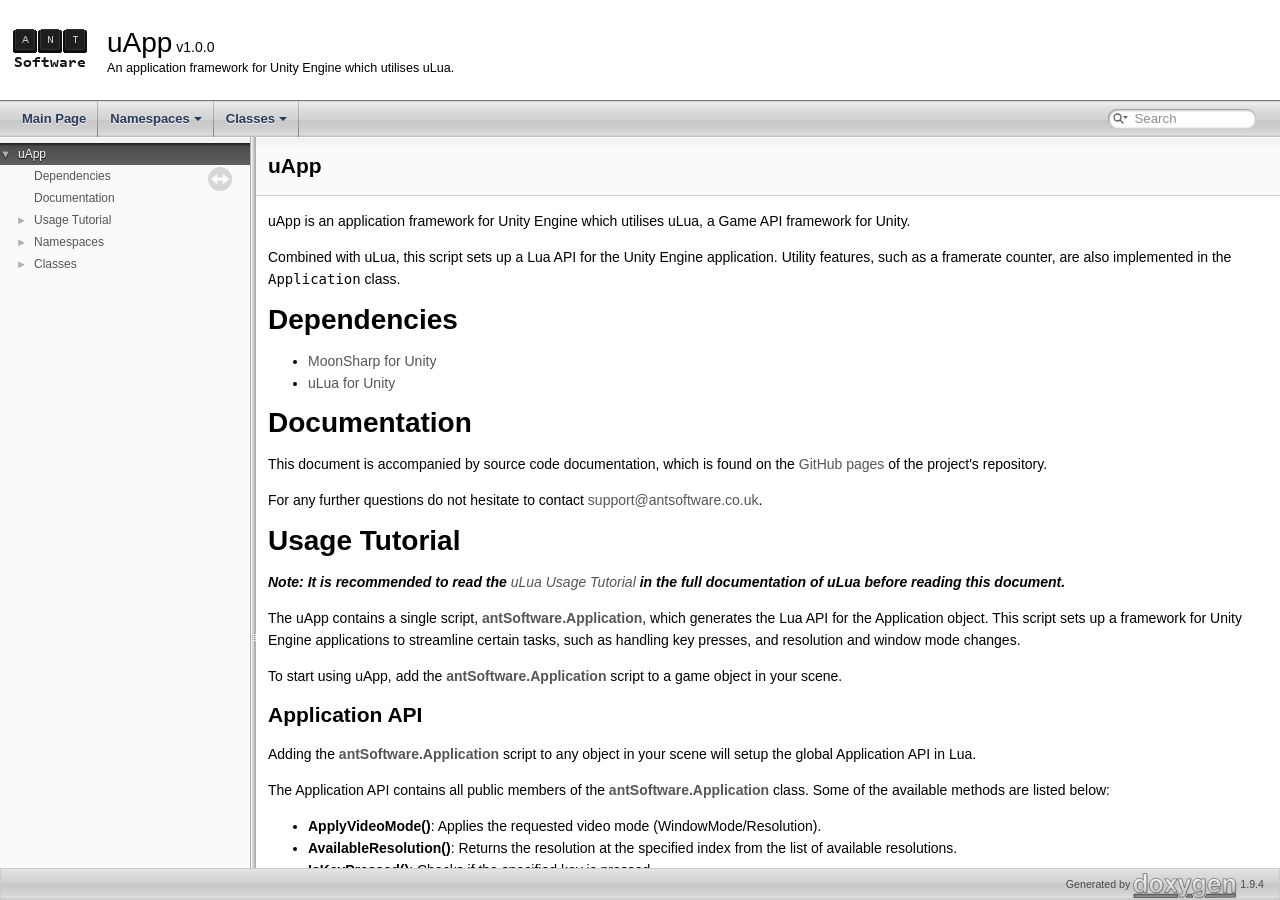
<file: docs/index.html>
<!DOCTYPE html PUBLIC "-//W3C//DTD XHTML 1.0 Transitional//EN" "https://www.w3.org/TR/xhtml1/DTD/xhtml1-transitional.dtd">
<html xmlns="http://www.w3.org/1999/xhtml">
<head>
<meta http-equiv="Content-Type" content="text/xhtml;charset=UTF-8"/>
<meta http-equiv="X-UA-Compatible" content="IE=11"/>
<meta name="generator" content="Doxygen 1.9.4"/>
<meta name="viewport" content="width=device-width, initial-scale=1"/>
<title>uApp: uApp</title>
<link href="tabs.css" rel="stylesheet" type="text/css"/>
<script type="text/javascript" src="jquery.js"></script>
<script type="text/javascript" src="dynsections.js"></script>
<link href="navtree.css" rel="stylesheet" type="text/css"/>
<script type="text/javascript" src="resize.js"></script>
<script type="text/javascript" src="navtreedata.js"></script>
<script type="text/javascript" src="navtree.js"></script>
<link href="search/search.css" rel="stylesheet" type="text/css"/>
<script type="text/javascript" src="search/searchdata.js"></script>
<script type="text/javascript" src="search/search.js"></script>
<link href="doxygen.css" rel="stylesheet" type="text/css" />
</head>
<body>
<div id="top"><!-- do not remove this div, it is closed by doxygen! -->
<div id="titlearea">
<table cellspacing="0" cellpadding="0">
 <tbody>
 <tr id="projectrow">
  <td id="projectlogo"><img alt="Logo" src="ANT-100x100-Light.png"/></td>
  <td id="projectalign">
   <div id="projectname">uApp<span id="projectnumber">&#160;v1.0.0</span>
   </div>
   <div id="projectbrief">An application framework for Unity Engine which utilises uLua.</div>
  </td>
 </tr>
 </tbody>
</table>
</div>
<!-- end header part -->
<!-- Generated by Doxygen 1.9.4 -->
<script type="text/javascript">
/* @license magnet:?xt=urn:btih:d3d9a9a6595521f9666a5e94cc830dab83b65699&amp;dn=expat.txt MIT */
var searchBox = new SearchBox("searchBox", "search",'Search','.html');
/* @license-end */
</script>
<script type="text/javascript" src="menudata.js"></script>
<script type="text/javascript" src="menu.js"></script>
<script type="text/javascript">
/* @license magnet:?xt=urn:btih:d3d9a9a6595521f9666a5e94cc830dab83b65699&amp;dn=expat.txt MIT */
$(function() {
  initMenu('',true,false,'search.php','Search');
  $(document).ready(function() { init_search(); });
});
/* @license-end */
</script>
<div id="main-nav"></div>
</div><!-- top -->
<div id="side-nav" class="ui-resizable side-nav-resizable">
  <div id="nav-tree">
    <div id="nav-tree-contents">
      <div id="nav-sync" class="sync"></div>
    </div>
  </div>
  <div id="splitbar" style="-moz-user-select:none;" 
       class="ui-resizable-handle">
  </div>
</div>
<script type="text/javascript">
/* @license magnet:?xt=urn:btih:d3d9a9a6595521f9666a5e94cc830dab83b65699&amp;dn=expat.txt MIT */
$(document).ready(function(){initNavTree('index.html',''); initResizable(); });
/* @license-end */
</script>
<div id="doc-content">
<!-- window showing the filter options -->
<div id="MSearchSelectWindow"
     onmouseover="return searchBox.OnSearchSelectShow()"
     onmouseout="return searchBox.OnSearchSelectHide()"
     onkeydown="return searchBox.OnSearchSelectKey(event)">
</div>

<!-- iframe showing the search results (closed by default) -->
<div id="MSearchResultsWindow">
<iframe src="javascript:void(0)" frameborder="0" 
        name="MSearchResults" id="MSearchResults">
</iframe>
</div>

<div><div class="header">
  <div class="headertitle"><div class="title">uApp </div></div>
</div><!--header-->
<div class="contents">
<div class="textblock"><p ><a class="anchor" id="md_C__Users_Aris_Documents_Projects_Titania_uTitania_Assets_Scripts_Application_README"></a> uApp is an application framework for Unity Engine which utilises uLua, a Game API framework for Unity.</p>
<p >Combined with uLua, this script sets up a Lua API for the Unity Engine application. Utility features, such as a framerate counter, are also implemented in the <code>Application</code> class.</p>
<h1><a class="anchor" id="autotoc_md1"></a>
Dependencies</h1>
<ul>
<li><a href="https://assetstore.unity.com/packages/tools/moonsharp-33776">MoonSharp for Unity</a></li>
<li><a href="https://bit.ly/uLuaAsset">uLua for Unity</a></li>
</ul>
<h1><a class="anchor" id="autotoc_md2"></a>
Documentation</h1>
<p >This document is accompanied by source code documentation, which is found on the <a href="https://antUnity.github.io/uApp/">GitHub pages</a> of the project's repository.</p>
<p >For any further questions do not hesitate to contact <a href="#" onclick="location.href='mai'+'lto:'+'sup'+'po'+'rt@'+'an'+'tso'+'ft'+'war'+'e.'+'co.'+'uk'; return false;">suppo<span class="obfuscator">.nosp@m.</span>rt@a<span class="obfuscator">.nosp@m.</span>ntsof<span class="obfuscator">.nosp@m.</span>twar<span class="obfuscator">.nosp@m.</span>e.co.<span class="obfuscator">.nosp@m.</span>uk</a>.</p>
<h1><a class="anchor" id="autotoc_md3"></a>
Usage Tutorial</h1>
<p ><em><b>Note: It is recommended to read the <a href="https://bit.ly/uLuaDocs">uLua Usage Tutorial</a> in the full documentation of uLua before reading this document.</b></em></p>
<p >The uApp contains a single script, <a class="el" href="classant_software_1_1_application.html" title="Wrapper class which indirectly exposes the Unity Application to the Game API.">antSoftware.Application</a>, which generates the Lua API for the Application object. This script sets up a framework for Unity Engine applications to streamline certain tasks, such as handling key presses, and resolution and window mode changes.</p>
<p >To start using uApp, add the <a class="el" href="classant_software_1_1_application.html" title="Wrapper class which indirectly exposes the Unity Application to the Game API.">antSoftware.Application</a> script to a game object in your scene.</p>
<h2><a class="anchor" id="autotoc_md4"></a>
Application API</h2>
<p >Adding the <a class="el" href="classant_software_1_1_application.html" title="Wrapper class which indirectly exposes the Unity Application to the Game API.">antSoftware.Application</a> script to any object in your scene will setup the global Application API in Lua.</p>
<p >The Application API contains all public members of the <a class="el" href="classant_software_1_1_application.html" title="Wrapper class which indirectly exposes the Unity Application to the Game API.">antSoftware.Application</a> class. Some of the available methods are listed below:</p><ul>
<li><b>ApplyVideoMode()</b>: Applies the requested video mode (WindowMode/Resolution).</li>
<li><b>AvailableResolution()</b>: Returns the resolution at the specified index from the list of available resolutions.</li>
<li><b>IsKeyPressed()</b>: Checks if the specified key is pressed.</li>
<li><b>SaveScreenshot()</b>: Saves a screenshot to the external directory.</li>
<li><b>Stop()</b>: Stops the Application.</li>
</ul>
<p >To use the Application API, simply call one of its properties or methods in a Lua script within the uLua framework:</p>
<div class="fragment"><div class="line">local Resolution = Application.Resolution;</div>
<div class="line">local Framerate = Application.Framerate;</div>
<div class="line"> </div>
<div class="line">print (&quot;Application resolution is &quot; .. Resolution .. &quot;.&quot;);</div>
<div class="line">print (&quot;The last known framerate is &quot; .. Framerate .. &quot;.&quot;);</div>
<div class="line"> </div>
<div class="line">Application:Stop();</div>
</div><!-- fragment --><h2><a class="anchor" id="autotoc_md5"></a>
Enums</h2>
<p >The Unity <code>FullScreenMode</code> and <code>KeyCode</code> enums are defined in their entirety in Lua. Some examples of the naming convention are listed below:</p><ul>
<li><b>uWM_Windowed</b>: Corresponds to the <code>FullScreenMode.Windowed</code> value.</li>
<li><b>uKeyF12</b>: Corresponds to the <code>KeyCode.F12</code> value.</li>
</ul>
<h2><a class="anchor" id="autotoc_md6"></a>
Events</h2>
<p >The following events are invoked by <a class="el" href="classant_software_1_1_application.html" title="Wrapper class which indirectly exposes the Unity Application to the Game API.">antSoftware.Application</a> and may be handled in Lua:</p><ul>
<li><b>ResolutionChanged</b>: Invoked when a resolution change is detected.</li>
<li><b>KeyDown</b>: Invoked when a key is pressed. The key code is passed as an argument to the event callback.</li>
<li><b>KeyUp</b>: Invoked when a key is released. The key code is passed as an argument to the event callback. </li>
</ul>
</div></div><!-- PageDoc -->
</div><!-- contents -->
</div><!-- doc-content -->
<!-- start footer part -->
<div id="nav-path" class="navpath"><!-- id is needed for treeview function! -->
  <ul>
    <li class="footer">Generated by <a href="https://www.doxygen.org/index.html"><img class="footer" src="doxygen.svg" width="104" height="31" alt="doxygen"/></a> 1.9.4 </li>
  </ul>
</div>
</body>
</html>
</file>
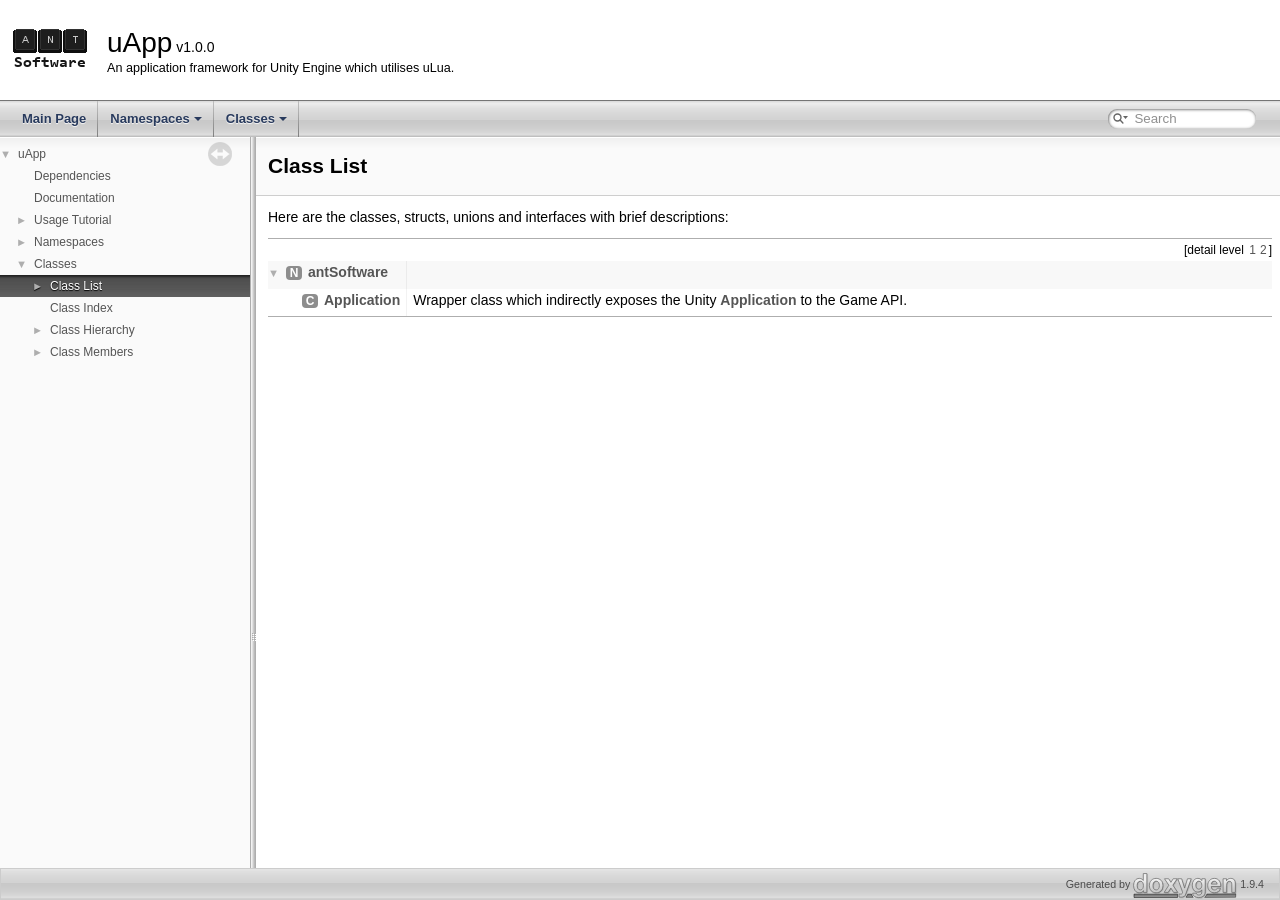
<file: docs/annotated.html>
<!DOCTYPE html PUBLIC "-//W3C//DTD XHTML 1.0 Transitional//EN" "https://www.w3.org/TR/xhtml1/DTD/xhtml1-transitional.dtd">
<html xmlns="http://www.w3.org/1999/xhtml">
<head>
<meta http-equiv="Content-Type" content="text/xhtml;charset=UTF-8"/>
<meta http-equiv="X-UA-Compatible" content="IE=11"/>
<meta name="generator" content="Doxygen 1.9.4"/>
<meta name="viewport" content="width=device-width, initial-scale=1"/>
<title>uApp: Class List</title>
<link href="tabs.css" rel="stylesheet" type="text/css"/>
<script type="text/javascript" src="jquery.js"></script>
<script type="text/javascript" src="dynsections.js"></script>
<link href="navtree.css" rel="stylesheet" type="text/css"/>
<script type="text/javascript" src="resize.js"></script>
<script type="text/javascript" src="navtreedata.js"></script>
<script type="text/javascript" src="navtree.js"></script>
<link href="search/search.css" rel="stylesheet" type="text/css"/>
<script type="text/javascript" src="search/searchdata.js"></script>
<script type="text/javascript" src="search/search.js"></script>
<link href="doxygen.css" rel="stylesheet" type="text/css" />
</head>
<body>
<div id="top"><!-- do not remove this div, it is closed by doxygen! -->
<div id="titlearea">
<table cellspacing="0" cellpadding="0">
 <tbody>
 <tr id="projectrow">
  <td id="projectlogo"><img alt="Logo" src="ANT-100x100-Light.png"/></td>
  <td id="projectalign">
   <div id="projectname">uApp<span id="projectnumber">&#160;v1.0.0</span>
   </div>
   <div id="projectbrief">An application framework for Unity Engine which utilises uLua.</div>
  </td>
 </tr>
 </tbody>
</table>
</div>
<!-- end header part -->
<!-- Generated by Doxygen 1.9.4 -->
<script type="text/javascript">
/* @license magnet:?xt=urn:btih:d3d9a9a6595521f9666a5e94cc830dab83b65699&amp;dn=expat.txt MIT */
var searchBox = new SearchBox("searchBox", "search",'Search','.html');
/* @license-end */
</script>
<script type="text/javascript" src="menudata.js"></script>
<script type="text/javascript" src="menu.js"></script>
<script type="text/javascript">
/* @license magnet:?xt=urn:btih:d3d9a9a6595521f9666a5e94cc830dab83b65699&amp;dn=expat.txt MIT */
$(function() {
  initMenu('',true,false,'search.php','Search');
  $(document).ready(function() { init_search(); });
});
/* @license-end */
</script>
<div id="main-nav"></div>
</div><!-- top -->
<div id="side-nav" class="ui-resizable side-nav-resizable">
  <div id="nav-tree">
    <div id="nav-tree-contents">
      <div id="nav-sync" class="sync"></div>
    </div>
  </div>
  <div id="splitbar" style="-moz-user-select:none;" 
       class="ui-resizable-handle">
  </div>
</div>
<script type="text/javascript">
/* @license magnet:?xt=urn:btih:d3d9a9a6595521f9666a5e94cc830dab83b65699&amp;dn=expat.txt MIT */
$(document).ready(function(){initNavTree('annotated.html',''); initResizable(); });
/* @license-end */
</script>
<div id="doc-content">
<!-- window showing the filter options -->
<div id="MSearchSelectWindow"
     onmouseover="return searchBox.OnSearchSelectShow()"
     onmouseout="return searchBox.OnSearchSelectHide()"
     onkeydown="return searchBox.OnSearchSelectKey(event)">
</div>

<!-- iframe showing the search results (closed by default) -->
<div id="MSearchResultsWindow">
<iframe src="javascript:void(0)" frameborder="0" 
        name="MSearchResults" id="MSearchResults">
</iframe>
</div>

<div class="header">
  <div class="headertitle"><div class="title">Class List</div></div>
</div><!--header-->
<div class="contents">
<div class="textblock">Here are the classes, structs, unions and interfaces with brief descriptions:</div><div class="directory">
<div class="levels">[detail level <span onclick="javascript:toggleLevel(1);">1</span><span onclick="javascript:toggleLevel(2);">2</span>]</div><table class="directory">
<tr id="row_0_" class="even"><td class="entry"><span style="width:0px;display:inline-block;">&#160;</span><span id="arr_0_" class="arrow" onclick="toggleFolder('0_')">&#9660;</span><span class="icona"><span class="icon">N</span></span><a class="el" href="namespaceant_software.html" target="_self">antSoftware</a></td><td class="desc"></td></tr>
<tr id="row_0_0_"><td class="entry"><span style="width:32px;display:inline-block;">&#160;</span><span class="icona"><span class="icon">C</span></span><a class="el" href="classant_software_1_1_application.html" target="_self">Application</a></td><td class="desc">Wrapper class which indirectly exposes the Unity <a class="el" href="classant_software_1_1_application.html" title="Wrapper class which indirectly exposes the Unity Application to the Game API.">Application</a> to the Game API.</td></tr>
</table>
</div><!-- directory -->
</div><!-- contents -->
</div><!-- doc-content -->
<!-- start footer part -->
<div id="nav-path" class="navpath"><!-- id is needed for treeview function! -->
  <ul>
    <li class="footer">Generated by <a href="https://www.doxygen.org/index.html"><img class="footer" src="doxygen.svg" width="104" height="31" alt="doxygen"/></a> 1.9.4 </li>
  </ul>
</div>
</body>
</html>
</file>
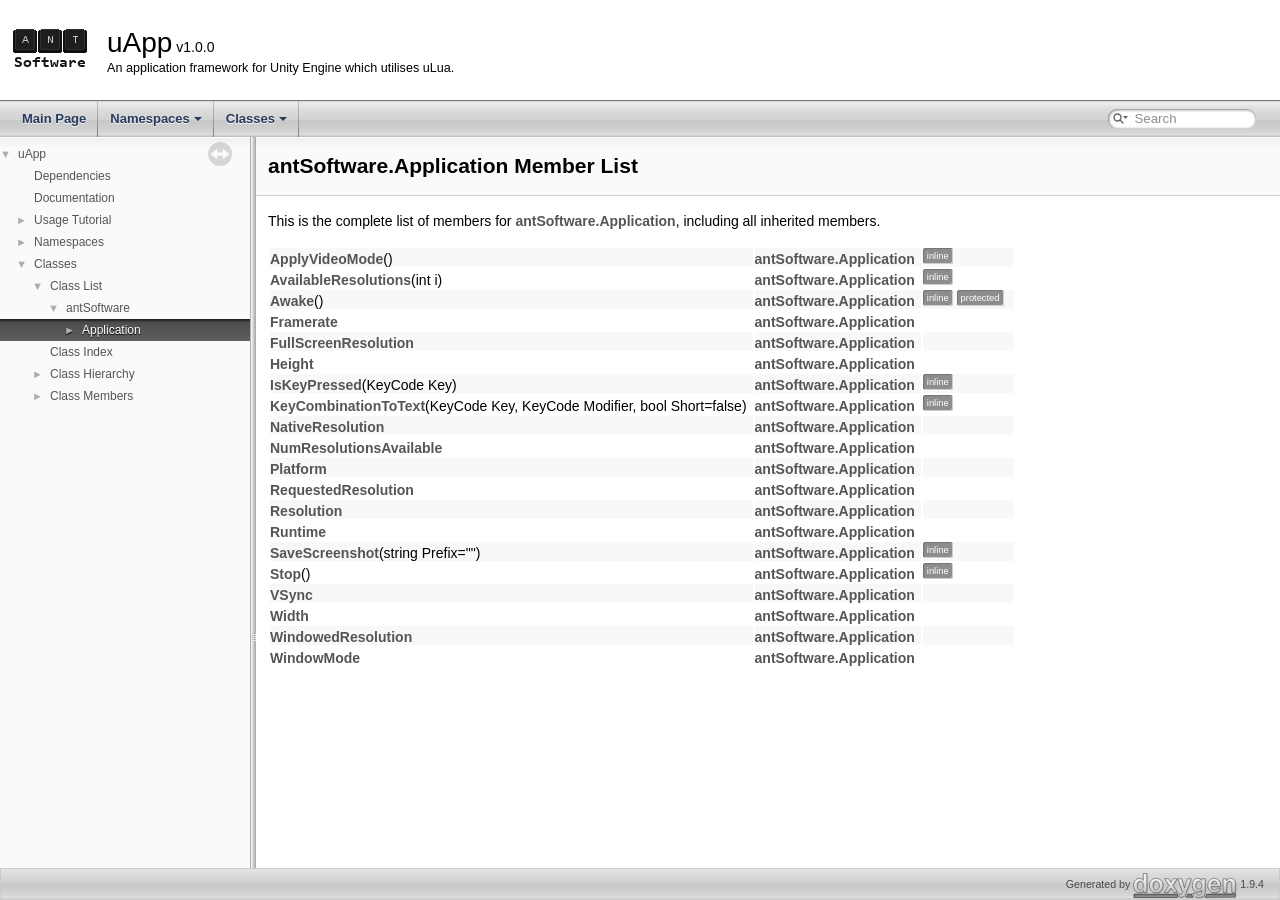
<file: docs/classant_software_1_1_application-members.html>
<!DOCTYPE html PUBLIC "-//W3C//DTD XHTML 1.0 Transitional//EN" "https://www.w3.org/TR/xhtml1/DTD/xhtml1-transitional.dtd">
<html xmlns="http://www.w3.org/1999/xhtml">
<head>
<meta http-equiv="Content-Type" content="text/xhtml;charset=UTF-8"/>
<meta http-equiv="X-UA-Compatible" content="IE=11"/>
<meta name="generator" content="Doxygen 1.9.4"/>
<meta name="viewport" content="width=device-width, initial-scale=1"/>
<title>uApp: Member List</title>
<link href="tabs.css" rel="stylesheet" type="text/css"/>
<script type="text/javascript" src="jquery.js"></script>
<script type="text/javascript" src="dynsections.js"></script>
<link href="navtree.css" rel="stylesheet" type="text/css"/>
<script type="text/javascript" src="resize.js"></script>
<script type="text/javascript" src="navtreedata.js"></script>
<script type="text/javascript" src="navtree.js"></script>
<link href="search/search.css" rel="stylesheet" type="text/css"/>
<script type="text/javascript" src="search/searchdata.js"></script>
<script type="text/javascript" src="search/search.js"></script>
<link href="doxygen.css" rel="stylesheet" type="text/css" />
</head>
<body>
<div id="top"><!-- do not remove this div, it is closed by doxygen! -->
<div id="titlearea">
<table cellspacing="0" cellpadding="0">
 <tbody>
 <tr id="projectrow">
  <td id="projectlogo"><img alt="Logo" src="ANT-100x100-Light.png"/></td>
  <td id="projectalign">
   <div id="projectname">uApp<span id="projectnumber">&#160;v1.0.0</span>
   </div>
   <div id="projectbrief">An application framework for Unity Engine which utilises uLua.</div>
  </td>
 </tr>
 </tbody>
</table>
</div>
<!-- end header part -->
<!-- Generated by Doxygen 1.9.4 -->
<script type="text/javascript">
/* @license magnet:?xt=urn:btih:d3d9a9a6595521f9666a5e94cc830dab83b65699&amp;dn=expat.txt MIT */
var searchBox = new SearchBox("searchBox", "search",'Search','.html');
/* @license-end */
</script>
<script type="text/javascript" src="menudata.js"></script>
<script type="text/javascript" src="menu.js"></script>
<script type="text/javascript">
/* @license magnet:?xt=urn:btih:d3d9a9a6595521f9666a5e94cc830dab83b65699&amp;dn=expat.txt MIT */
$(function() {
  initMenu('',true,false,'search.php','Search');
  $(document).ready(function() { init_search(); });
});
/* @license-end */
</script>
<div id="main-nav"></div>
</div><!-- top -->
<div id="side-nav" class="ui-resizable side-nav-resizable">
  <div id="nav-tree">
    <div id="nav-tree-contents">
      <div id="nav-sync" class="sync"></div>
    </div>
  </div>
  <div id="splitbar" style="-moz-user-select:none;" 
       class="ui-resizable-handle">
  </div>
</div>
<script type="text/javascript">
/* @license magnet:?xt=urn:btih:d3d9a9a6595521f9666a5e94cc830dab83b65699&amp;dn=expat.txt MIT */
$(document).ready(function(){initNavTree('classant_software_1_1_application.html',''); initResizable(); });
/* @license-end */
</script>
<div id="doc-content">
<!-- window showing the filter options -->
<div id="MSearchSelectWindow"
     onmouseover="return searchBox.OnSearchSelectShow()"
     onmouseout="return searchBox.OnSearchSelectHide()"
     onkeydown="return searchBox.OnSearchSelectKey(event)">
</div>

<!-- iframe showing the search results (closed by default) -->
<div id="MSearchResultsWindow">
<iframe src="javascript:void(0)" frameborder="0" 
        name="MSearchResults" id="MSearchResults">
</iframe>
</div>

<div class="header">
  <div class="headertitle"><div class="title">antSoftware.Application Member List</div></div>
</div><!--header-->
<div class="contents">

<p>This is the complete list of members for <a class="el" href="classant_software_1_1_application.html">antSoftware.Application</a>, including all inherited members.</p>
<table class="directory">
  <tr class="even"><td class="entry"><a class="el" href="classant_software_1_1_application.html#a698b3059cc6e582695cf4c783fe8053d">ApplyVideoMode</a>()</td><td class="entry"><a class="el" href="classant_software_1_1_application.html">antSoftware.Application</a></td><td class="entry"><span class="mlabel">inline</span></td></tr>
  <tr class="odd"><td class="entry"><a class="el" href="classant_software_1_1_application.html#a31d720a47f577112209c41b66722ffbd">AvailableResolutions</a>(int i)</td><td class="entry"><a class="el" href="classant_software_1_1_application.html">antSoftware.Application</a></td><td class="entry"><span class="mlabel">inline</span></td></tr>
  <tr class="even"><td class="entry"><a class="el" href="classant_software_1_1_application.html#a5f1921d98c152a5b93aeeb36138ab31e">Awake</a>()</td><td class="entry"><a class="el" href="classant_software_1_1_application.html">antSoftware.Application</a></td><td class="entry"><span class="mlabel">inline</span><span class="mlabel">protected</span></td></tr>
  <tr class="odd"><td class="entry"><a class="el" href="classant_software_1_1_application.html#a1ca3d8ec027b91ade114b77edcd6c3d8">Framerate</a></td><td class="entry"><a class="el" href="classant_software_1_1_application.html">antSoftware.Application</a></td><td class="entry"></td></tr>
  <tr class="even"><td class="entry"><a class="el" href="classant_software_1_1_application.html#a3ca1e13cdfc400d889a62de26fd298ad">FullScreenResolution</a></td><td class="entry"><a class="el" href="classant_software_1_1_application.html">antSoftware.Application</a></td><td class="entry"></td></tr>
  <tr class="odd"><td class="entry"><a class="el" href="classant_software_1_1_application.html#a2d7feb1e8802e0cce16c927b22ed8eb4">Height</a></td><td class="entry"><a class="el" href="classant_software_1_1_application.html">antSoftware.Application</a></td><td class="entry"></td></tr>
  <tr class="even"><td class="entry"><a class="el" href="classant_software_1_1_application.html#ae8958f2c594e282fbdc78edad36c8bf8">IsKeyPressed</a>(KeyCode Key)</td><td class="entry"><a class="el" href="classant_software_1_1_application.html">antSoftware.Application</a></td><td class="entry"><span class="mlabel">inline</span></td></tr>
  <tr class="odd"><td class="entry"><a class="el" href="classant_software_1_1_application.html#a9f2b0d43d86b3fbf5f692c47ad083fdd">KeyCombinationToText</a>(KeyCode Key, KeyCode Modifier, bool Short=false)</td><td class="entry"><a class="el" href="classant_software_1_1_application.html">antSoftware.Application</a></td><td class="entry"><span class="mlabel">inline</span></td></tr>
  <tr class="even"><td class="entry"><a class="el" href="classant_software_1_1_application.html#a6f03984d513da461d0d51e16f92de471">NativeResolution</a></td><td class="entry"><a class="el" href="classant_software_1_1_application.html">antSoftware.Application</a></td><td class="entry"></td></tr>
  <tr class="odd"><td class="entry"><a class="el" href="classant_software_1_1_application.html#a416732592577cc482796067b748d4289">NumResolutionsAvailable</a></td><td class="entry"><a class="el" href="classant_software_1_1_application.html">antSoftware.Application</a></td><td class="entry"></td></tr>
  <tr class="even"><td class="entry"><a class="el" href="classant_software_1_1_application.html#a4cf87bedfd4e7ac4437da1e99456226d">Platform</a></td><td class="entry"><a class="el" href="classant_software_1_1_application.html">antSoftware.Application</a></td><td class="entry"></td></tr>
  <tr class="odd"><td class="entry"><a class="el" href="classant_software_1_1_application.html#a753efb36d782de45fa6438963cf8c452">RequestedResolution</a></td><td class="entry"><a class="el" href="classant_software_1_1_application.html">antSoftware.Application</a></td><td class="entry"></td></tr>
  <tr class="even"><td class="entry"><a class="el" href="classant_software_1_1_application.html#a97e92d1240b163947a57ebb24492dd35">Resolution</a></td><td class="entry"><a class="el" href="classant_software_1_1_application.html">antSoftware.Application</a></td><td class="entry"></td></tr>
  <tr class="odd"><td class="entry"><a class="el" href="classant_software_1_1_application.html#a2c1134029a12cb3d7fe11ebc6cb7e30d">Runtime</a></td><td class="entry"><a class="el" href="classant_software_1_1_application.html">antSoftware.Application</a></td><td class="entry"></td></tr>
  <tr class="even"><td class="entry"><a class="el" href="classant_software_1_1_application.html#a787c4d7733150869a366b63f8f501361">SaveScreenshot</a>(string Prefix=&quot;&quot;)</td><td class="entry"><a class="el" href="classant_software_1_1_application.html">antSoftware.Application</a></td><td class="entry"><span class="mlabel">inline</span></td></tr>
  <tr class="odd"><td class="entry"><a class="el" href="classant_software_1_1_application.html#aa0d4f1e2faedf9c71ad6722a582061b9">Stop</a>()</td><td class="entry"><a class="el" href="classant_software_1_1_application.html">antSoftware.Application</a></td><td class="entry"><span class="mlabel">inline</span></td></tr>
  <tr class="even"><td class="entry"><a class="el" href="classant_software_1_1_application.html#ac0cd9f883f276de428ed25551ccbaa38">VSync</a></td><td class="entry"><a class="el" href="classant_software_1_1_application.html">antSoftware.Application</a></td><td class="entry"></td></tr>
  <tr class="odd"><td class="entry"><a class="el" href="classant_software_1_1_application.html#a7cc38d2c37a23d7f4484cff7a8260a7f">Width</a></td><td class="entry"><a class="el" href="classant_software_1_1_application.html">antSoftware.Application</a></td><td class="entry"></td></tr>
  <tr class="even"><td class="entry"><a class="el" href="classant_software_1_1_application.html#a02140aaa4560bd87fda218455cdbd9b0">WindowedResolution</a></td><td class="entry"><a class="el" href="classant_software_1_1_application.html">antSoftware.Application</a></td><td class="entry"></td></tr>
  <tr class="odd"><td class="entry"><a class="el" href="classant_software_1_1_application.html#a6a53aa37b83357b05472b3850c88967d">WindowMode</a></td><td class="entry"><a class="el" href="classant_software_1_1_application.html">antSoftware.Application</a></td><td class="entry"></td></tr>
</table></div><!-- contents -->
</div><!-- doc-content -->
<!-- start footer part -->
<div id="nav-path" class="navpath"><!-- id is needed for treeview function! -->
  <ul>
    <li class="footer">Generated by <a href="https://www.doxygen.org/index.html"><img class="footer" src="doxygen.svg" width="104" height="31" alt="doxygen"/></a> 1.9.4 </li>
  </ul>
</div>
</body>
</html>
</file>
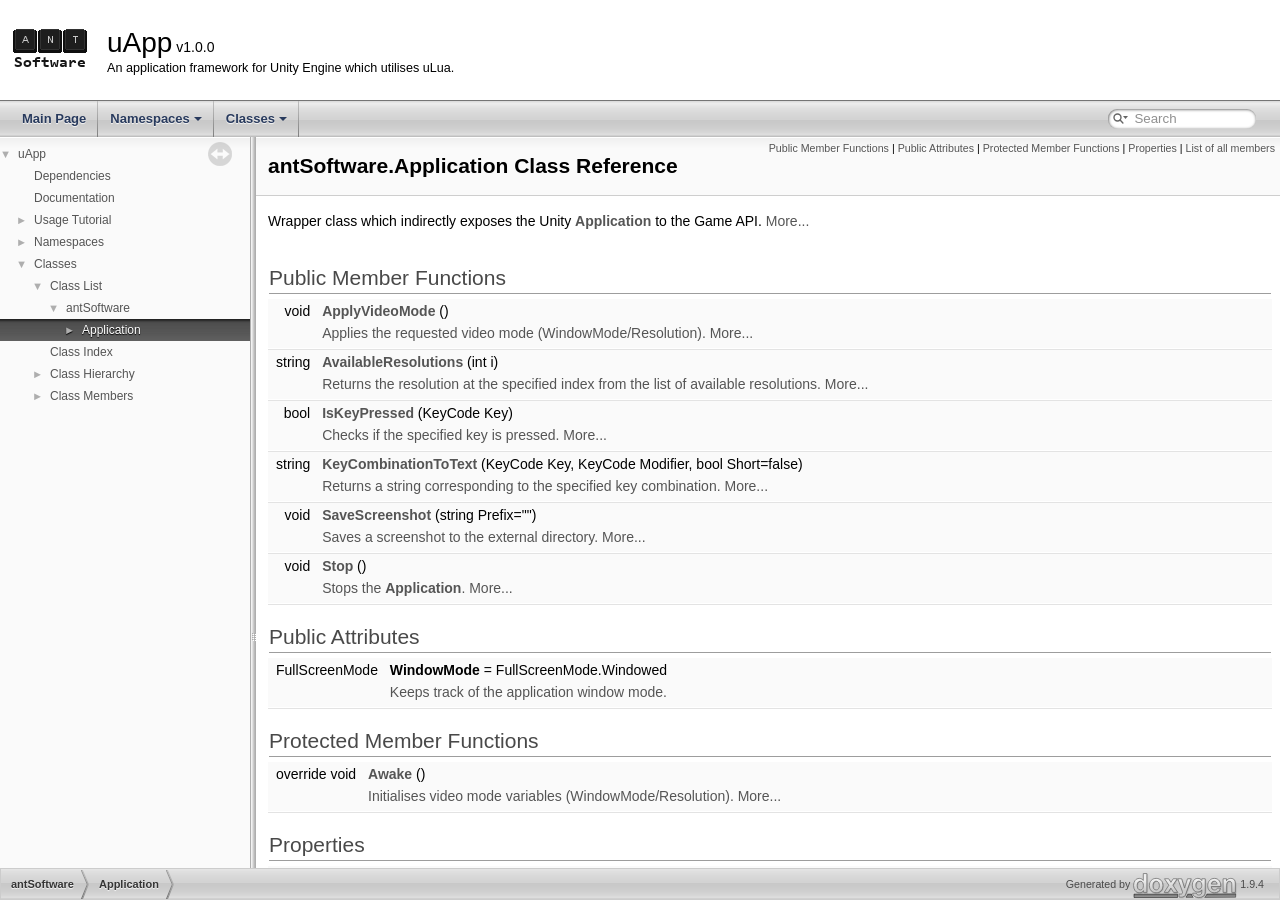
<file: docs/classant_software_1_1_application.html>
<!DOCTYPE html PUBLIC "-//W3C//DTD XHTML 1.0 Transitional//EN" "https://www.w3.org/TR/xhtml1/DTD/xhtml1-transitional.dtd">
<html xmlns="http://www.w3.org/1999/xhtml">
<head>
<meta http-equiv="Content-Type" content="text/xhtml;charset=UTF-8"/>
<meta http-equiv="X-UA-Compatible" content="IE=11"/>
<meta name="generator" content="Doxygen 1.9.4"/>
<meta name="viewport" content="width=device-width, initial-scale=1"/>
<title>uApp: antSoftware.Application Class Reference</title>
<link href="tabs.css" rel="stylesheet" type="text/css"/>
<script type="text/javascript" src="jquery.js"></script>
<script type="text/javascript" src="dynsections.js"></script>
<link href="navtree.css" rel="stylesheet" type="text/css"/>
<script type="text/javascript" src="resize.js"></script>
<script type="text/javascript" src="navtreedata.js"></script>
<script type="text/javascript" src="navtree.js"></script>
<link href="search/search.css" rel="stylesheet" type="text/css"/>
<script type="text/javascript" src="search/searchdata.js"></script>
<script type="text/javascript" src="search/search.js"></script>
<link href="doxygen.css" rel="stylesheet" type="text/css" />
</head>
<body>
<div id="top"><!-- do not remove this div, it is closed by doxygen! -->
<div id="titlearea">
<table cellspacing="0" cellpadding="0">
 <tbody>
 <tr id="projectrow">
  <td id="projectlogo"><img alt="Logo" src="ANT-100x100-Light.png"/></td>
  <td id="projectalign">
   <div id="projectname">uApp<span id="projectnumber">&#160;v1.0.0</span>
   </div>
   <div id="projectbrief">An application framework for Unity Engine which utilises uLua.</div>
  </td>
 </tr>
 </tbody>
</table>
</div>
<!-- end header part -->
<!-- Generated by Doxygen 1.9.4 -->
<script type="text/javascript">
/* @license magnet:?xt=urn:btih:d3d9a9a6595521f9666a5e94cc830dab83b65699&amp;dn=expat.txt MIT */
var searchBox = new SearchBox("searchBox", "search",'Search','.html');
/* @license-end */
</script>
<script type="text/javascript" src="menudata.js"></script>
<script type="text/javascript" src="menu.js"></script>
<script type="text/javascript">
/* @license magnet:?xt=urn:btih:d3d9a9a6595521f9666a5e94cc830dab83b65699&amp;dn=expat.txt MIT */
$(function() {
  initMenu('',true,false,'search.php','Search');
  $(document).ready(function() { init_search(); });
});
/* @license-end */
</script>
<div id="main-nav"></div>
</div><!-- top -->
<div id="side-nav" class="ui-resizable side-nav-resizable">
  <div id="nav-tree">
    <div id="nav-tree-contents">
      <div id="nav-sync" class="sync"></div>
    </div>
  </div>
  <div id="splitbar" style="-moz-user-select:none;" 
       class="ui-resizable-handle">
  </div>
</div>
<script type="text/javascript">
/* @license magnet:?xt=urn:btih:d3d9a9a6595521f9666a5e94cc830dab83b65699&amp;dn=expat.txt MIT */
$(document).ready(function(){initNavTree('classant_software_1_1_application.html',''); initResizable(); });
/* @license-end */
</script>
<div id="doc-content">
<!-- window showing the filter options -->
<div id="MSearchSelectWindow"
     onmouseover="return searchBox.OnSearchSelectShow()"
     onmouseout="return searchBox.OnSearchSelectHide()"
     onkeydown="return searchBox.OnSearchSelectKey(event)">
</div>

<!-- iframe showing the search results (closed by default) -->
<div id="MSearchResultsWindow">
<iframe src="javascript:void(0)" frameborder="0" 
        name="MSearchResults" id="MSearchResults">
</iframe>
</div>

<div class="header">
  <div class="summary">
<a href="#pub-methods">Public Member Functions</a> &#124;
<a href="#pub-attribs">Public Attributes</a> &#124;
<a href="#pro-methods">Protected Member Functions</a> &#124;
<a href="#properties">Properties</a> &#124;
<a href="classant_software_1_1_application-members.html">List of all members</a>  </div>
  <div class="headertitle"><div class="title">antSoftware.Application Class Reference</div></div>
</div><!--header-->
<div class="contents">

<p>Wrapper class which indirectly exposes the Unity <a class="el" href="classant_software_1_1_application.html" title="Wrapper class which indirectly exposes the Unity Application to the Game API.">Application</a> to the Game API. 
 <a href="classant_software_1_1_application.html#details">More...</a></p>
<table class="memberdecls">
<tr class="heading"><td colspan="2"><h2 class="groupheader"><a id="pub-methods" name="pub-methods"></a>
Public Member Functions</h2></td></tr>
<tr class="memitem:a698b3059cc6e582695cf4c783fe8053d"><td class="memItemLeft" align="right" valign="top">void&#160;</td><td class="memItemRight" valign="bottom"><a class="el" href="classant_software_1_1_application.html#a698b3059cc6e582695cf4c783fe8053d">ApplyVideoMode</a> ()</td></tr>
<tr class="memdesc:a698b3059cc6e582695cf4c783fe8053d"><td class="mdescLeft">&#160;</td><td class="mdescRight">Applies the requested video mode (WindowMode/Resolution). <a href="classant_software_1_1_application.html#a698b3059cc6e582695cf4c783fe8053d">More...</a><br /></td></tr>
<tr class="separator:a698b3059cc6e582695cf4c783fe8053d"><td class="memSeparator" colspan="2">&#160;</td></tr>
<tr class="memitem:a31d720a47f577112209c41b66722ffbd"><td class="memItemLeft" align="right" valign="top">string&#160;</td><td class="memItemRight" valign="bottom"><a class="el" href="classant_software_1_1_application.html#a31d720a47f577112209c41b66722ffbd">AvailableResolutions</a> (int i)</td></tr>
<tr class="memdesc:a31d720a47f577112209c41b66722ffbd"><td class="mdescLeft">&#160;</td><td class="mdescRight">Returns the resolution at the specified index from the list of available resolutions. <a href="classant_software_1_1_application.html#a31d720a47f577112209c41b66722ffbd">More...</a><br /></td></tr>
<tr class="separator:a31d720a47f577112209c41b66722ffbd"><td class="memSeparator" colspan="2">&#160;</td></tr>
<tr class="memitem:ae8958f2c594e282fbdc78edad36c8bf8"><td class="memItemLeft" align="right" valign="top">bool&#160;</td><td class="memItemRight" valign="bottom"><a class="el" href="classant_software_1_1_application.html#ae8958f2c594e282fbdc78edad36c8bf8">IsKeyPressed</a> (KeyCode Key)</td></tr>
<tr class="memdesc:ae8958f2c594e282fbdc78edad36c8bf8"><td class="mdescLeft">&#160;</td><td class="mdescRight">Checks if the specified key is pressed. <a href="classant_software_1_1_application.html#ae8958f2c594e282fbdc78edad36c8bf8">More...</a><br /></td></tr>
<tr class="separator:ae8958f2c594e282fbdc78edad36c8bf8"><td class="memSeparator" colspan="2">&#160;</td></tr>
<tr class="memitem:a9f2b0d43d86b3fbf5f692c47ad083fdd"><td class="memItemLeft" align="right" valign="top">string&#160;</td><td class="memItemRight" valign="bottom"><a class="el" href="classant_software_1_1_application.html#a9f2b0d43d86b3fbf5f692c47ad083fdd">KeyCombinationToText</a> (KeyCode Key, KeyCode Modifier, bool Short=false)</td></tr>
<tr class="memdesc:a9f2b0d43d86b3fbf5f692c47ad083fdd"><td class="mdescLeft">&#160;</td><td class="mdescRight">Returns a string corresponding to the specified key combination. <a href="classant_software_1_1_application.html#a9f2b0d43d86b3fbf5f692c47ad083fdd">More...</a><br /></td></tr>
<tr class="separator:a9f2b0d43d86b3fbf5f692c47ad083fdd"><td class="memSeparator" colspan="2">&#160;</td></tr>
<tr class="memitem:a787c4d7733150869a366b63f8f501361"><td class="memItemLeft" align="right" valign="top">void&#160;</td><td class="memItemRight" valign="bottom"><a class="el" href="classant_software_1_1_application.html#a787c4d7733150869a366b63f8f501361">SaveScreenshot</a> (string Prefix=&quot;&quot;)</td></tr>
<tr class="memdesc:a787c4d7733150869a366b63f8f501361"><td class="mdescLeft">&#160;</td><td class="mdescRight">Saves a screenshot to the external directory. <a href="classant_software_1_1_application.html#a787c4d7733150869a366b63f8f501361">More...</a><br /></td></tr>
<tr class="separator:a787c4d7733150869a366b63f8f501361"><td class="memSeparator" colspan="2">&#160;</td></tr>
<tr class="memitem:aa0d4f1e2faedf9c71ad6722a582061b9"><td class="memItemLeft" align="right" valign="top">void&#160;</td><td class="memItemRight" valign="bottom"><a class="el" href="classant_software_1_1_application.html#aa0d4f1e2faedf9c71ad6722a582061b9">Stop</a> ()</td></tr>
<tr class="memdesc:aa0d4f1e2faedf9c71ad6722a582061b9"><td class="mdescLeft">&#160;</td><td class="mdescRight">Stops the <a class="el" href="classant_software_1_1_application.html" title="Wrapper class which indirectly exposes the Unity Application to the Game API.">Application</a>. <a href="classant_software_1_1_application.html#aa0d4f1e2faedf9c71ad6722a582061b9">More...</a><br /></td></tr>
<tr class="separator:aa0d4f1e2faedf9c71ad6722a582061b9"><td class="memSeparator" colspan="2">&#160;</td></tr>
</table><table class="memberdecls">
<tr class="heading"><td colspan="2"><h2 class="groupheader"><a id="pub-attribs" name="pub-attribs"></a>
Public Attributes</h2></td></tr>
<tr class="memitem:a6a53aa37b83357b05472b3850c88967d"><td class="memItemLeft" align="right" valign="top"><a id="a6a53aa37b83357b05472b3850c88967d" name="a6a53aa37b83357b05472b3850c88967d"></a>
FullScreenMode&#160;</td><td class="memItemRight" valign="bottom"><b>WindowMode</b> = FullScreenMode.Windowed</td></tr>
<tr class="memdesc:a6a53aa37b83357b05472b3850c88967d"><td class="mdescLeft">&#160;</td><td class="mdescRight">Keeps track of the application window mode.<br /></td></tr>
<tr class="separator:a6a53aa37b83357b05472b3850c88967d"><td class="memSeparator" colspan="2">&#160;</td></tr>
</table><table class="memberdecls">
<tr class="heading"><td colspan="2"><h2 class="groupheader"><a id="pro-methods" name="pro-methods"></a>
Protected Member Functions</h2></td></tr>
<tr class="memitem:a5f1921d98c152a5b93aeeb36138ab31e"><td class="memItemLeft" align="right" valign="top">override void&#160;</td><td class="memItemRight" valign="bottom"><a class="el" href="classant_software_1_1_application.html#a5f1921d98c152a5b93aeeb36138ab31e">Awake</a> ()</td></tr>
<tr class="memdesc:a5f1921d98c152a5b93aeeb36138ab31e"><td class="mdescLeft">&#160;</td><td class="mdescRight">Initialises video mode variables (WindowMode/Resolution). <a href="classant_software_1_1_application.html#a5f1921d98c152a5b93aeeb36138ab31e">More...</a><br /></td></tr>
<tr class="separator:a5f1921d98c152a5b93aeeb36138ab31e"><td class="memSeparator" colspan="2">&#160;</td></tr>
</table><table class="memberdecls">
<tr class="heading"><td colspan="2"><h2 class="groupheader"><a id="properties" name="properties"></a>
Properties</h2></td></tr>
<tr class="memitem:a1ca3d8ec027b91ade114b77edcd6c3d8"><td class="memItemLeft" align="right" valign="top">int&#160;</td><td class="memItemRight" valign="bottom"><a class="el" href="classant_software_1_1_application.html#a1ca3d8ec027b91ade114b77edcd6c3d8">Framerate</a><code> [get]</code></td></tr>
<tr class="memdesc:a1ca3d8ec027b91ade114b77edcd6c3d8"><td class="mdescLeft">&#160;</td><td class="mdescRight">Returns the last measured framerate of the application. <a href="classant_software_1_1_application.html#a1ca3d8ec027b91ade114b77edcd6c3d8">More...</a><br /></td></tr>
<tr class="separator:a1ca3d8ec027b91ade114b77edcd6c3d8"><td class="memSeparator" colspan="2">&#160;</td></tr>
<tr class="memitem:a3ca1e13cdfc400d889a62de26fd298ad"><td class="memItemLeft" align="right" valign="top">string&#160;</td><td class="memItemRight" valign="bottom"><a class="el" href="classant_software_1_1_application.html#a3ca1e13cdfc400d889a62de26fd298ad">FullScreenResolution</a><code> [get, set]</code></td></tr>
<tr class="memdesc:a3ca1e13cdfc400d889a62de26fd298ad"><td class="mdescLeft">&#160;</td><td class="mdescRight">Returns the requested fullscreen resolution. <a href="classant_software_1_1_application.html#a3ca1e13cdfc400d889a62de26fd298ad">More...</a><br /></td></tr>
<tr class="separator:a3ca1e13cdfc400d889a62de26fd298ad"><td class="memSeparator" colspan="2">&#160;</td></tr>
<tr class="memitem:a2d7feb1e8802e0cce16c927b22ed8eb4"><td class="memItemLeft" align="right" valign="top">float&#160;</td><td class="memItemRight" valign="bottom"><a class="el" href="classant_software_1_1_application.html#a2d7feb1e8802e0cce16c927b22ed8eb4">Height</a><code> [get]</code></td></tr>
<tr class="memdesc:a2d7feb1e8802e0cce16c927b22ed8eb4"><td class="mdescLeft">&#160;</td><td class="mdescRight">Returns the current height of the <a class="el" href="classant_software_1_1_application.html" title="Wrapper class which indirectly exposes the Unity Application to the Game API.">Application</a> window. <a href="classant_software_1_1_application.html#a2d7feb1e8802e0cce16c927b22ed8eb4">More...</a><br /></td></tr>
<tr class="separator:a2d7feb1e8802e0cce16c927b22ed8eb4"><td class="memSeparator" colspan="2">&#160;</td></tr>
<tr class="memitem:a6f03984d513da461d0d51e16f92de471"><td class="memItemLeft" align="right" valign="top">string&#160;</td><td class="memItemRight" valign="bottom"><a class="el" href="classant_software_1_1_application.html#a6f03984d513da461d0d51e16f92de471">NativeResolution</a><code> [get]</code></td></tr>
<tr class="memdesc:a6f03984d513da461d0d51e16f92de471"><td class="mdescLeft">&#160;</td><td class="mdescRight">Returns the native environment resolution (e.g. desktop resolution in Windows). <a href="classant_software_1_1_application.html#a6f03984d513da461d0d51e16f92de471">More...</a><br /></td></tr>
<tr class="separator:a6f03984d513da461d0d51e16f92de471"><td class="memSeparator" colspan="2">&#160;</td></tr>
<tr class="memitem:a416732592577cc482796067b748d4289"><td class="memItemLeft" align="right" valign="top">int&#160;</td><td class="memItemRight" valign="bottom"><a class="el" href="classant_software_1_1_application.html#a416732592577cc482796067b748d4289">NumResolutionsAvailable</a><code> [get]</code></td></tr>
<tr class="memdesc:a416732592577cc482796067b748d4289"><td class="mdescLeft">&#160;</td><td class="mdescRight">Returns the number of available resolutions for the application. <a href="classant_software_1_1_application.html#a416732592577cc482796067b748d4289">More...</a><br /></td></tr>
<tr class="separator:a416732592577cc482796067b748d4289"><td class="memSeparator" colspan="2">&#160;</td></tr>
<tr class="memitem:a4cf87bedfd4e7ac4437da1e99456226d"><td class="memItemLeft" align="right" valign="top">string&#160;</td><td class="memItemRight" valign="bottom"><a class="el" href="classant_software_1_1_application.html#a4cf87bedfd4e7ac4437da1e99456226d">Platform</a><code> [get]</code></td></tr>
<tr class="memdesc:a4cf87bedfd4e7ac4437da1e99456226d"><td class="mdescLeft">&#160;</td><td class="mdescRight">Returns a string which indicates the runtime platform. <a href="classant_software_1_1_application.html#a4cf87bedfd4e7ac4437da1e99456226d">More...</a><br /></td></tr>
<tr class="separator:a4cf87bedfd4e7ac4437da1e99456226d"><td class="memSeparator" colspan="2">&#160;</td></tr>
<tr class="memitem:a753efb36d782de45fa6438963cf8c452"><td class="memItemLeft" align="right" valign="top">string&#160;</td><td class="memItemRight" valign="bottom"><a class="el" href="classant_software_1_1_application.html#a753efb36d782de45fa6438963cf8c452">RequestedResolution</a><code> [get]</code></td></tr>
<tr class="memdesc:a753efb36d782de45fa6438963cf8c452"><td class="mdescLeft">&#160;</td><td class="mdescRight">Returns the requested resolution based on the current WindowMode setting. <a href="classant_software_1_1_application.html#a753efb36d782de45fa6438963cf8c452">More...</a><br /></td></tr>
<tr class="separator:a753efb36d782de45fa6438963cf8c452"><td class="memSeparator" colspan="2">&#160;</td></tr>
<tr class="memitem:a97e92d1240b163947a57ebb24492dd35"><td class="memItemLeft" align="right" valign="top">string&#160;</td><td class="memItemRight" valign="bottom"><a class="el" href="classant_software_1_1_application.html#a97e92d1240b163947a57ebb24492dd35">Resolution</a><code> [get, set]</code></td></tr>
<tr class="memdesc:a97e92d1240b163947a57ebb24492dd35"><td class="mdescLeft">&#160;</td><td class="mdescRight">Returns the resolution of the <a class="el" href="classant_software_1_1_application.html" title="Wrapper class which indirectly exposes the Unity Application to the Game API.">Application</a> window. Can also be used to set the resolution for the current window mode setting. <a href="classant_software_1_1_application.html#a97e92d1240b163947a57ebb24492dd35">More...</a><br /></td></tr>
<tr class="separator:a97e92d1240b163947a57ebb24492dd35"><td class="memSeparator" colspan="2">&#160;</td></tr>
<tr class="memitem:a2c1134029a12cb3d7fe11ebc6cb7e30d"><td class="memItemLeft" align="right" valign="top">int&#160;</td><td class="memItemRight" valign="bottom"><a class="el" href="classant_software_1_1_application.html#a2c1134029a12cb3d7fe11ebc6cb7e30d">Runtime</a><code> [get]</code></td></tr>
<tr class="memdesc:a2c1134029a12cb3d7fe11ebc6cb7e30d"><td class="mdescLeft">&#160;</td><td class="mdescRight">Returns the runtime in seconds since the game started. <a href="classant_software_1_1_application.html#a2c1134029a12cb3d7fe11ebc6cb7e30d">More...</a><br /></td></tr>
<tr class="separator:a2c1134029a12cb3d7fe11ebc6cb7e30d"><td class="memSeparator" colspan="2">&#160;</td></tr>
<tr class="memitem:ac0cd9f883f276de428ed25551ccbaa38"><td class="memItemLeft" align="right" valign="top">bool&#160;</td><td class="memItemRight" valign="bottom"><a class="el" href="classant_software_1_1_application.html#ac0cd9f883f276de428ed25551ccbaa38">VSync</a><code> [get, set]</code></td></tr>
<tr class="memdesc:ac0cd9f883f276de428ed25551ccbaa38"><td class="mdescLeft">&#160;</td><td class="mdescRight">Used to access/set the VSync setting of the <a class="el" href="classant_software_1_1_application.html" title="Wrapper class which indirectly exposes the Unity Application to the Game API.">Application</a>. <a href="classant_software_1_1_application.html#ac0cd9f883f276de428ed25551ccbaa38">More...</a><br /></td></tr>
<tr class="separator:ac0cd9f883f276de428ed25551ccbaa38"><td class="memSeparator" colspan="2">&#160;</td></tr>
<tr class="memitem:a7cc38d2c37a23d7f4484cff7a8260a7f"><td class="memItemLeft" align="right" valign="top">float&#160;</td><td class="memItemRight" valign="bottom"><a class="el" href="classant_software_1_1_application.html#a7cc38d2c37a23d7f4484cff7a8260a7f">Width</a><code> [get]</code></td></tr>
<tr class="memdesc:a7cc38d2c37a23d7f4484cff7a8260a7f"><td class="mdescLeft">&#160;</td><td class="mdescRight">Returns the current width of the <a class="el" href="classant_software_1_1_application.html" title="Wrapper class which indirectly exposes the Unity Application to the Game API.">Application</a> window. <a href="classant_software_1_1_application.html#a7cc38d2c37a23d7f4484cff7a8260a7f">More...</a><br /></td></tr>
<tr class="separator:a7cc38d2c37a23d7f4484cff7a8260a7f"><td class="memSeparator" colspan="2">&#160;</td></tr>
<tr class="memitem:a02140aaa4560bd87fda218455cdbd9b0"><td class="memItemLeft" align="right" valign="top">string&#160;</td><td class="memItemRight" valign="bottom"><a class="el" href="classant_software_1_1_application.html#a02140aaa4560bd87fda218455cdbd9b0">WindowedResolution</a><code> [get, set]</code></td></tr>
<tr class="memdesc:a02140aaa4560bd87fda218455cdbd9b0"><td class="mdescLeft">&#160;</td><td class="mdescRight">Returns the requested windowed resolution. <a href="classant_software_1_1_application.html#a02140aaa4560bd87fda218455cdbd9b0">More...</a><br /></td></tr>
<tr class="separator:a02140aaa4560bd87fda218455cdbd9b0"><td class="memSeparator" colspan="2">&#160;</td></tr>
</table>
<a name="details" id="details"></a><h2 class="groupheader">Detailed Description</h2>
<div class="textblock"><p >Wrapper class which indirectly exposes the Unity <a class="el" href="classant_software_1_1_application.html" title="Wrapper class which indirectly exposes the Unity Application to the Game API.">Application</a> to the Game API.</p>
<p >All public members of this class are exposed to Lua. Inherits from <code>uLua.ExposedMonoBehaviour</code>. </p>
</div><h2 class="groupheader">Member Function Documentation</h2>
<a id="a698b3059cc6e582695cf4c783fe8053d" name="a698b3059cc6e582695cf4c783fe8053d"></a>
<h2 class="memtitle"><span class="permalink"><a href="#a698b3059cc6e582695cf4c783fe8053d">&#9670;&nbsp;</a></span>ApplyVideoMode()</h2>

<div class="memitem">
<div class="memproto">
<table class="mlabels">
  <tr>
  <td class="mlabels-left">
      <table class="memname">
        <tr>
          <td class="memname">void antSoftware.Application.ApplyVideoMode </td>
          <td>(</td>
          <td class="paramname"></td><td>)</td>
          <td></td>
        </tr>
      </table>
  </td>
  <td class="mlabels-right">
<span class="mlabels"><span class="mlabel">inline</span></span>  </td>
  </tr>
</table>
</div><div class="memdoc">

<p>Applies the requested video mode (WindowMode/Resolution).</p>
<p >This method invokes the <code>ResolutionChanged</code> event. </p>

</div>
</div>
<a id="a31d720a47f577112209c41b66722ffbd" name="a31d720a47f577112209c41b66722ffbd"></a>
<h2 class="memtitle"><span class="permalink"><a href="#a31d720a47f577112209c41b66722ffbd">&#9670;&nbsp;</a></span>AvailableResolutions()</h2>

<div class="memitem">
<div class="memproto">
<table class="mlabels">
  <tr>
  <td class="mlabels-left">
      <table class="memname">
        <tr>
          <td class="memname">string antSoftware.Application.AvailableResolutions </td>
          <td>(</td>
          <td class="paramtype">int&#160;</td>
          <td class="paramname"><em>i</em></td><td>)</td>
          <td></td>
        </tr>
      </table>
  </td>
  <td class="mlabels-right">
<span class="mlabels"><span class="mlabel">inline</span></span>  </td>
  </tr>
</table>
</div><div class="memdoc">

<p>Returns the resolution at the specified index from the list of available resolutions.</p>
<dl class="params"><dt>Parameters</dt><dd>
  <table class="params">
    <tr><td class="paramname">i</td><td>The index of the requested resolution. </td></tr>
  </table>
  </dd>
</dl>

</div>
</div>
<a id="a5f1921d98c152a5b93aeeb36138ab31e" name="a5f1921d98c152a5b93aeeb36138ab31e"></a>
<h2 class="memtitle"><span class="permalink"><a href="#a5f1921d98c152a5b93aeeb36138ab31e">&#9670;&nbsp;</a></span>Awake()</h2>

<div class="memitem">
<div class="memproto">
<table class="mlabels">
  <tr>
  <td class="mlabels-left">
      <table class="memname">
        <tr>
          <td class="memname">override void antSoftware.Application.Awake </td>
          <td>(</td>
          <td class="paramname"></td><td>)</td>
          <td></td>
        </tr>
      </table>
  </td>
  <td class="mlabels-right">
<span class="mlabels"><span class="mlabel">inline</span><span class="mlabel">protected</span></span>  </td>
  </tr>
</table>
</div><div class="memdoc">

<p>Initialises video mode variables (WindowMode/Resolution).</p>
<p >This method also sets up an external screenshot directory. </p>

</div>
</div>
<a id="ae8958f2c594e282fbdc78edad36c8bf8" name="ae8958f2c594e282fbdc78edad36c8bf8"></a>
<h2 class="memtitle"><span class="permalink"><a href="#ae8958f2c594e282fbdc78edad36c8bf8">&#9670;&nbsp;</a></span>IsKeyPressed()</h2>

<div class="memitem">
<div class="memproto">
<table class="mlabels">
  <tr>
  <td class="mlabels-left">
      <table class="memname">
        <tr>
          <td class="memname">bool antSoftware.Application.IsKeyPressed </td>
          <td>(</td>
          <td class="paramtype">KeyCode&#160;</td>
          <td class="paramname"><em>Key</em></td><td>)</td>
          <td></td>
        </tr>
      </table>
  </td>
  <td class="mlabels-right">
<span class="mlabels"><span class="mlabel">inline</span></span>  </td>
  </tr>
</table>
</div><div class="memdoc">

<p>Checks if the specified key is pressed.</p>
<dl class="params"><dt>Parameters</dt><dd>
  <table class="params">
    <tr><td class="paramname">Key</td><td>The keycode of the inspected key. </td></tr>
  </table>
  </dd>
</dl>

</div>
</div>
<a id="a9f2b0d43d86b3fbf5f692c47ad083fdd" name="a9f2b0d43d86b3fbf5f692c47ad083fdd"></a>
<h2 class="memtitle"><span class="permalink"><a href="#a9f2b0d43d86b3fbf5f692c47ad083fdd">&#9670;&nbsp;</a></span>KeyCombinationToText()</h2>

<div class="memitem">
<div class="memproto">
<table class="mlabels">
  <tr>
  <td class="mlabels-left">
      <table class="memname">
        <tr>
          <td class="memname">string antSoftware.Application.KeyCombinationToText </td>
          <td>(</td>
          <td class="paramtype">KeyCode&#160;</td>
          <td class="paramname"><em>Key</em>, </td>
        </tr>
        <tr>
          <td class="paramkey"></td>
          <td></td>
          <td class="paramtype">KeyCode&#160;</td>
          <td class="paramname"><em>Modifier</em>, </td>
        </tr>
        <tr>
          <td class="paramkey"></td>
          <td></td>
          <td class="paramtype">bool&#160;</td>
          <td class="paramname"><em>Short</em> = <code>false</code>&#160;</td>
        </tr>
        <tr>
          <td></td>
          <td>)</td>
          <td></td><td></td>
        </tr>
      </table>
  </td>
  <td class="mlabels-right">
<span class="mlabels"><span class="mlabel">inline</span></span>  </td>
  </tr>
</table>
</div><div class="memdoc">

<p>Returns a string corresponding to the specified key combination.</p>
<dl class="params"><dt>Parameters</dt><dd>
  <table class="params">
    <tr><td class="paramname">Key</td><td>KeyCode of the key. </td></tr>
    <tr><td class="paramname">Modifier</td><td>KeyCode of the modifier key. </td></tr>
    <tr><td class="paramname">Short</td><td>(Optional) If set to true, this method will shorten the returned string where possible. </td></tr>
  </table>
  </dd>
</dl>

</div>
</div>
<a id="a787c4d7733150869a366b63f8f501361" name="a787c4d7733150869a366b63f8f501361"></a>
<h2 class="memtitle"><span class="permalink"><a href="#a787c4d7733150869a366b63f8f501361">&#9670;&nbsp;</a></span>SaveScreenshot()</h2>

<div class="memitem">
<div class="memproto">
<table class="mlabels">
  <tr>
  <td class="mlabels-left">
      <table class="memname">
        <tr>
          <td class="memname">void antSoftware.Application.SaveScreenshot </td>
          <td>(</td>
          <td class="paramtype">string&#160;</td>
          <td class="paramname"><em>Prefix</em> = <code>&quot;&quot;</code></td><td>)</td>
          <td></td>
        </tr>
      </table>
  </td>
  <td class="mlabels-right">
<span class="mlabels"><span class="mlabel">inline</span></span>  </td>
  </tr>
</table>
</div><div class="memdoc">

<p>Saves a screenshot to the external directory.</p>
<dl class="params"><dt>Parameters</dt><dd>
  <table class="params">
    <tr><td class="paramname">Prefix</td><td>(Optional) Prefix for the screenshot file name. </td></tr>
  </table>
  </dd>
</dl>

</div>
</div>
<a id="aa0d4f1e2faedf9c71ad6722a582061b9" name="aa0d4f1e2faedf9c71ad6722a582061b9"></a>
<h2 class="memtitle"><span class="permalink"><a href="#aa0d4f1e2faedf9c71ad6722a582061b9">&#9670;&nbsp;</a></span>Stop()</h2>

<div class="memitem">
<div class="memproto">
<table class="mlabels">
  <tr>
  <td class="mlabels-left">
      <table class="memname">
        <tr>
          <td class="memname">void antSoftware.Application.Stop </td>
          <td>(</td>
          <td class="paramname"></td><td>)</td>
          <td></td>
        </tr>
      </table>
  </td>
  <td class="mlabels-right">
<span class="mlabels"><span class="mlabel">inline</span></span>  </td>
  </tr>
</table>
</div><div class="memdoc">

<p>Stops the <a class="el" href="classant_software_1_1_application.html" title="Wrapper class which indirectly exposes the Unity Application to the Game API.">Application</a>.</p>
<p >This method calls <code>UnityEngine.Application.Quit()</code> directly. </p>

</div>
</div>
<h2 class="groupheader">Property Documentation</h2>
<a id="a1ca3d8ec027b91ade114b77edcd6c3d8" name="a1ca3d8ec027b91ade114b77edcd6c3d8"></a>
<h2 class="memtitle"><span class="permalink"><a href="#a1ca3d8ec027b91ade114b77edcd6c3d8">&#9670;&nbsp;</a></span>Framerate</h2>

<div class="memitem">
<div class="memproto">
<table class="mlabels">
  <tr>
  <td class="mlabels-left">
      <table class="memname">
        <tr>
          <td class="memname">int antSoftware.Application.Framerate</td>
        </tr>
      </table>
  </td>
  <td class="mlabels-right">
<span class="mlabels"><span class="mlabel">get</span></span>  </td>
  </tr>
</table>
</div><div class="memdoc">

<p>Returns the last measured framerate of the application.</p>
<p >The framerate is measured by counting the number of frames rendered in one second of real time. </p>

</div>
</div>
<a id="a3ca1e13cdfc400d889a62de26fd298ad" name="a3ca1e13cdfc400d889a62de26fd298ad"></a>
<h2 class="memtitle"><span class="permalink"><a href="#a3ca1e13cdfc400d889a62de26fd298ad">&#9670;&nbsp;</a></span>FullScreenResolution</h2>

<div class="memitem">
<div class="memproto">
<table class="mlabels">
  <tr>
  <td class="mlabels-left">
      <table class="memname">
        <tr>
          <td class="memname">string antSoftware.Application.FullScreenResolution</td>
        </tr>
      </table>
  </td>
  <td class="mlabels-right">
<span class="mlabels"><span class="mlabel">get</span><span class="mlabel">set</span></span>  </td>
  </tr>
</table>
</div><div class="memdoc">

<p>Returns the requested fullscreen resolution.</p>
<p >The resolution is returned as a string with the format: <code>{Width}x{Height}</code>. </p>

</div>
</div>
<a id="a2d7feb1e8802e0cce16c927b22ed8eb4" name="a2d7feb1e8802e0cce16c927b22ed8eb4"></a>
<h2 class="memtitle"><span class="permalink"><a href="#a2d7feb1e8802e0cce16c927b22ed8eb4">&#9670;&nbsp;</a></span>Height</h2>

<div class="memitem">
<div class="memproto">
<table class="mlabels">
  <tr>
  <td class="mlabels-left">
      <table class="memname">
        <tr>
          <td class="memname">float antSoftware.Application.Height</td>
        </tr>
      </table>
  </td>
  <td class="mlabels-right">
<span class="mlabels"><span class="mlabel">get</span></span>  </td>
  </tr>
</table>
</div><div class="memdoc">

<p>Returns the current height of the <a class="el" href="classant_software_1_1_application.html" title="Wrapper class which indirectly exposes the Unity Application to the Game API.">Application</a> window.</p>
<p >This property uses <code>Screen.height</code> which only updates one frame after the resolution is changed. </p>

</div>
</div>
<a id="a6f03984d513da461d0d51e16f92de471" name="a6f03984d513da461d0d51e16f92de471"></a>
<h2 class="memtitle"><span class="permalink"><a href="#a6f03984d513da461d0d51e16f92de471">&#9670;&nbsp;</a></span>NativeResolution</h2>

<div class="memitem">
<div class="memproto">
<table class="mlabels">
  <tr>
  <td class="mlabels-left">
      <table class="memname">
        <tr>
          <td class="memname">string antSoftware.Application.NativeResolution</td>
        </tr>
      </table>
  </td>
  <td class="mlabels-right">
<span class="mlabels"><span class="mlabel">get</span></span>  </td>
  </tr>
</table>
</div><div class="memdoc">

<p>Returns the native environment resolution (e.g. desktop resolution in Windows).</p>
<p >The resolution is returned as a string with the format: <code>{Width}x{Height}</code>. </p>

</div>
</div>
<a id="a416732592577cc482796067b748d4289" name="a416732592577cc482796067b748d4289"></a>
<h2 class="memtitle"><span class="permalink"><a href="#a416732592577cc482796067b748d4289">&#9670;&nbsp;</a></span>NumResolutionsAvailable</h2>

<div class="memitem">
<div class="memproto">
<table class="mlabels">
  <tr>
  <td class="mlabels-left">
      <table class="memname">
        <tr>
          <td class="memname">int antSoftware.Application.NumResolutionsAvailable</td>
        </tr>
      </table>
  </td>
  <td class="mlabels-right">
<span class="mlabels"><span class="mlabel">get</span></span>  </td>
  </tr>
</table>
</div><div class="memdoc">

<p>Returns the number of available resolutions for the application.</p>
<p >Determined by Unity by <code>Screen.resolutions.Length</code>. May be used to browse through the list of available resolutions using the method <a class="el" href="classant_software_1_1_application.html#a31d720a47f577112209c41b66722ffbd" title="Returns the resolution at the specified index from the list of available resolutions.">antSoftware.Application.AvailableResolutions()</a>. </p>

</div>
</div>
<a id="a4cf87bedfd4e7ac4437da1e99456226d" name="a4cf87bedfd4e7ac4437da1e99456226d"></a>
<h2 class="memtitle"><span class="permalink"><a href="#a4cf87bedfd4e7ac4437da1e99456226d">&#9670;&nbsp;</a></span>Platform</h2>

<div class="memitem">
<div class="memproto">
<table class="mlabels">
  <tr>
  <td class="mlabels-left">
      <table class="memname">
        <tr>
          <td class="memname">string antSoftware.Application.Platform</td>
        </tr>
      </table>
  </td>
  <td class="mlabels-right">
<span class="mlabels"><span class="mlabel">get</span></span>  </td>
  </tr>
</table>
</div><div class="memdoc">

<p>Returns a string which indicates the runtime platform.</p>
<p >May be used to implement platform-specific behaviour in the Game API. </p>

</div>
</div>
<a id="a753efb36d782de45fa6438963cf8c452" name="a753efb36d782de45fa6438963cf8c452"></a>
<h2 class="memtitle"><span class="permalink"><a href="#a753efb36d782de45fa6438963cf8c452">&#9670;&nbsp;</a></span>RequestedResolution</h2>

<div class="memitem">
<div class="memproto">
<table class="mlabels">
  <tr>
  <td class="mlabels-left">
      <table class="memname">
        <tr>
          <td class="memname">string antSoftware.Application.RequestedResolution</td>
        </tr>
      </table>
  </td>
  <td class="mlabels-right">
<span class="mlabels"><span class="mlabel">get</span></span>  </td>
  </tr>
</table>
</div><div class="memdoc">

<p>Returns the requested resolution based on the current WindowMode setting.</p>
<p ><code>FullScreenWindow</code> returns <code>NativeResolution</code>. <code>ExclusiveFullScreen</code> returns <code>FullScreenResolution</code>. <code>Windowed</code> returns <code>WindowedResolution</code>. The resolution is returned as a string with the format: <code>{Width}x{Height}</code>. </p>

</div>
</div>
<a id="a97e92d1240b163947a57ebb24492dd35" name="a97e92d1240b163947a57ebb24492dd35"></a>
<h2 class="memtitle"><span class="permalink"><a href="#a97e92d1240b163947a57ebb24492dd35">&#9670;&nbsp;</a></span>Resolution</h2>

<div class="memitem">
<div class="memproto">
<table class="mlabels">
  <tr>
  <td class="mlabels-left">
      <table class="memname">
        <tr>
          <td class="memname">string antSoftware.Application.Resolution</td>
        </tr>
      </table>
  </td>
  <td class="mlabels-right">
<span class="mlabels"><span class="mlabel">get</span><span class="mlabel">set</span></span>  </td>
  </tr>
</table>
</div><div class="memdoc">

<p>Returns the resolution of the <a class="el" href="classant_software_1_1_application.html" title="Wrapper class which indirectly exposes the Unity Application to the Game API.">Application</a> window. Can also be used to set the resolution for the current window mode setting.</p>
<p >The resolution is returned as a string with the format: <code>{Width}x{Height}</code>. </p>

</div>
</div>
<a id="a2c1134029a12cb3d7fe11ebc6cb7e30d" name="a2c1134029a12cb3d7fe11ebc6cb7e30d"></a>
<h2 class="memtitle"><span class="permalink"><a href="#a2c1134029a12cb3d7fe11ebc6cb7e30d">&#9670;&nbsp;</a></span>Runtime</h2>

<div class="memitem">
<div class="memproto">
<table class="mlabels">
  <tr>
  <td class="mlabels-left">
      <table class="memname">
        <tr>
          <td class="memname">int antSoftware.Application.Runtime</td>
        </tr>
      </table>
  </td>
  <td class="mlabels-right">
<span class="mlabels"><span class="mlabel">get</span></span>  </td>
  </tr>
</table>
</div><div class="memdoc">

<p>Returns the runtime in seconds since the game started.</p>
<p >Uses Unity's <code>Time.realtimeSinceStartup</code>. </p>

</div>
</div>
<a id="ac0cd9f883f276de428ed25551ccbaa38" name="ac0cd9f883f276de428ed25551ccbaa38"></a>
<h2 class="memtitle"><span class="permalink"><a href="#ac0cd9f883f276de428ed25551ccbaa38">&#9670;&nbsp;</a></span>VSync</h2>

<div class="memitem">
<div class="memproto">
<table class="mlabels">
  <tr>
  <td class="mlabels-left">
      <table class="memname">
        <tr>
          <td class="memname">bool antSoftware.Application.VSync</td>
        </tr>
      </table>
  </td>
  <td class="mlabels-right">
<span class="mlabels"><span class="mlabel">get</span><span class="mlabel">set</span></span>  </td>
  </tr>
</table>
</div><div class="memdoc">

<p>Used to access/set the VSync setting of the <a class="el" href="classant_software_1_1_application.html" title="Wrapper class which indirectly exposes the Unity Application to the Game API.">Application</a>.</p>
<p >This property uses <code>QualitySettings.vSyncCount</code> directly. Uses a binary true/false setting (0/1). </p>

</div>
</div>
<a id="a7cc38d2c37a23d7f4484cff7a8260a7f" name="a7cc38d2c37a23d7f4484cff7a8260a7f"></a>
<h2 class="memtitle"><span class="permalink"><a href="#a7cc38d2c37a23d7f4484cff7a8260a7f">&#9670;&nbsp;</a></span>Width</h2>

<div class="memitem">
<div class="memproto">
<table class="mlabels">
  <tr>
  <td class="mlabels-left">
      <table class="memname">
        <tr>
          <td class="memname">float antSoftware.Application.Width</td>
        </tr>
      </table>
  </td>
  <td class="mlabels-right">
<span class="mlabels"><span class="mlabel">get</span></span>  </td>
  </tr>
</table>
</div><div class="memdoc">

<p>Returns the current width of the <a class="el" href="classant_software_1_1_application.html" title="Wrapper class which indirectly exposes the Unity Application to the Game API.">Application</a> window.</p>
<p >This property uses <code>Screen.width</code> which only updates one frame after the resolution is changed. </p>

</div>
</div>
<a id="a02140aaa4560bd87fda218455cdbd9b0" name="a02140aaa4560bd87fda218455cdbd9b0"></a>
<h2 class="memtitle"><span class="permalink"><a href="#a02140aaa4560bd87fda218455cdbd9b0">&#9670;&nbsp;</a></span>WindowedResolution</h2>

<div class="memitem">
<div class="memproto">
<table class="mlabels">
  <tr>
  <td class="mlabels-left">
      <table class="memname">
        <tr>
          <td class="memname">string antSoftware.Application.WindowedResolution</td>
        </tr>
      </table>
  </td>
  <td class="mlabels-right">
<span class="mlabels"><span class="mlabel">get</span><span class="mlabel">set</span></span>  </td>
  </tr>
</table>
</div><div class="memdoc">

<p>Returns the requested windowed resolution.</p>
<p >The resolution is returned as a string with the format: <code>{Width}x{Height}</code>. </p>

</div>
</div>
</div><!-- contents -->
</div><!-- doc-content -->
<!-- start footer part -->
<div id="nav-path" class="navpath"><!-- id is needed for treeview function! -->
  <ul>
    <li class="navelem"><a class="el" href="namespaceant_software.html">antSoftware</a></li><li class="navelem"><a class="el" href="classant_software_1_1_application.html">Application</a></li>
    <li class="footer">Generated by <a href="https://www.doxygen.org/index.html"><img class="footer" src="doxygen.svg" width="104" height="31" alt="doxygen"/></a> 1.9.4 </li>
  </ul>
</div>
</body>
</html>
</file>
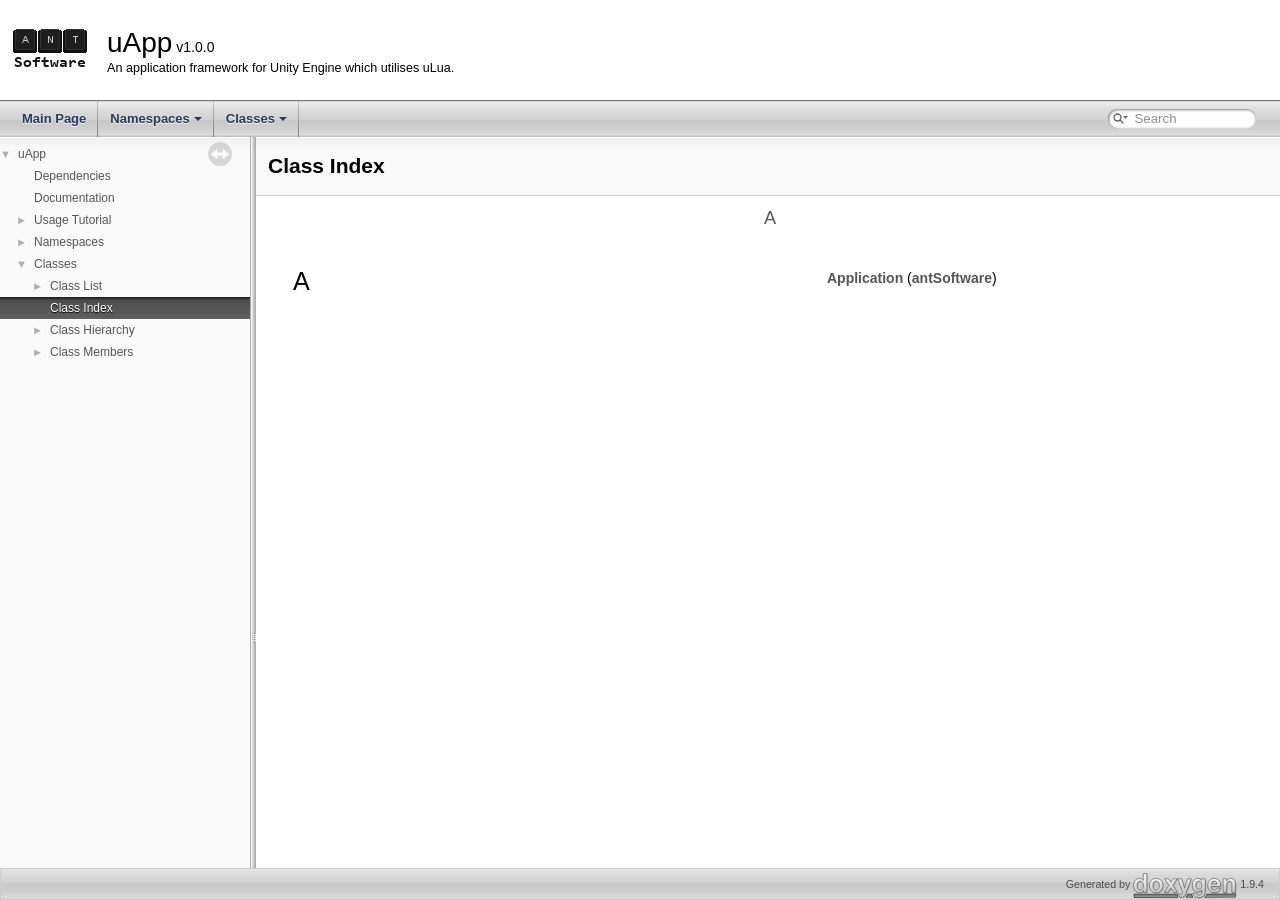
<file: docs/classes.html>
<!DOCTYPE html PUBLIC "-//W3C//DTD XHTML 1.0 Transitional//EN" "https://www.w3.org/TR/xhtml1/DTD/xhtml1-transitional.dtd">
<html xmlns="http://www.w3.org/1999/xhtml">
<head>
<meta http-equiv="Content-Type" content="text/xhtml;charset=UTF-8"/>
<meta http-equiv="X-UA-Compatible" content="IE=11"/>
<meta name="generator" content="Doxygen 1.9.4"/>
<meta name="viewport" content="width=device-width, initial-scale=1"/>
<title>uApp: Class Index</title>
<link href="tabs.css" rel="stylesheet" type="text/css"/>
<script type="text/javascript" src="jquery.js"></script>
<script type="text/javascript" src="dynsections.js"></script>
<link href="navtree.css" rel="stylesheet" type="text/css"/>
<script type="text/javascript" src="resize.js"></script>
<script type="text/javascript" src="navtreedata.js"></script>
<script type="text/javascript" src="navtree.js"></script>
<link href="search/search.css" rel="stylesheet" type="text/css"/>
<script type="text/javascript" src="search/searchdata.js"></script>
<script type="text/javascript" src="search/search.js"></script>
<link href="doxygen.css" rel="stylesheet" type="text/css" />
</head>
<body>
<div id="top"><!-- do not remove this div, it is closed by doxygen! -->
<div id="titlearea">
<table cellspacing="0" cellpadding="0">
 <tbody>
 <tr id="projectrow">
  <td id="projectlogo"><img alt="Logo" src="ANT-100x100-Light.png"/></td>
  <td id="projectalign">
   <div id="projectname">uApp<span id="projectnumber">&#160;v1.0.0</span>
   </div>
   <div id="projectbrief">An application framework for Unity Engine which utilises uLua.</div>
  </td>
 </tr>
 </tbody>
</table>
</div>
<!-- end header part -->
<!-- Generated by Doxygen 1.9.4 -->
<script type="text/javascript">
/* @license magnet:?xt=urn:btih:d3d9a9a6595521f9666a5e94cc830dab83b65699&amp;dn=expat.txt MIT */
var searchBox = new SearchBox("searchBox", "search",'Search','.html');
/* @license-end */
</script>
<script type="text/javascript" src="menudata.js"></script>
<script type="text/javascript" src="menu.js"></script>
<script type="text/javascript">
/* @license magnet:?xt=urn:btih:d3d9a9a6595521f9666a5e94cc830dab83b65699&amp;dn=expat.txt MIT */
$(function() {
  initMenu('',true,false,'search.php','Search');
  $(document).ready(function() { init_search(); });
});
/* @license-end */
</script>
<div id="main-nav"></div>
</div><!-- top -->
<div id="side-nav" class="ui-resizable side-nav-resizable">
  <div id="nav-tree">
    <div id="nav-tree-contents">
      <div id="nav-sync" class="sync"></div>
    </div>
  </div>
  <div id="splitbar" style="-moz-user-select:none;" 
       class="ui-resizable-handle">
  </div>
</div>
<script type="text/javascript">
/* @license magnet:?xt=urn:btih:d3d9a9a6595521f9666a5e94cc830dab83b65699&amp;dn=expat.txt MIT */
$(document).ready(function(){initNavTree('classes.html',''); initResizable(); });
/* @license-end */
</script>
<div id="doc-content">
<!-- window showing the filter options -->
<div id="MSearchSelectWindow"
     onmouseover="return searchBox.OnSearchSelectShow()"
     onmouseout="return searchBox.OnSearchSelectHide()"
     onkeydown="return searchBox.OnSearchSelectKey(event)">
</div>

<!-- iframe showing the search results (closed by default) -->
<div id="MSearchResultsWindow">
<iframe src="javascript:void(0)" frameborder="0" 
        name="MSearchResults" id="MSearchResults">
</iframe>
</div>

<div class="header">
  <div class="headertitle"><div class="title">Class Index</div></div>
</div><!--header-->
<div class="contents">
<div class="qindex"><a class="qindex" href="#letter_A">A</a></div>
<div class="classindex">
<dl class="classindex even">
<dt class="alphachar"><a id="letter_A" name="letter_A">A</a></dt>
<dd><a class="el" href="classant_software_1_1_application.html">Application</a> (<a class="el" href="namespaceant_software.html">antSoftware</a>)</dd></dl>
</div>
</div><!-- contents -->
</div><!-- doc-content -->
<!-- start footer part -->
<div id="nav-path" class="navpath"><!-- id is needed for treeview function! -->
  <ul>
    <li class="footer">Generated by <a href="https://www.doxygen.org/index.html"><img class="footer" src="doxygen.svg" width="104" height="31" alt="doxygen"/></a> 1.9.4 </li>
  </ul>
</div>
</body>
</html>
</file>
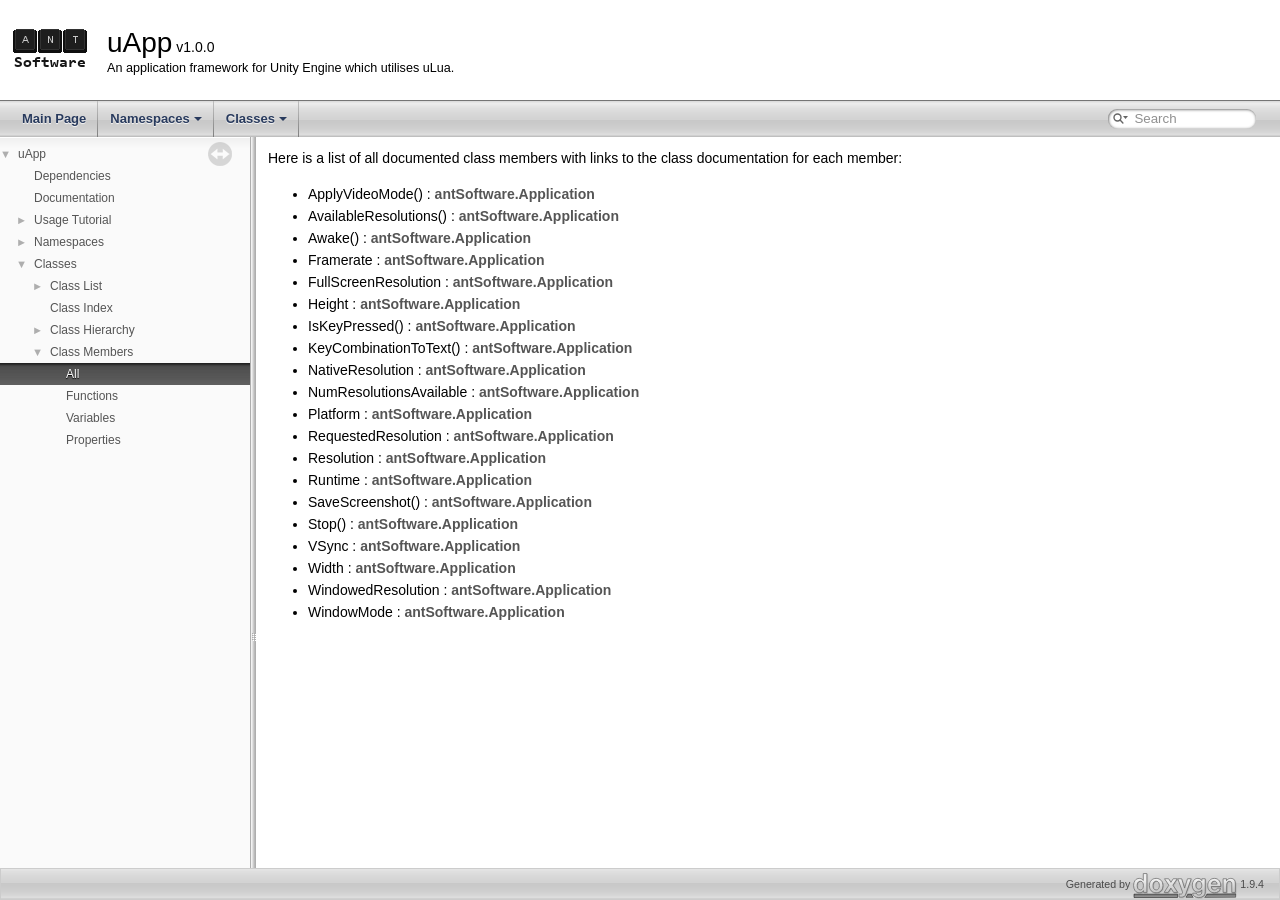
<file: docs/functions.html>
<!DOCTYPE html PUBLIC "-//W3C//DTD XHTML 1.0 Transitional//EN" "https://www.w3.org/TR/xhtml1/DTD/xhtml1-transitional.dtd">
<html xmlns="http://www.w3.org/1999/xhtml">
<head>
<meta http-equiv="Content-Type" content="text/xhtml;charset=UTF-8"/>
<meta http-equiv="X-UA-Compatible" content="IE=11"/>
<meta name="generator" content="Doxygen 1.9.4"/>
<meta name="viewport" content="width=device-width, initial-scale=1"/>
<title>uApp: Class Members</title>
<link href="tabs.css" rel="stylesheet" type="text/css"/>
<script type="text/javascript" src="jquery.js"></script>
<script type="text/javascript" src="dynsections.js"></script>
<link href="navtree.css" rel="stylesheet" type="text/css"/>
<script type="text/javascript" src="resize.js"></script>
<script type="text/javascript" src="navtreedata.js"></script>
<script type="text/javascript" src="navtree.js"></script>
<link href="search/search.css" rel="stylesheet" type="text/css"/>
<script type="text/javascript" src="search/searchdata.js"></script>
<script type="text/javascript" src="search/search.js"></script>
<link href="doxygen.css" rel="stylesheet" type="text/css" />
</head>
<body>
<div id="top"><!-- do not remove this div, it is closed by doxygen! -->
<div id="titlearea">
<table cellspacing="0" cellpadding="0">
 <tbody>
 <tr id="projectrow">
  <td id="projectlogo"><img alt="Logo" src="ANT-100x100-Light.png"/></td>
  <td id="projectalign">
   <div id="projectname">uApp<span id="projectnumber">&#160;v1.0.0</span>
   </div>
   <div id="projectbrief">An application framework for Unity Engine which utilises uLua.</div>
  </td>
 </tr>
 </tbody>
</table>
</div>
<!-- end header part -->
<!-- Generated by Doxygen 1.9.4 -->
<script type="text/javascript">
/* @license magnet:?xt=urn:btih:d3d9a9a6595521f9666a5e94cc830dab83b65699&amp;dn=expat.txt MIT */
var searchBox = new SearchBox("searchBox", "search",'Search','.html');
/* @license-end */
</script>
<script type="text/javascript" src="menudata.js"></script>
<script type="text/javascript" src="menu.js"></script>
<script type="text/javascript">
/* @license magnet:?xt=urn:btih:d3d9a9a6595521f9666a5e94cc830dab83b65699&amp;dn=expat.txt MIT */
$(function() {
  initMenu('',true,false,'search.php','Search');
  $(document).ready(function() { init_search(); });
});
/* @license-end */
</script>
<div id="main-nav"></div>
</div><!-- top -->
<div id="side-nav" class="ui-resizable side-nav-resizable">
  <div id="nav-tree">
    <div id="nav-tree-contents">
      <div id="nav-sync" class="sync"></div>
    </div>
  </div>
  <div id="splitbar" style="-moz-user-select:none;" 
       class="ui-resizable-handle">
  </div>
</div>
<script type="text/javascript">
/* @license magnet:?xt=urn:btih:d3d9a9a6595521f9666a5e94cc830dab83b65699&amp;dn=expat.txt MIT */
$(document).ready(function(){initNavTree('functions.html',''); initResizable(); });
/* @license-end */
</script>
<div id="doc-content">
<!-- window showing the filter options -->
<div id="MSearchSelectWindow"
     onmouseover="return searchBox.OnSearchSelectShow()"
     onmouseout="return searchBox.OnSearchSelectHide()"
     onkeydown="return searchBox.OnSearchSelectKey(event)">
</div>

<!-- iframe showing the search results (closed by default) -->
<div id="MSearchResultsWindow">
<iframe src="javascript:void(0)" frameborder="0" 
        name="MSearchResults" id="MSearchResults">
</iframe>
</div>

<div class="contents">
<div class="textblock">Here is a list of all documented class members with links to the class documentation for each member:</div><ul>
<li>ApplyVideoMode()&#160;:&#160;<a class="el" href="classant_software_1_1_application.html#a698b3059cc6e582695cf4c783fe8053d">antSoftware.Application</a></li>
<li>AvailableResolutions()&#160;:&#160;<a class="el" href="classant_software_1_1_application.html#a31d720a47f577112209c41b66722ffbd">antSoftware.Application</a></li>
<li>Awake()&#160;:&#160;<a class="el" href="classant_software_1_1_application.html#a5f1921d98c152a5b93aeeb36138ab31e">antSoftware.Application</a></li>
<li>Framerate&#160;:&#160;<a class="el" href="classant_software_1_1_application.html#a1ca3d8ec027b91ade114b77edcd6c3d8">antSoftware.Application</a></li>
<li>FullScreenResolution&#160;:&#160;<a class="el" href="classant_software_1_1_application.html#a3ca1e13cdfc400d889a62de26fd298ad">antSoftware.Application</a></li>
<li>Height&#160;:&#160;<a class="el" href="classant_software_1_1_application.html#a2d7feb1e8802e0cce16c927b22ed8eb4">antSoftware.Application</a></li>
<li>IsKeyPressed()&#160;:&#160;<a class="el" href="classant_software_1_1_application.html#ae8958f2c594e282fbdc78edad36c8bf8">antSoftware.Application</a></li>
<li>KeyCombinationToText()&#160;:&#160;<a class="el" href="classant_software_1_1_application.html#a9f2b0d43d86b3fbf5f692c47ad083fdd">antSoftware.Application</a></li>
<li>NativeResolution&#160;:&#160;<a class="el" href="classant_software_1_1_application.html#a6f03984d513da461d0d51e16f92de471">antSoftware.Application</a></li>
<li>NumResolutionsAvailable&#160;:&#160;<a class="el" href="classant_software_1_1_application.html#a416732592577cc482796067b748d4289">antSoftware.Application</a></li>
<li>Platform&#160;:&#160;<a class="el" href="classant_software_1_1_application.html#a4cf87bedfd4e7ac4437da1e99456226d">antSoftware.Application</a></li>
<li>RequestedResolution&#160;:&#160;<a class="el" href="classant_software_1_1_application.html#a753efb36d782de45fa6438963cf8c452">antSoftware.Application</a></li>
<li>Resolution&#160;:&#160;<a class="el" href="classant_software_1_1_application.html#a97e92d1240b163947a57ebb24492dd35">antSoftware.Application</a></li>
<li>Runtime&#160;:&#160;<a class="el" href="classant_software_1_1_application.html#a2c1134029a12cb3d7fe11ebc6cb7e30d">antSoftware.Application</a></li>
<li>SaveScreenshot()&#160;:&#160;<a class="el" href="classant_software_1_1_application.html#a787c4d7733150869a366b63f8f501361">antSoftware.Application</a></li>
<li>Stop()&#160;:&#160;<a class="el" href="classant_software_1_1_application.html#aa0d4f1e2faedf9c71ad6722a582061b9">antSoftware.Application</a></li>
<li>VSync&#160;:&#160;<a class="el" href="classant_software_1_1_application.html#ac0cd9f883f276de428ed25551ccbaa38">antSoftware.Application</a></li>
<li>Width&#160;:&#160;<a class="el" href="classant_software_1_1_application.html#a7cc38d2c37a23d7f4484cff7a8260a7f">antSoftware.Application</a></li>
<li>WindowedResolution&#160;:&#160;<a class="el" href="classant_software_1_1_application.html#a02140aaa4560bd87fda218455cdbd9b0">antSoftware.Application</a></li>
<li>WindowMode&#160;:&#160;<a class="el" href="classant_software_1_1_application.html#a6a53aa37b83357b05472b3850c88967d">antSoftware.Application</a></li>
</ul>
</div><!-- contents -->
</div><!-- doc-content -->
<!-- start footer part -->
<div id="nav-path" class="navpath"><!-- id is needed for treeview function! -->
  <ul>
    <li class="footer">Generated by <a href="https://www.doxygen.org/index.html"><img class="footer" src="doxygen.svg" width="104" height="31" alt="doxygen"/></a> 1.9.4 </li>
  </ul>
</div>
</body>
</html>
</file>
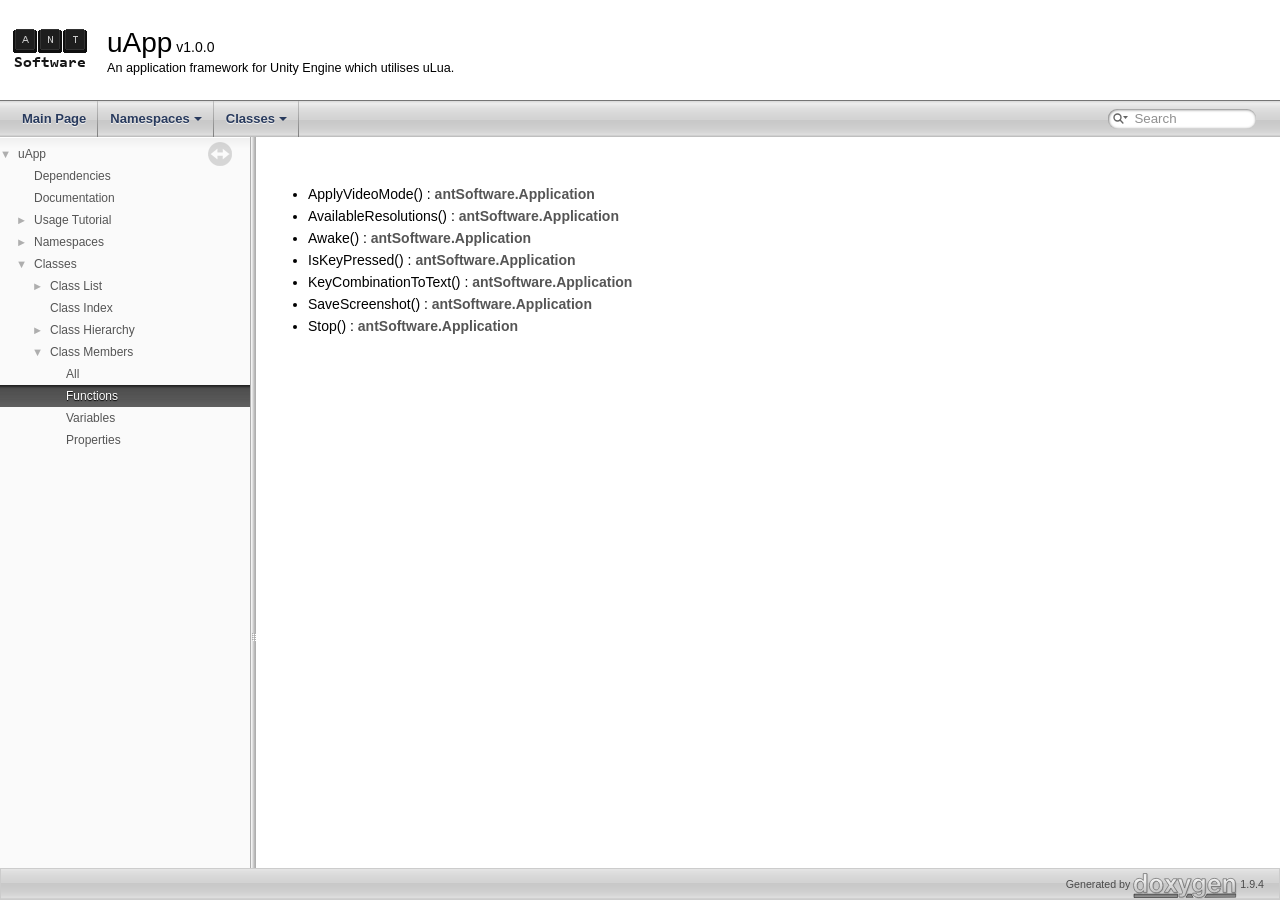
<file: docs/functions_func.html>
<!DOCTYPE html PUBLIC "-//W3C//DTD XHTML 1.0 Transitional//EN" "https://www.w3.org/TR/xhtml1/DTD/xhtml1-transitional.dtd">
<html xmlns="http://www.w3.org/1999/xhtml">
<head>
<meta http-equiv="Content-Type" content="text/xhtml;charset=UTF-8"/>
<meta http-equiv="X-UA-Compatible" content="IE=11"/>
<meta name="generator" content="Doxygen 1.9.4"/>
<meta name="viewport" content="width=device-width, initial-scale=1"/>
<title>uApp: Class Members - Functions</title>
<link href="tabs.css" rel="stylesheet" type="text/css"/>
<script type="text/javascript" src="jquery.js"></script>
<script type="text/javascript" src="dynsections.js"></script>
<link href="navtree.css" rel="stylesheet" type="text/css"/>
<script type="text/javascript" src="resize.js"></script>
<script type="text/javascript" src="navtreedata.js"></script>
<script type="text/javascript" src="navtree.js"></script>
<link href="search/search.css" rel="stylesheet" type="text/css"/>
<script type="text/javascript" src="search/searchdata.js"></script>
<script type="text/javascript" src="search/search.js"></script>
<link href="doxygen.css" rel="stylesheet" type="text/css" />
</head>
<body>
<div id="top"><!-- do not remove this div, it is closed by doxygen! -->
<div id="titlearea">
<table cellspacing="0" cellpadding="0">
 <tbody>
 <tr id="projectrow">
  <td id="projectlogo"><img alt="Logo" src="ANT-100x100-Light.png"/></td>
  <td id="projectalign">
   <div id="projectname">uApp<span id="projectnumber">&#160;v1.0.0</span>
   </div>
   <div id="projectbrief">An application framework for Unity Engine which utilises uLua.</div>
  </td>
 </tr>
 </tbody>
</table>
</div>
<!-- end header part -->
<!-- Generated by Doxygen 1.9.4 -->
<script type="text/javascript">
/* @license magnet:?xt=urn:btih:d3d9a9a6595521f9666a5e94cc830dab83b65699&amp;dn=expat.txt MIT */
var searchBox = new SearchBox("searchBox", "search",'Search','.html');
/* @license-end */
</script>
<script type="text/javascript" src="menudata.js"></script>
<script type="text/javascript" src="menu.js"></script>
<script type="text/javascript">
/* @license magnet:?xt=urn:btih:d3d9a9a6595521f9666a5e94cc830dab83b65699&amp;dn=expat.txt MIT */
$(function() {
  initMenu('',true,false,'search.php','Search');
  $(document).ready(function() { init_search(); });
});
/* @license-end */
</script>
<div id="main-nav"></div>
</div><!-- top -->
<div id="side-nav" class="ui-resizable side-nav-resizable">
  <div id="nav-tree">
    <div id="nav-tree-contents">
      <div id="nav-sync" class="sync"></div>
    </div>
  </div>
  <div id="splitbar" style="-moz-user-select:none;" 
       class="ui-resizable-handle">
  </div>
</div>
<script type="text/javascript">
/* @license magnet:?xt=urn:btih:d3d9a9a6595521f9666a5e94cc830dab83b65699&amp;dn=expat.txt MIT */
$(document).ready(function(){initNavTree('functions_func.html',''); initResizable(); });
/* @license-end */
</script>
<div id="doc-content">
<!-- window showing the filter options -->
<div id="MSearchSelectWindow"
     onmouseover="return searchBox.OnSearchSelectShow()"
     onmouseout="return searchBox.OnSearchSelectHide()"
     onkeydown="return searchBox.OnSearchSelectKey(event)">
</div>

<!-- iframe showing the search results (closed by default) -->
<div id="MSearchResultsWindow">
<iframe src="javascript:void(0)" frameborder="0" 
        name="MSearchResults" id="MSearchResults">
</iframe>
</div>

<div class="contents">
&#160;<ul>
<li>ApplyVideoMode()&#160;:&#160;<a class="el" href="classant_software_1_1_application.html#a698b3059cc6e582695cf4c783fe8053d">antSoftware.Application</a></li>
<li>AvailableResolutions()&#160;:&#160;<a class="el" href="classant_software_1_1_application.html#a31d720a47f577112209c41b66722ffbd">antSoftware.Application</a></li>
<li>Awake()&#160;:&#160;<a class="el" href="classant_software_1_1_application.html#a5f1921d98c152a5b93aeeb36138ab31e">antSoftware.Application</a></li>
<li>IsKeyPressed()&#160;:&#160;<a class="el" href="classant_software_1_1_application.html#ae8958f2c594e282fbdc78edad36c8bf8">antSoftware.Application</a></li>
<li>KeyCombinationToText()&#160;:&#160;<a class="el" href="classant_software_1_1_application.html#a9f2b0d43d86b3fbf5f692c47ad083fdd">antSoftware.Application</a></li>
<li>SaveScreenshot()&#160;:&#160;<a class="el" href="classant_software_1_1_application.html#a787c4d7733150869a366b63f8f501361">antSoftware.Application</a></li>
<li>Stop()&#160;:&#160;<a class="el" href="classant_software_1_1_application.html#aa0d4f1e2faedf9c71ad6722a582061b9">antSoftware.Application</a></li>
</ul>
</div><!-- contents -->
</div><!-- doc-content -->
<!-- start footer part -->
<div id="nav-path" class="navpath"><!-- id is needed for treeview function! -->
  <ul>
    <li class="footer">Generated by <a href="https://www.doxygen.org/index.html"><img class="footer" src="doxygen.svg" width="104" height="31" alt="doxygen"/></a> 1.9.4 </li>
  </ul>
</div>
</body>
</html>
</file>
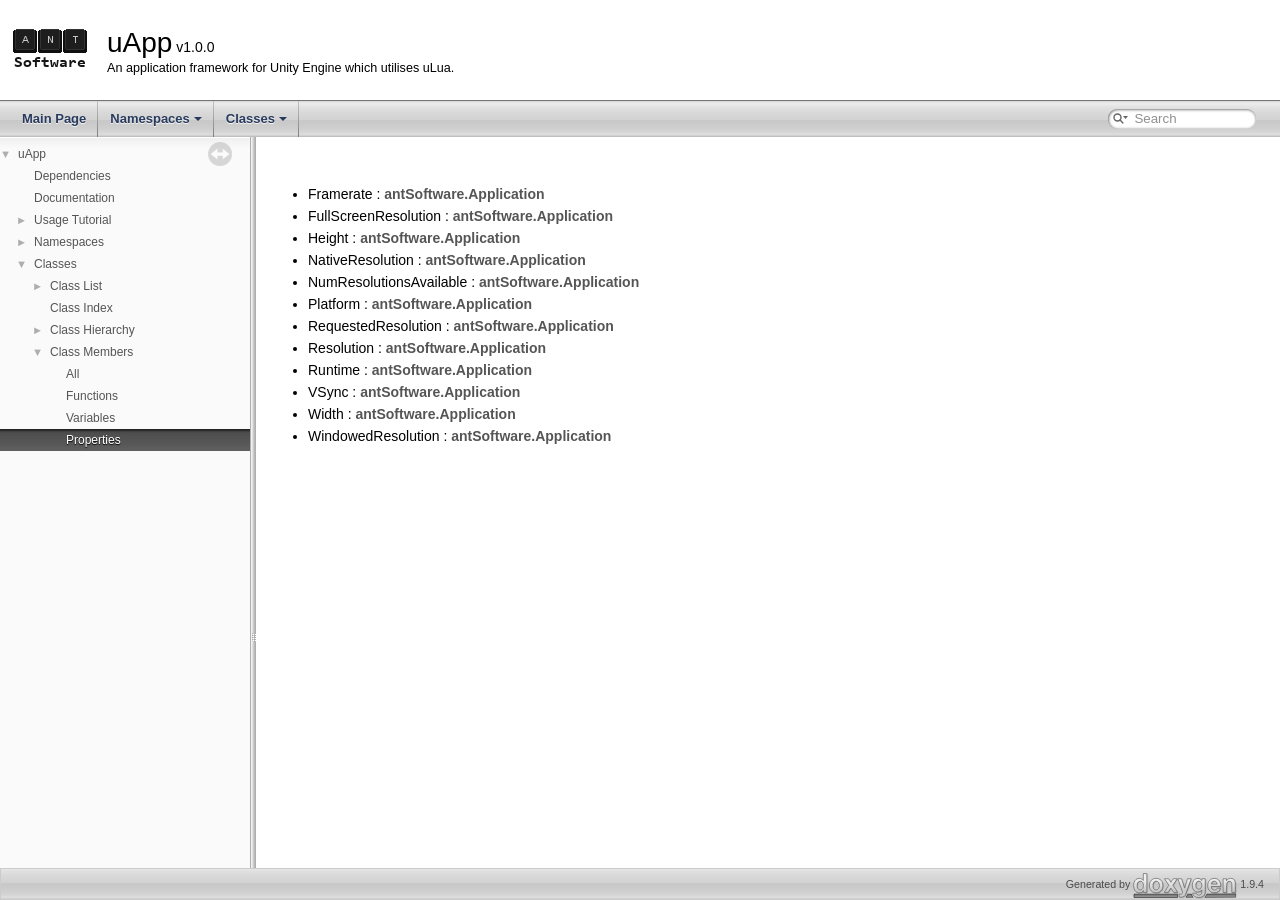
<file: docs/functions_prop.html>
<!DOCTYPE html PUBLIC "-//W3C//DTD XHTML 1.0 Transitional//EN" "https://www.w3.org/TR/xhtml1/DTD/xhtml1-transitional.dtd">
<html xmlns="http://www.w3.org/1999/xhtml">
<head>
<meta http-equiv="Content-Type" content="text/xhtml;charset=UTF-8"/>
<meta http-equiv="X-UA-Compatible" content="IE=11"/>
<meta name="generator" content="Doxygen 1.9.4"/>
<meta name="viewport" content="width=device-width, initial-scale=1"/>
<title>uApp: Class Members - Properties</title>
<link href="tabs.css" rel="stylesheet" type="text/css"/>
<script type="text/javascript" src="jquery.js"></script>
<script type="text/javascript" src="dynsections.js"></script>
<link href="navtree.css" rel="stylesheet" type="text/css"/>
<script type="text/javascript" src="resize.js"></script>
<script type="text/javascript" src="navtreedata.js"></script>
<script type="text/javascript" src="navtree.js"></script>
<link href="search/search.css" rel="stylesheet" type="text/css"/>
<script type="text/javascript" src="search/searchdata.js"></script>
<script type="text/javascript" src="search/search.js"></script>
<link href="doxygen.css" rel="stylesheet" type="text/css" />
</head>
<body>
<div id="top"><!-- do not remove this div, it is closed by doxygen! -->
<div id="titlearea">
<table cellspacing="0" cellpadding="0">
 <tbody>
 <tr id="projectrow">
  <td id="projectlogo"><img alt="Logo" src="ANT-100x100-Light.png"/></td>
  <td id="projectalign">
   <div id="projectname">uApp<span id="projectnumber">&#160;v1.0.0</span>
   </div>
   <div id="projectbrief">An application framework for Unity Engine which utilises uLua.</div>
  </td>
 </tr>
 </tbody>
</table>
</div>
<!-- end header part -->
<!-- Generated by Doxygen 1.9.4 -->
<script type="text/javascript">
/* @license magnet:?xt=urn:btih:d3d9a9a6595521f9666a5e94cc830dab83b65699&amp;dn=expat.txt MIT */
var searchBox = new SearchBox("searchBox", "search",'Search','.html');
/* @license-end */
</script>
<script type="text/javascript" src="menudata.js"></script>
<script type="text/javascript" src="menu.js"></script>
<script type="text/javascript">
/* @license magnet:?xt=urn:btih:d3d9a9a6595521f9666a5e94cc830dab83b65699&amp;dn=expat.txt MIT */
$(function() {
  initMenu('',true,false,'search.php','Search');
  $(document).ready(function() { init_search(); });
});
/* @license-end */
</script>
<div id="main-nav"></div>
</div><!-- top -->
<div id="side-nav" class="ui-resizable side-nav-resizable">
  <div id="nav-tree">
    <div id="nav-tree-contents">
      <div id="nav-sync" class="sync"></div>
    </div>
  </div>
  <div id="splitbar" style="-moz-user-select:none;" 
       class="ui-resizable-handle">
  </div>
</div>
<script type="text/javascript">
/* @license magnet:?xt=urn:btih:d3d9a9a6595521f9666a5e94cc830dab83b65699&amp;dn=expat.txt MIT */
$(document).ready(function(){initNavTree('functions_prop.html',''); initResizable(); });
/* @license-end */
</script>
<div id="doc-content">
<!-- window showing the filter options -->
<div id="MSearchSelectWindow"
     onmouseover="return searchBox.OnSearchSelectShow()"
     onmouseout="return searchBox.OnSearchSelectHide()"
     onkeydown="return searchBox.OnSearchSelectKey(event)">
</div>

<!-- iframe showing the search results (closed by default) -->
<div id="MSearchResultsWindow">
<iframe src="javascript:void(0)" frameborder="0" 
        name="MSearchResults" id="MSearchResults">
</iframe>
</div>

<div class="contents">
&#160;<ul>
<li>Framerate&#160;:&#160;<a class="el" href="classant_software_1_1_application.html#a1ca3d8ec027b91ade114b77edcd6c3d8">antSoftware.Application</a></li>
<li>FullScreenResolution&#160;:&#160;<a class="el" href="classant_software_1_1_application.html#a3ca1e13cdfc400d889a62de26fd298ad">antSoftware.Application</a></li>
<li>Height&#160;:&#160;<a class="el" href="classant_software_1_1_application.html#a2d7feb1e8802e0cce16c927b22ed8eb4">antSoftware.Application</a></li>
<li>NativeResolution&#160;:&#160;<a class="el" href="classant_software_1_1_application.html#a6f03984d513da461d0d51e16f92de471">antSoftware.Application</a></li>
<li>NumResolutionsAvailable&#160;:&#160;<a class="el" href="classant_software_1_1_application.html#a416732592577cc482796067b748d4289">antSoftware.Application</a></li>
<li>Platform&#160;:&#160;<a class="el" href="classant_software_1_1_application.html#a4cf87bedfd4e7ac4437da1e99456226d">antSoftware.Application</a></li>
<li>RequestedResolution&#160;:&#160;<a class="el" href="classant_software_1_1_application.html#a753efb36d782de45fa6438963cf8c452">antSoftware.Application</a></li>
<li>Resolution&#160;:&#160;<a class="el" href="classant_software_1_1_application.html#a97e92d1240b163947a57ebb24492dd35">antSoftware.Application</a></li>
<li>Runtime&#160;:&#160;<a class="el" href="classant_software_1_1_application.html#a2c1134029a12cb3d7fe11ebc6cb7e30d">antSoftware.Application</a></li>
<li>VSync&#160;:&#160;<a class="el" href="classant_software_1_1_application.html#ac0cd9f883f276de428ed25551ccbaa38">antSoftware.Application</a></li>
<li>Width&#160;:&#160;<a class="el" href="classant_software_1_1_application.html#a7cc38d2c37a23d7f4484cff7a8260a7f">antSoftware.Application</a></li>
<li>WindowedResolution&#160;:&#160;<a class="el" href="classant_software_1_1_application.html#a02140aaa4560bd87fda218455cdbd9b0">antSoftware.Application</a></li>
</ul>
</div><!-- contents -->
</div><!-- doc-content -->
<!-- start footer part -->
<div id="nav-path" class="navpath"><!-- id is needed for treeview function! -->
  <ul>
    <li class="footer">Generated by <a href="https://www.doxygen.org/index.html"><img class="footer" src="doxygen.svg" width="104" height="31" alt="doxygen"/></a> 1.9.4 </li>
  </ul>
</div>
</body>
</html>
</file>
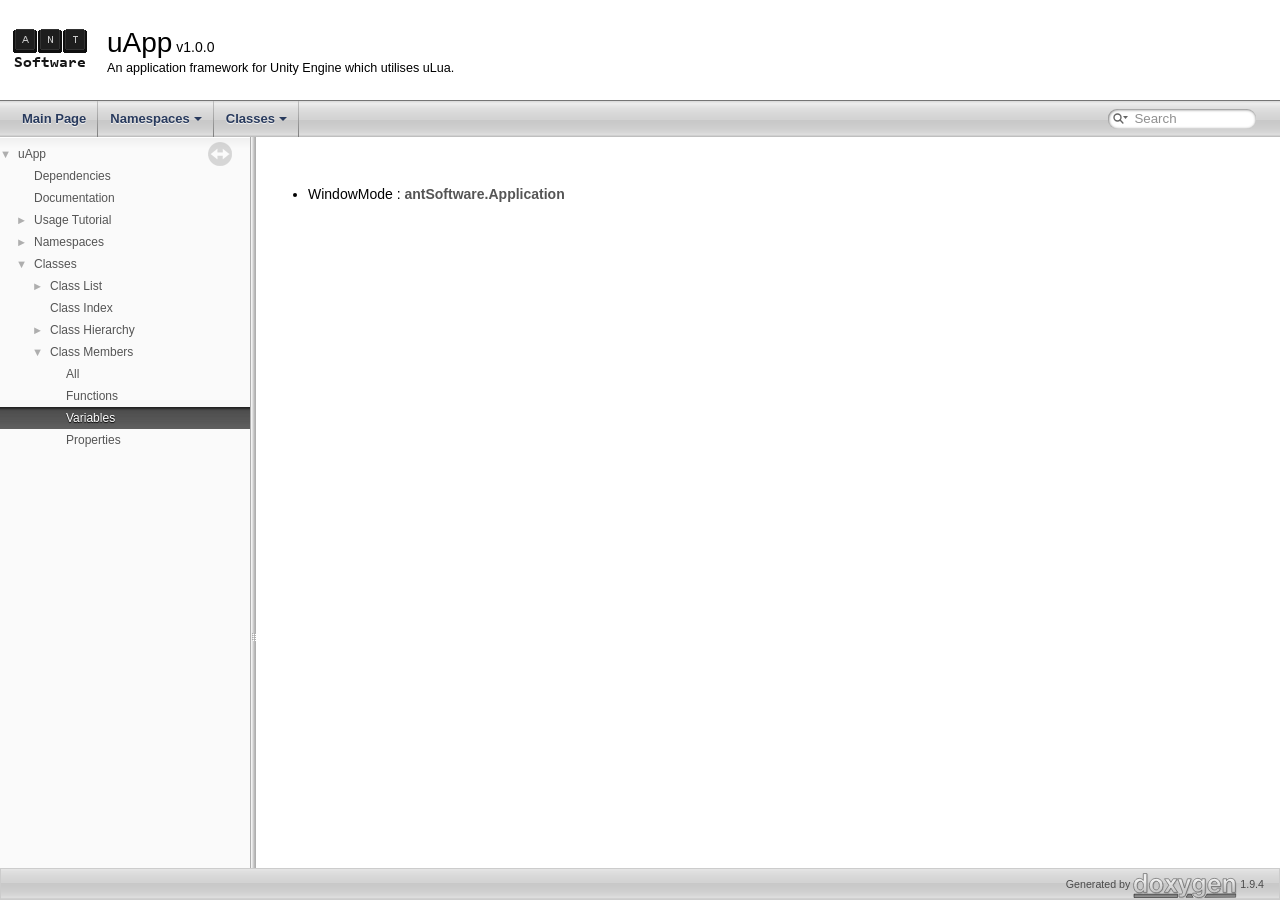
<file: docs/functions_vars.html>
<!DOCTYPE html PUBLIC "-//W3C//DTD XHTML 1.0 Transitional//EN" "https://www.w3.org/TR/xhtml1/DTD/xhtml1-transitional.dtd">
<html xmlns="http://www.w3.org/1999/xhtml">
<head>
<meta http-equiv="Content-Type" content="text/xhtml;charset=UTF-8"/>
<meta http-equiv="X-UA-Compatible" content="IE=11"/>
<meta name="generator" content="Doxygen 1.9.4"/>
<meta name="viewport" content="width=device-width, initial-scale=1"/>
<title>uApp: Class Members - Variables</title>
<link href="tabs.css" rel="stylesheet" type="text/css"/>
<script type="text/javascript" src="jquery.js"></script>
<script type="text/javascript" src="dynsections.js"></script>
<link href="navtree.css" rel="stylesheet" type="text/css"/>
<script type="text/javascript" src="resize.js"></script>
<script type="text/javascript" src="navtreedata.js"></script>
<script type="text/javascript" src="navtree.js"></script>
<link href="search/search.css" rel="stylesheet" type="text/css"/>
<script type="text/javascript" src="search/searchdata.js"></script>
<script type="text/javascript" src="search/search.js"></script>
<link href="doxygen.css" rel="stylesheet" type="text/css" />
</head>
<body>
<div id="top"><!-- do not remove this div, it is closed by doxygen! -->
<div id="titlearea">
<table cellspacing="0" cellpadding="0">
 <tbody>
 <tr id="projectrow">
  <td id="projectlogo"><img alt="Logo" src="ANT-100x100-Light.png"/></td>
  <td id="projectalign">
   <div id="projectname">uApp<span id="projectnumber">&#160;v1.0.0</span>
   </div>
   <div id="projectbrief">An application framework for Unity Engine which utilises uLua.</div>
  </td>
 </tr>
 </tbody>
</table>
</div>
<!-- end header part -->
<!-- Generated by Doxygen 1.9.4 -->
<script type="text/javascript">
/* @license magnet:?xt=urn:btih:d3d9a9a6595521f9666a5e94cc830dab83b65699&amp;dn=expat.txt MIT */
var searchBox = new SearchBox("searchBox", "search",'Search','.html');
/* @license-end */
</script>
<script type="text/javascript" src="menudata.js"></script>
<script type="text/javascript" src="menu.js"></script>
<script type="text/javascript">
/* @license magnet:?xt=urn:btih:d3d9a9a6595521f9666a5e94cc830dab83b65699&amp;dn=expat.txt MIT */
$(function() {
  initMenu('',true,false,'search.php','Search');
  $(document).ready(function() { init_search(); });
});
/* @license-end */
</script>
<div id="main-nav"></div>
</div><!-- top -->
<div id="side-nav" class="ui-resizable side-nav-resizable">
  <div id="nav-tree">
    <div id="nav-tree-contents">
      <div id="nav-sync" class="sync"></div>
    </div>
  </div>
  <div id="splitbar" style="-moz-user-select:none;" 
       class="ui-resizable-handle">
  </div>
</div>
<script type="text/javascript">
/* @license magnet:?xt=urn:btih:d3d9a9a6595521f9666a5e94cc830dab83b65699&amp;dn=expat.txt MIT */
$(document).ready(function(){initNavTree('functions_vars.html',''); initResizable(); });
/* @license-end */
</script>
<div id="doc-content">
<!-- window showing the filter options -->
<div id="MSearchSelectWindow"
     onmouseover="return searchBox.OnSearchSelectShow()"
     onmouseout="return searchBox.OnSearchSelectHide()"
     onkeydown="return searchBox.OnSearchSelectKey(event)">
</div>

<!-- iframe showing the search results (closed by default) -->
<div id="MSearchResultsWindow">
<iframe src="javascript:void(0)" frameborder="0" 
        name="MSearchResults" id="MSearchResults">
</iframe>
</div>

<div class="contents">
&#160;<ul>
<li>WindowMode&#160;:&#160;<a class="el" href="classant_software_1_1_application.html#a6a53aa37b83357b05472b3850c88967d">antSoftware.Application</a></li>
</ul>
</div><!-- contents -->
</div><!-- doc-content -->
<!-- start footer part -->
<div id="nav-path" class="navpath"><!-- id is needed for treeview function! -->
  <ul>
    <li class="footer">Generated by <a href="https://www.doxygen.org/index.html"><img class="footer" src="doxygen.svg" width="104" height="31" alt="doxygen"/></a> 1.9.4 </li>
  </ul>
</div>
</body>
</html>
</file>
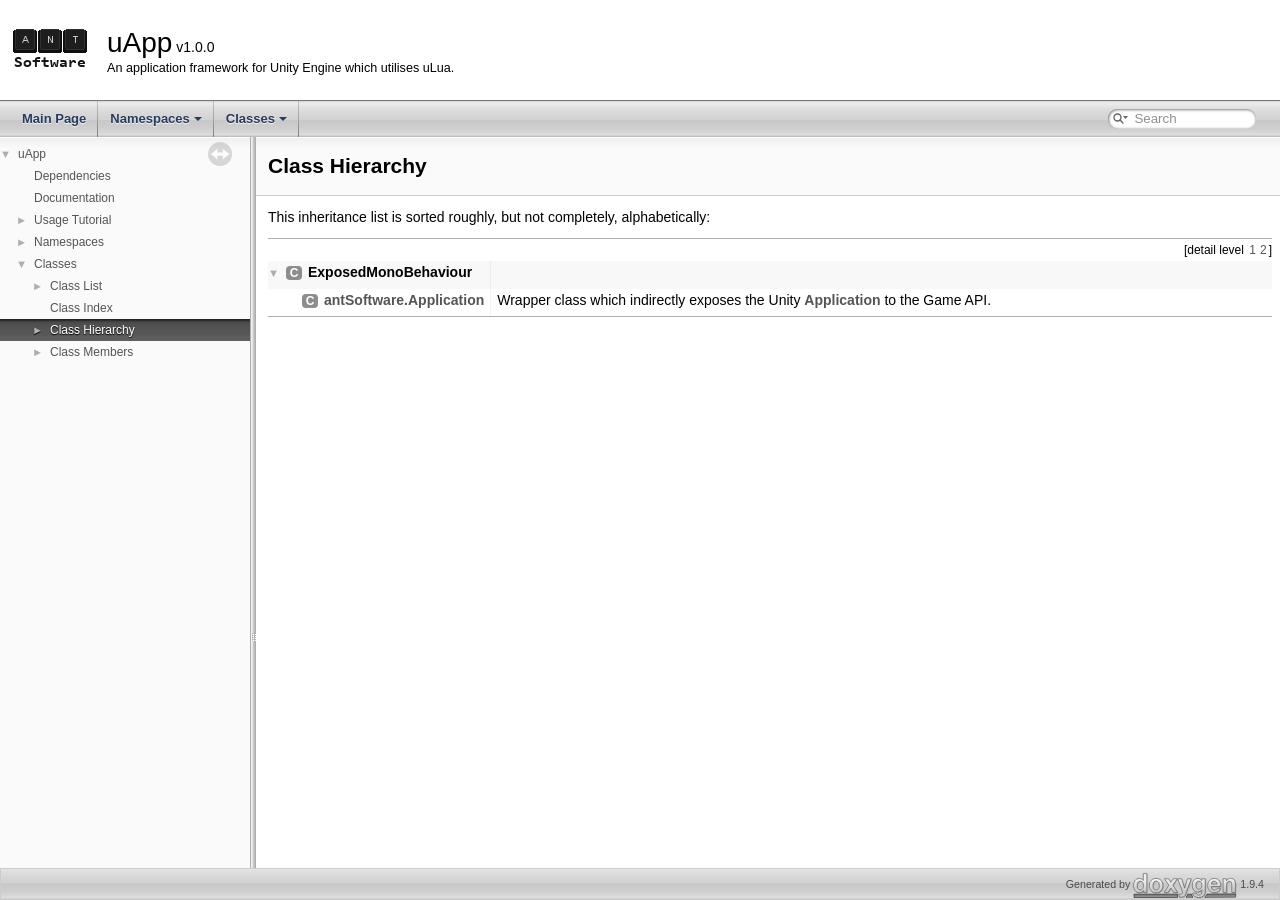
<file: docs/hierarchy.html>
<!DOCTYPE html PUBLIC "-//W3C//DTD XHTML 1.0 Transitional//EN" "https://www.w3.org/TR/xhtml1/DTD/xhtml1-transitional.dtd">
<html xmlns="http://www.w3.org/1999/xhtml">
<head>
<meta http-equiv="Content-Type" content="text/xhtml;charset=UTF-8"/>
<meta http-equiv="X-UA-Compatible" content="IE=11"/>
<meta name="generator" content="Doxygen 1.9.4"/>
<meta name="viewport" content="width=device-width, initial-scale=1"/>
<title>uApp: Class Hierarchy</title>
<link href="tabs.css" rel="stylesheet" type="text/css"/>
<script type="text/javascript" src="jquery.js"></script>
<script type="text/javascript" src="dynsections.js"></script>
<link href="navtree.css" rel="stylesheet" type="text/css"/>
<script type="text/javascript" src="resize.js"></script>
<script type="text/javascript" src="navtreedata.js"></script>
<script type="text/javascript" src="navtree.js"></script>
<link href="search/search.css" rel="stylesheet" type="text/css"/>
<script type="text/javascript" src="search/searchdata.js"></script>
<script type="text/javascript" src="search/search.js"></script>
<link href="doxygen.css" rel="stylesheet" type="text/css" />
</head>
<body>
<div id="top"><!-- do not remove this div, it is closed by doxygen! -->
<div id="titlearea">
<table cellspacing="0" cellpadding="0">
 <tbody>
 <tr id="projectrow">
  <td id="projectlogo"><img alt="Logo" src="ANT-100x100-Light.png"/></td>
  <td id="projectalign">
   <div id="projectname">uApp<span id="projectnumber">&#160;v1.0.0</span>
   </div>
   <div id="projectbrief">An application framework for Unity Engine which utilises uLua.</div>
  </td>
 </tr>
 </tbody>
</table>
</div>
<!-- end header part -->
<!-- Generated by Doxygen 1.9.4 -->
<script type="text/javascript">
/* @license magnet:?xt=urn:btih:d3d9a9a6595521f9666a5e94cc830dab83b65699&amp;dn=expat.txt MIT */
var searchBox = new SearchBox("searchBox", "search",'Search','.html');
/* @license-end */
</script>
<script type="text/javascript" src="menudata.js"></script>
<script type="text/javascript" src="menu.js"></script>
<script type="text/javascript">
/* @license magnet:?xt=urn:btih:d3d9a9a6595521f9666a5e94cc830dab83b65699&amp;dn=expat.txt MIT */
$(function() {
  initMenu('',true,false,'search.php','Search');
  $(document).ready(function() { init_search(); });
});
/* @license-end */
</script>
<div id="main-nav"></div>
</div><!-- top -->
<div id="side-nav" class="ui-resizable side-nav-resizable">
  <div id="nav-tree">
    <div id="nav-tree-contents">
      <div id="nav-sync" class="sync"></div>
    </div>
  </div>
  <div id="splitbar" style="-moz-user-select:none;" 
       class="ui-resizable-handle">
  </div>
</div>
<script type="text/javascript">
/* @license magnet:?xt=urn:btih:d3d9a9a6595521f9666a5e94cc830dab83b65699&amp;dn=expat.txt MIT */
$(document).ready(function(){initNavTree('hierarchy.html',''); initResizable(); });
/* @license-end */
</script>
<div id="doc-content">
<!-- window showing the filter options -->
<div id="MSearchSelectWindow"
     onmouseover="return searchBox.OnSearchSelectShow()"
     onmouseout="return searchBox.OnSearchSelectHide()"
     onkeydown="return searchBox.OnSearchSelectKey(event)">
</div>

<!-- iframe showing the search results (closed by default) -->
<div id="MSearchResultsWindow">
<iframe src="javascript:void(0)" frameborder="0" 
        name="MSearchResults" id="MSearchResults">
</iframe>
</div>

<div class="header">
  <div class="headertitle"><div class="title">Class Hierarchy</div></div>
</div><!--header-->
<div class="contents">
<div class="textblock">This inheritance list is sorted roughly, but not completely, alphabetically:</div><div class="directory">
<div class="levels">[detail level <span onclick="javascript:toggleLevel(1);">1</span><span onclick="javascript:toggleLevel(2);">2</span>]</div><table class="directory">
<tr id="row_0_" class="even"><td class="entry"><span style="width:0px;display:inline-block;">&#160;</span><span id="arr_0_" class="arrow" onclick="toggleFolder('0_')">&#9660;</span><span class="icona"><span class="icon">C</span></span><b>ExposedMonoBehaviour</b></td><td class="desc"></td></tr>
<tr id="row_0_0_"><td class="entry"><span style="width:32px;display:inline-block;">&#160;</span><span class="icona"><span class="icon">C</span></span><a class="el" href="classant_software_1_1_application.html" target="_self">antSoftware.Application</a></td><td class="desc">Wrapper class which indirectly exposes the Unity <a class="el" href="classant_software_1_1_application.html" title="Wrapper class which indirectly exposes the Unity Application to the Game API.">Application</a> to the Game API.</td></tr>
</table>
</div><!-- directory -->
</div><!-- contents -->
</div><!-- doc-content -->
<!-- start footer part -->
<div id="nav-path" class="navpath"><!-- id is needed for treeview function! -->
  <ul>
    <li class="footer">Generated by <a href="https://www.doxygen.org/index.html"><img class="footer" src="doxygen.svg" width="104" height="31" alt="doxygen"/></a> 1.9.4 </li>
  </ul>
</div>
</body>
</html>
</file>
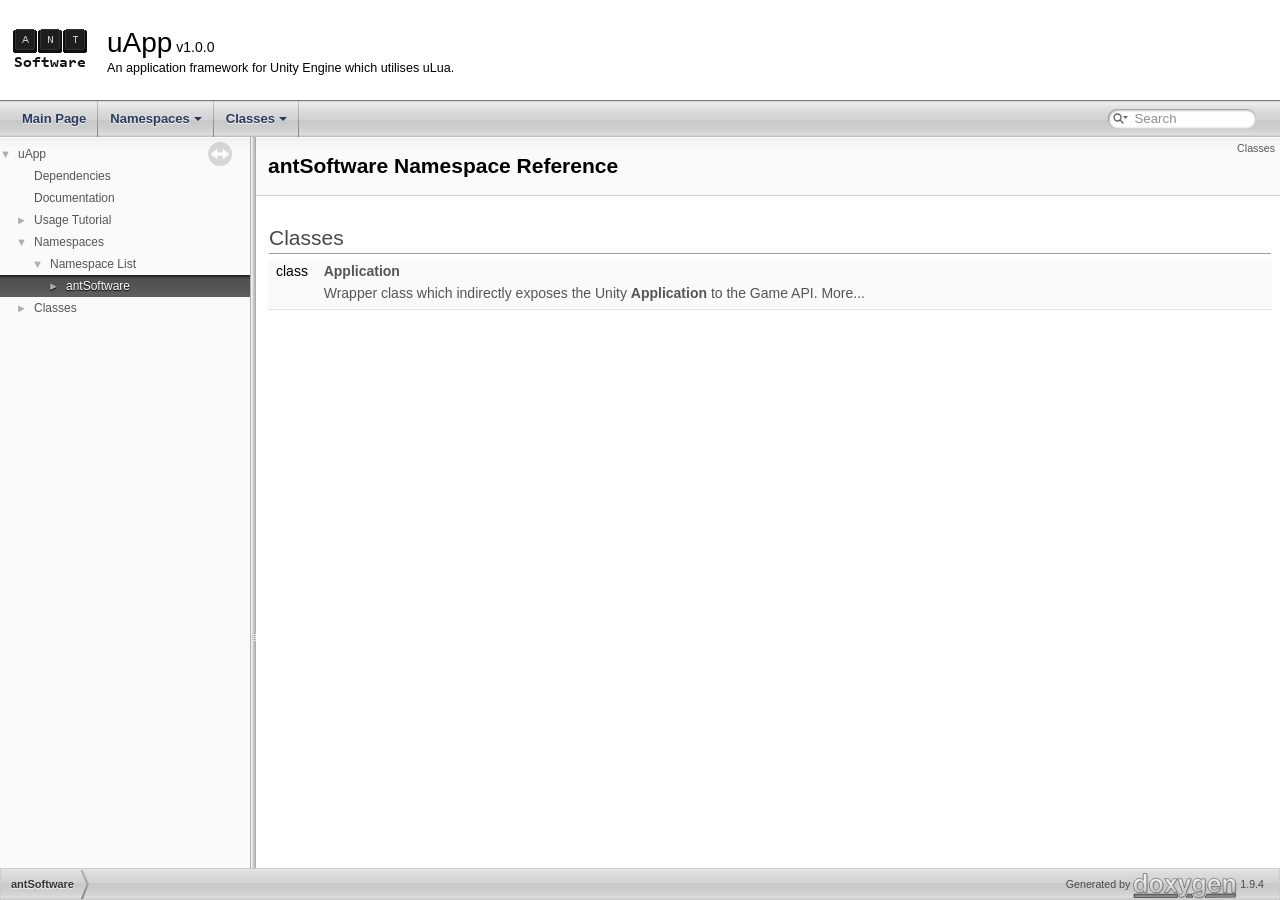
<file: docs/namespaceant_software.html>
<!DOCTYPE html PUBLIC "-//W3C//DTD XHTML 1.0 Transitional//EN" "https://www.w3.org/TR/xhtml1/DTD/xhtml1-transitional.dtd">
<html xmlns="http://www.w3.org/1999/xhtml">
<head>
<meta http-equiv="Content-Type" content="text/xhtml;charset=UTF-8"/>
<meta http-equiv="X-UA-Compatible" content="IE=11"/>
<meta name="generator" content="Doxygen 1.9.4"/>
<meta name="viewport" content="width=device-width, initial-scale=1"/>
<title>uApp: antSoftware Namespace Reference</title>
<link href="tabs.css" rel="stylesheet" type="text/css"/>
<script type="text/javascript" src="jquery.js"></script>
<script type="text/javascript" src="dynsections.js"></script>
<link href="navtree.css" rel="stylesheet" type="text/css"/>
<script type="text/javascript" src="resize.js"></script>
<script type="text/javascript" src="navtreedata.js"></script>
<script type="text/javascript" src="navtree.js"></script>
<link href="search/search.css" rel="stylesheet" type="text/css"/>
<script type="text/javascript" src="search/searchdata.js"></script>
<script type="text/javascript" src="search/search.js"></script>
<link href="doxygen.css" rel="stylesheet" type="text/css" />
</head>
<body>
<div id="top"><!-- do not remove this div, it is closed by doxygen! -->
<div id="titlearea">
<table cellspacing="0" cellpadding="0">
 <tbody>
 <tr id="projectrow">
  <td id="projectlogo"><img alt="Logo" src="ANT-100x100-Light.png"/></td>
  <td id="projectalign">
   <div id="projectname">uApp<span id="projectnumber">&#160;v1.0.0</span>
   </div>
   <div id="projectbrief">An application framework for Unity Engine which utilises uLua.</div>
  </td>
 </tr>
 </tbody>
</table>
</div>
<!-- end header part -->
<!-- Generated by Doxygen 1.9.4 -->
<script type="text/javascript">
/* @license magnet:?xt=urn:btih:d3d9a9a6595521f9666a5e94cc830dab83b65699&amp;dn=expat.txt MIT */
var searchBox = new SearchBox("searchBox", "search",'Search','.html');
/* @license-end */
</script>
<script type="text/javascript" src="menudata.js"></script>
<script type="text/javascript" src="menu.js"></script>
<script type="text/javascript">
/* @license magnet:?xt=urn:btih:d3d9a9a6595521f9666a5e94cc830dab83b65699&amp;dn=expat.txt MIT */
$(function() {
  initMenu('',true,false,'search.php','Search');
  $(document).ready(function() { init_search(); });
});
/* @license-end */
</script>
<div id="main-nav"></div>
</div><!-- top -->
<div id="side-nav" class="ui-resizable side-nav-resizable">
  <div id="nav-tree">
    <div id="nav-tree-contents">
      <div id="nav-sync" class="sync"></div>
    </div>
  </div>
  <div id="splitbar" style="-moz-user-select:none;" 
       class="ui-resizable-handle">
  </div>
</div>
<script type="text/javascript">
/* @license magnet:?xt=urn:btih:d3d9a9a6595521f9666a5e94cc830dab83b65699&amp;dn=expat.txt MIT */
$(document).ready(function(){initNavTree('namespaceant_software.html',''); initResizable(); });
/* @license-end */
</script>
<div id="doc-content">
<!-- window showing the filter options -->
<div id="MSearchSelectWindow"
     onmouseover="return searchBox.OnSearchSelectShow()"
     onmouseout="return searchBox.OnSearchSelectHide()"
     onkeydown="return searchBox.OnSearchSelectKey(event)">
</div>

<!-- iframe showing the search results (closed by default) -->
<div id="MSearchResultsWindow">
<iframe src="javascript:void(0)" frameborder="0" 
        name="MSearchResults" id="MSearchResults">
</iframe>
</div>

<div class="header">
  <div class="summary">
<a href="#nested-classes">Classes</a>  </div>
  <div class="headertitle"><div class="title">antSoftware Namespace Reference</div></div>
</div><!--header-->
<div class="contents">
<table class="memberdecls">
<tr class="heading"><td colspan="2"><h2 class="groupheader"><a id="nested-classes" name="nested-classes"></a>
Classes</h2></td></tr>
<tr class="memitem:"><td class="memItemLeft" align="right" valign="top">class &#160;</td><td class="memItemRight" valign="bottom"><a class="el" href="classant_software_1_1_application.html">Application</a></td></tr>
<tr class="memdesc:"><td class="mdescLeft">&#160;</td><td class="mdescRight">Wrapper class which indirectly exposes the Unity <a class="el" href="classant_software_1_1_application.html" title="Wrapper class which indirectly exposes the Unity Application to the Game API.">Application</a> to the Game API. <a href="classant_software_1_1_application.html#details">More...</a><br /></td></tr>
<tr class="separator:"><td class="memSeparator" colspan="2">&#160;</td></tr>
</table>
</div><!-- contents -->
</div><!-- doc-content -->
<!-- start footer part -->
<div id="nav-path" class="navpath"><!-- id is needed for treeview function! -->
  <ul>
    <li class="navelem"><a class="el" href="namespaceant_software.html">antSoftware</a></li>
    <li class="footer">Generated by <a href="https://www.doxygen.org/index.html"><img class="footer" src="doxygen.svg" width="104" height="31" alt="doxygen"/></a> 1.9.4 </li>
  </ul>
</div>
</body>
</html>
</file>
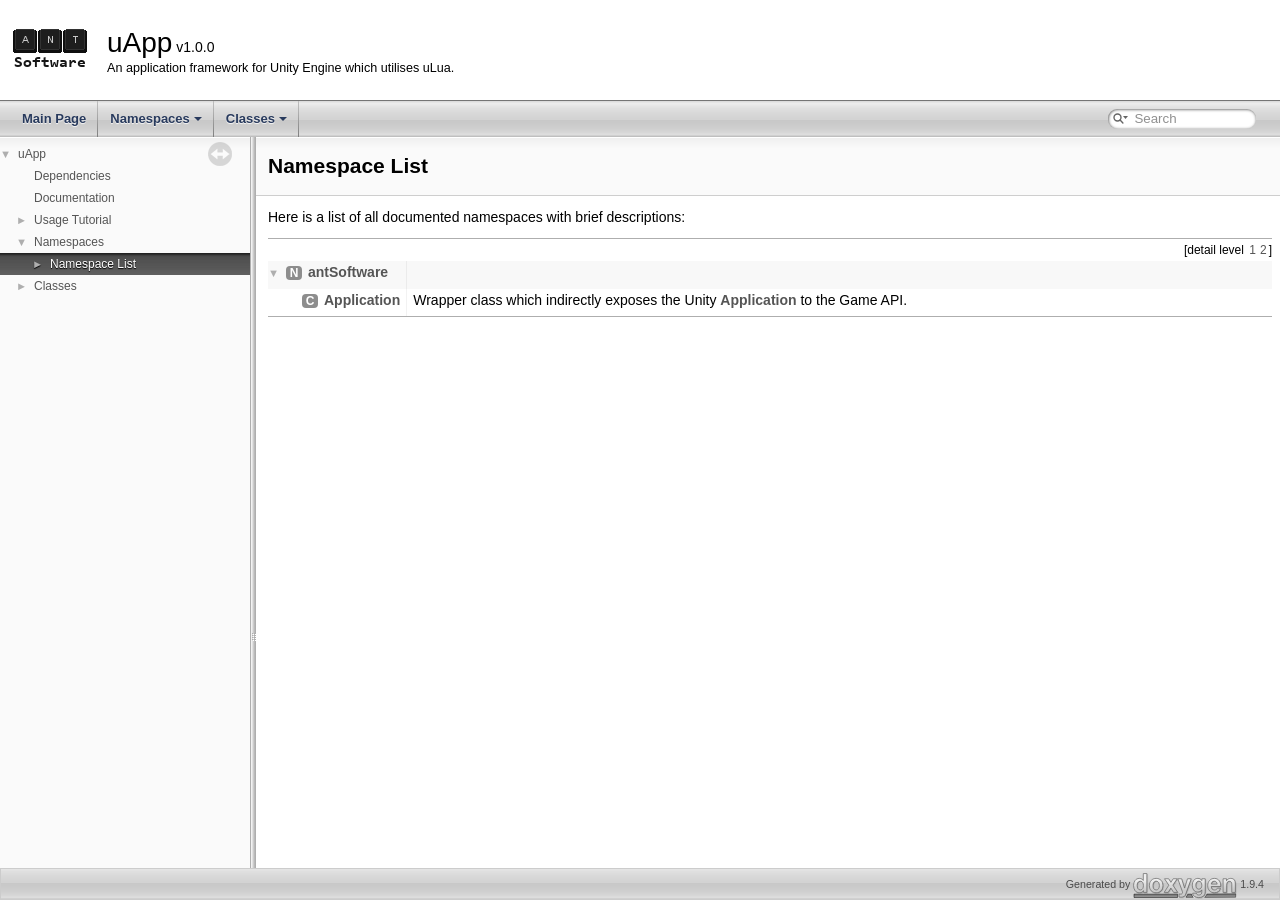
<file: docs/namespaces.html>
<!DOCTYPE html PUBLIC "-//W3C//DTD XHTML 1.0 Transitional//EN" "https://www.w3.org/TR/xhtml1/DTD/xhtml1-transitional.dtd">
<html xmlns="http://www.w3.org/1999/xhtml">
<head>
<meta http-equiv="Content-Type" content="text/xhtml;charset=UTF-8"/>
<meta http-equiv="X-UA-Compatible" content="IE=11"/>
<meta name="generator" content="Doxygen 1.9.4"/>
<meta name="viewport" content="width=device-width, initial-scale=1"/>
<title>uApp: Namespace List</title>
<link href="tabs.css" rel="stylesheet" type="text/css"/>
<script type="text/javascript" src="jquery.js"></script>
<script type="text/javascript" src="dynsections.js"></script>
<link href="navtree.css" rel="stylesheet" type="text/css"/>
<script type="text/javascript" src="resize.js"></script>
<script type="text/javascript" src="navtreedata.js"></script>
<script type="text/javascript" src="navtree.js"></script>
<link href="search/search.css" rel="stylesheet" type="text/css"/>
<script type="text/javascript" src="search/searchdata.js"></script>
<script type="text/javascript" src="search/search.js"></script>
<link href="doxygen.css" rel="stylesheet" type="text/css" />
</head>
<body>
<div id="top"><!-- do not remove this div, it is closed by doxygen! -->
<div id="titlearea">
<table cellspacing="0" cellpadding="0">
 <tbody>
 <tr id="projectrow">
  <td id="projectlogo"><img alt="Logo" src="ANT-100x100-Light.png"/></td>
  <td id="projectalign">
   <div id="projectname">uApp<span id="projectnumber">&#160;v1.0.0</span>
   </div>
   <div id="projectbrief">An application framework for Unity Engine which utilises uLua.</div>
  </td>
 </tr>
 </tbody>
</table>
</div>
<!-- end header part -->
<!-- Generated by Doxygen 1.9.4 -->
<script type="text/javascript">
/* @license magnet:?xt=urn:btih:d3d9a9a6595521f9666a5e94cc830dab83b65699&amp;dn=expat.txt MIT */
var searchBox = new SearchBox("searchBox", "search",'Search','.html');
/* @license-end */
</script>
<script type="text/javascript" src="menudata.js"></script>
<script type="text/javascript" src="menu.js"></script>
<script type="text/javascript">
/* @license magnet:?xt=urn:btih:d3d9a9a6595521f9666a5e94cc830dab83b65699&amp;dn=expat.txt MIT */
$(function() {
  initMenu('',true,false,'search.php','Search');
  $(document).ready(function() { init_search(); });
});
/* @license-end */
</script>
<div id="main-nav"></div>
</div><!-- top -->
<div id="side-nav" class="ui-resizable side-nav-resizable">
  <div id="nav-tree">
    <div id="nav-tree-contents">
      <div id="nav-sync" class="sync"></div>
    </div>
  </div>
  <div id="splitbar" style="-moz-user-select:none;" 
       class="ui-resizable-handle">
  </div>
</div>
<script type="text/javascript">
/* @license magnet:?xt=urn:btih:d3d9a9a6595521f9666a5e94cc830dab83b65699&amp;dn=expat.txt MIT */
$(document).ready(function(){initNavTree('namespaces.html',''); initResizable(); });
/* @license-end */
</script>
<div id="doc-content">
<!-- window showing the filter options -->
<div id="MSearchSelectWindow"
     onmouseover="return searchBox.OnSearchSelectShow()"
     onmouseout="return searchBox.OnSearchSelectHide()"
     onkeydown="return searchBox.OnSearchSelectKey(event)">
</div>

<!-- iframe showing the search results (closed by default) -->
<div id="MSearchResultsWindow">
<iframe src="javascript:void(0)" frameborder="0" 
        name="MSearchResults" id="MSearchResults">
</iframe>
</div>

<div class="header">
  <div class="headertitle"><div class="title">Namespace List</div></div>
</div><!--header-->
<div class="contents">
<div class="textblock">Here is a list of all documented namespaces with brief descriptions:</div><div class="directory">
<div class="levels">[detail level <span onclick="javascript:toggleLevel(1);">1</span><span onclick="javascript:toggleLevel(2);">2</span>]</div><table class="directory">
<tr id="row_0_" class="even"><td class="entry"><span style="width:0px;display:inline-block;">&#160;</span><span id="arr_0_" class="arrow" onclick="toggleFolder('0_')">&#9660;</span><span class="icona"><span class="icon">N</span></span><a class="el" href="namespaceant_software.html" target="_self">antSoftware</a></td><td class="desc"></td></tr>
<tr id="row_0_0_"><td class="entry"><span style="width:32px;display:inline-block;">&#160;</span><span class="icona"><span class="icon">C</span></span><a class="el" href="classant_software_1_1_application.html" target="_self">Application</a></td><td class="desc">Wrapper class which indirectly exposes the Unity <a class="el" href="classant_software_1_1_application.html" title="Wrapper class which indirectly exposes the Unity Application to the Game API.">Application</a> to the Game API.</td></tr>
</table>
</div><!-- directory -->
</div><!-- contents -->
</div><!-- doc-content -->
<!-- start footer part -->
<div id="nav-path" class="navpath"><!-- id is needed for treeview function! -->
  <ul>
    <li class="footer">Generated by <a href="https://www.doxygen.org/index.html"><img class="footer" src="doxygen.svg" width="104" height="31" alt="doxygen"/></a> 1.9.4 </li>
  </ul>
</div>
</body>
</html>
</file>
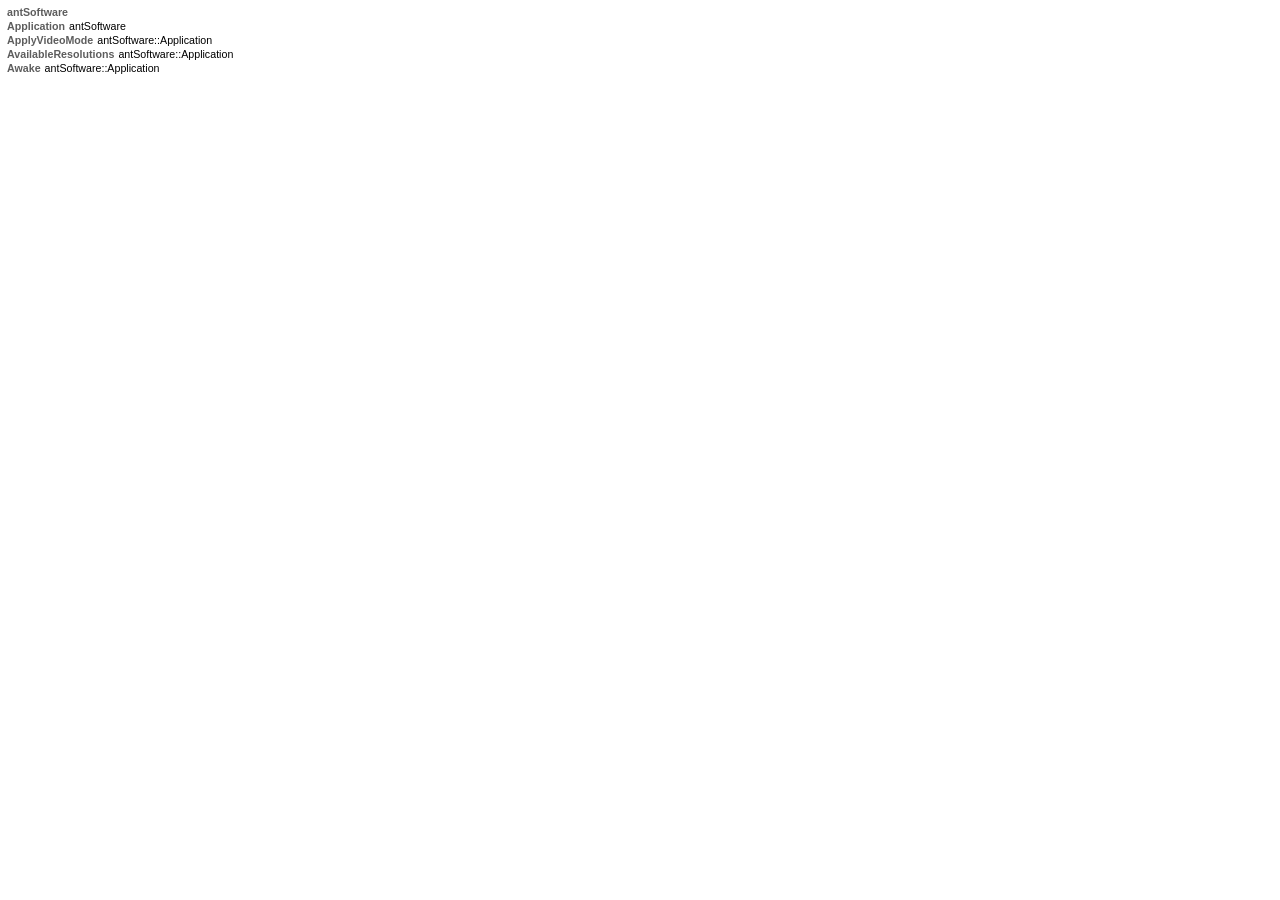
<file: docs/search/all_0.html>
<!DOCTYPE html PUBLIC "-//W3C//DTD XHTML 1.0 Transitional//EN" "https://www.w3.org/TR/xhtml1/DTD/xhtml1-transitional.dtd">
<html xmlns="http://www.w3.org/1999/xhtml">
<head><title></title>
<meta http-equiv="Content-Type" content="text/xhtml;charset=UTF-8"/>
<meta name="generator" content="Doxygen 1.9.4"/>
<link rel="stylesheet" type="text/css" href="search.css"/>
<script type="text/javascript" src="all_0.js"></script>
<script type="text/javascript" src="search.js"></script>
</head>
<body class="SRPage">
<div id="SRIndex">
<div class="SRStatus" id="Loading">Loading...</div>
<div id="SRResults"></div>
<script type="text/javascript">
/* @license magnet:?xt=urn:btih:d3d9a9a6595521f9666a5e94cc830dab83b65699&amp;dn=expat.txt MIT */
createResults();
/* @license-end */
</script>
<div class="SRStatus" id="Searching">Searching...</div>
<div class="SRStatus" id="NoMatches">No Matches</div>
<script type="text/javascript">
/* @license magnet:?xt=urn:btih:d3d9a9a6595521f9666a5e94cc830dab83b65699&amp;dn=expat.txt MIT */
document.getElementById("Loading").style.display="none";
document.getElementById("NoMatches").style.display="none";
var searchResults = new SearchResults("searchResults");
searchResults.Search();
window.addEventListener("message", function(event) {
  if (event.data == "take_focus") {
    var elem = searchResults.NavNext(0);
    if (elem) elem.focus();
  }
});
/* @license-end */
</script>
</div>
</body>
</html>
</file>
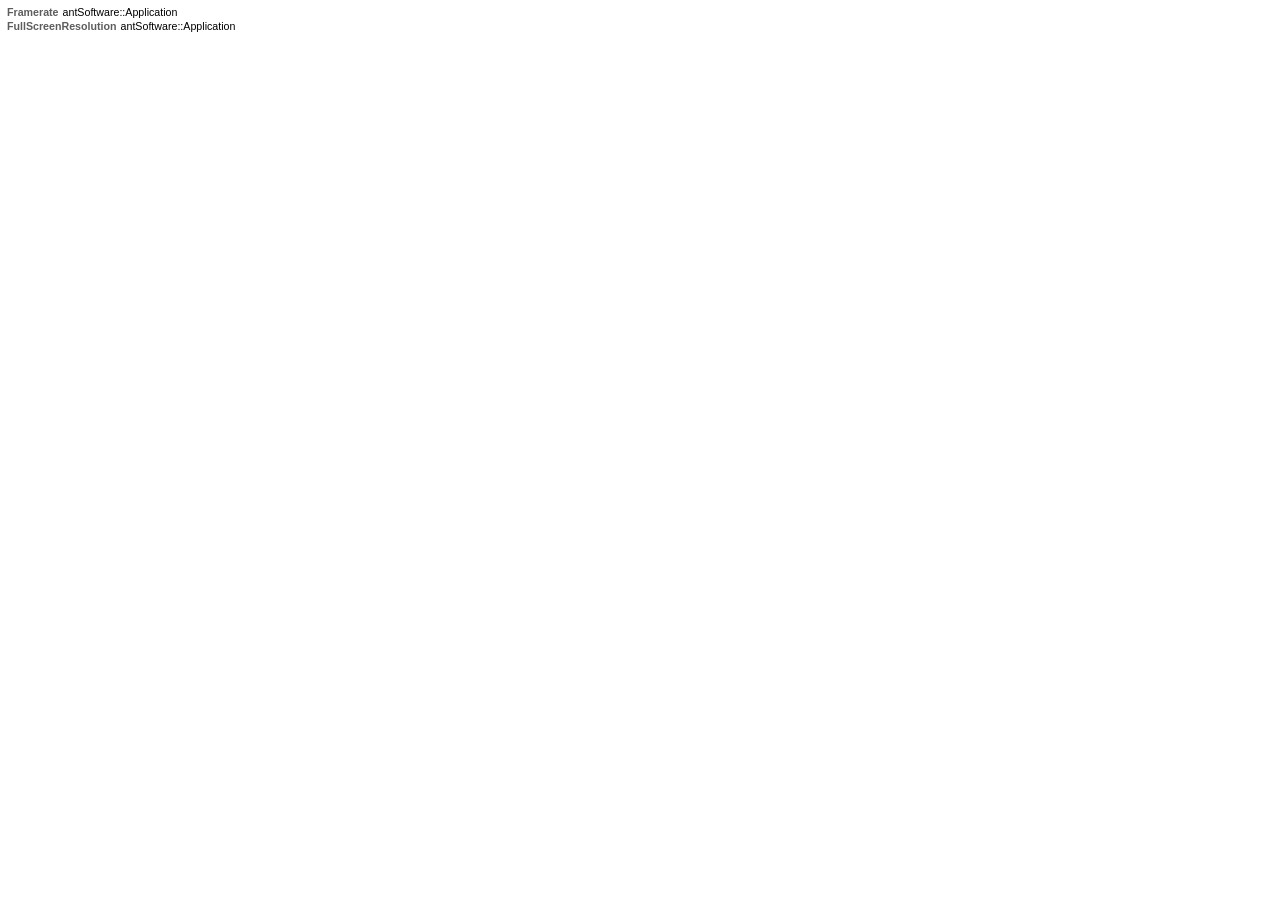
<file: docs/search/all_1.html>
<!DOCTYPE html PUBLIC "-//W3C//DTD XHTML 1.0 Transitional//EN" "https://www.w3.org/TR/xhtml1/DTD/xhtml1-transitional.dtd">
<html xmlns="http://www.w3.org/1999/xhtml">
<head><title></title>
<meta http-equiv="Content-Type" content="text/xhtml;charset=UTF-8"/>
<meta name="generator" content="Doxygen 1.9.4"/>
<link rel="stylesheet" type="text/css" href="search.css"/>
<script type="text/javascript" src="all_1.js"></script>
<script type="text/javascript" src="search.js"></script>
</head>
<body class="SRPage">
<div id="SRIndex">
<div class="SRStatus" id="Loading">Loading...</div>
<div id="SRResults"></div>
<script type="text/javascript">
/* @license magnet:?xt=urn:btih:d3d9a9a6595521f9666a5e94cc830dab83b65699&amp;dn=expat.txt MIT */
createResults();
/* @license-end */
</script>
<div class="SRStatus" id="Searching">Searching...</div>
<div class="SRStatus" id="NoMatches">No Matches</div>
<script type="text/javascript">
/* @license magnet:?xt=urn:btih:d3d9a9a6595521f9666a5e94cc830dab83b65699&amp;dn=expat.txt MIT */
document.getElementById("Loading").style.display="none";
document.getElementById("NoMatches").style.display="none";
var searchResults = new SearchResults("searchResults");
searchResults.Search();
window.addEventListener("message", function(event) {
  if (event.data == "take_focus") {
    var elem = searchResults.NavNext(0);
    if (elem) elem.focus();
  }
});
/* @license-end */
</script>
</div>
</body>
</html>
</file>
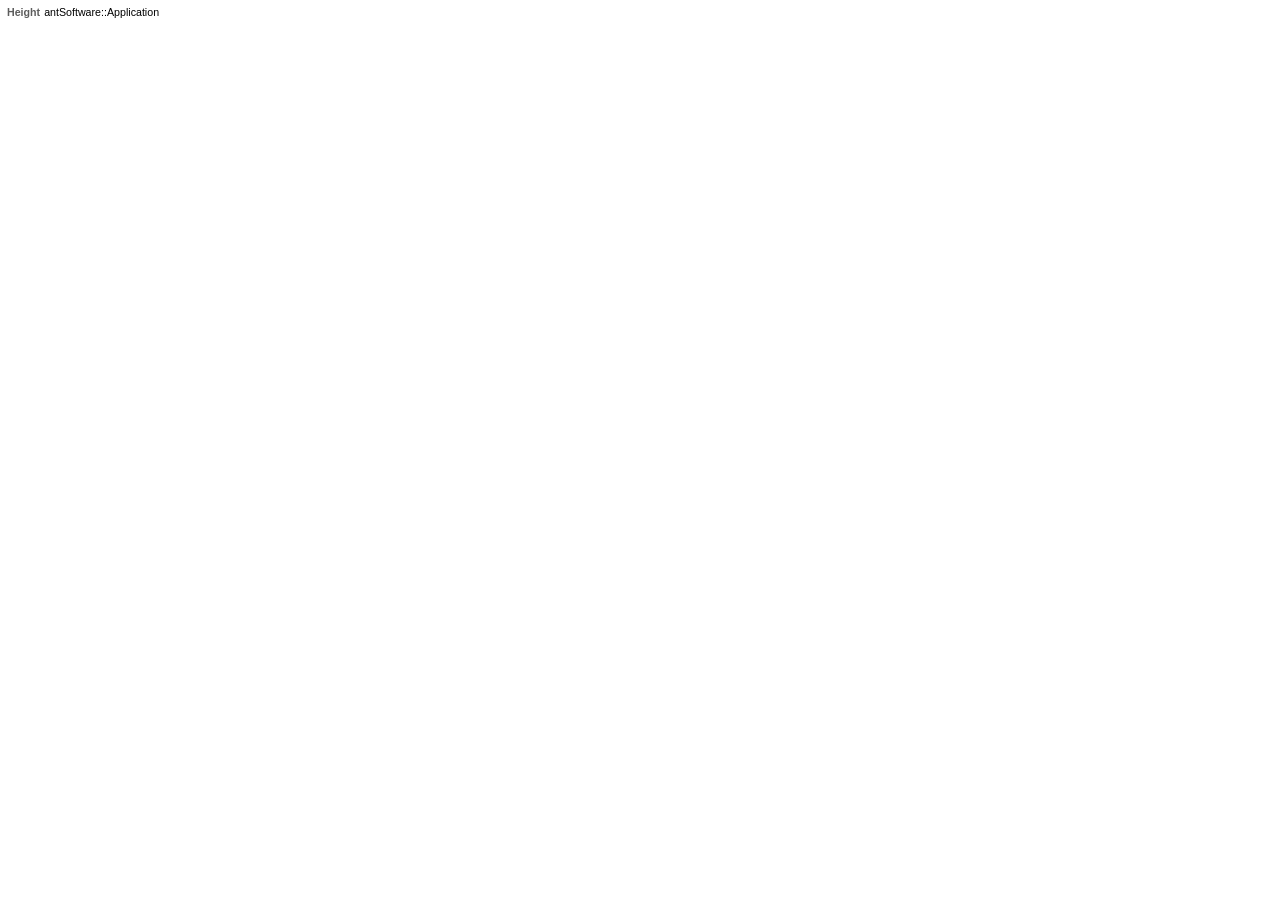
<file: docs/search/all_2.html>
<!DOCTYPE html PUBLIC "-//W3C//DTD XHTML 1.0 Transitional//EN" "https://www.w3.org/TR/xhtml1/DTD/xhtml1-transitional.dtd">
<html xmlns="http://www.w3.org/1999/xhtml">
<head><title></title>
<meta http-equiv="Content-Type" content="text/xhtml;charset=UTF-8"/>
<meta name="generator" content="Doxygen 1.9.4"/>
<link rel="stylesheet" type="text/css" href="search.css"/>
<script type="text/javascript" src="all_2.js"></script>
<script type="text/javascript" src="search.js"></script>
</head>
<body class="SRPage">
<div id="SRIndex">
<div class="SRStatus" id="Loading">Loading...</div>
<div id="SRResults"></div>
<script type="text/javascript">
/* @license magnet:?xt=urn:btih:d3d9a9a6595521f9666a5e94cc830dab83b65699&amp;dn=expat.txt MIT */
createResults();
/* @license-end */
</script>
<div class="SRStatus" id="Searching">Searching...</div>
<div class="SRStatus" id="NoMatches">No Matches</div>
<script type="text/javascript">
/* @license magnet:?xt=urn:btih:d3d9a9a6595521f9666a5e94cc830dab83b65699&amp;dn=expat.txt MIT */
document.getElementById("Loading").style.display="none";
document.getElementById("NoMatches").style.display="none";
var searchResults = new SearchResults("searchResults");
searchResults.Search();
window.addEventListener("message", function(event) {
  if (event.data == "take_focus") {
    var elem = searchResults.NavNext(0);
    if (elem) elem.focus();
  }
});
/* @license-end */
</script>
</div>
</body>
</html>
</file>
<file: docs/tabs.css>
.sm{position:relative;z-index:9999}.sm,.sm ul,.sm li{display:block;list-style:none;margin:0;padding:0;line-height:normal;direction:ltr;text-align:left;-webkit-tap-highlight-color:rgba(0,0,0,0)}.sm-rtl,.sm-rtl ul,.sm-rtl li{direction:rtl;text-align:right}.sm>li>h1,.sm>li>h2,.sm>li>h3,.sm>li>h4,.sm>li>h5,.sm>li>h6{margin:0;padding:0}.sm ul{display:none}.sm li,.sm a{position:relative}.sm a{display:block}.sm a.disabled{cursor:not-allowed}.sm:after{content:"\00a0";display:block;height:0;font:0/0 serif;clear:both;visibility:hidden;overflow:hidden}.sm,.sm *,.sm *:before,.sm *:after{-moz-box-sizing:border-box;-webkit-box-sizing:border-box;box-sizing:border-box}.main-menu-btn{position:relative;display:inline-block;width:36px;height:36px;text-indent:36px;margin-left:8px;white-space:nowrap;overflow:hidden;cursor:pointer;-webkit-tap-highlight-color:rgba(0,0,0,0)}.main-menu-btn-icon,.main-menu-btn-icon:before,.main-menu-btn-icon:after{position:absolute;top:50%;left:2px;height:2px;width:24px;background:#666;-webkit-transition:all .25s;transition:all .25s}.main-menu-btn-icon:before{content:'';top:-7px;left:0}.main-menu-btn-icon:after{content:'';top:7px;left:0}#main-menu-state:checked ~ .main-menu-btn .main-menu-btn-icon{height:0}#main-menu-state:checked ~ .main-menu-btn .main-menu-btn-icon:before{top:0;-webkit-transform:rotate(-45deg);transform:rotate(-45deg)}#main-menu-state:checked ~ .main-menu-btn .main-menu-btn-icon:after{top:0;-webkit-transform:rotate(45deg);transform:rotate(45deg)}#main-menu-state{position:absolute;width:1px;height:1px;margin:-1px;border:0;padding:0;overflow:hidden;clip:rect(1px,1px,1px,1px)}#main-menu-state:not(:checked) ~ #main-menu{display:none}#main-menu-state:checked ~ #main-menu{display:block}@media(min-width:768px){.main-menu-btn{position:absolute;top:-99999px}#main-menu-state:not(:checked) ~ #main-menu{display:block}}.sm-dox{background-image:url("tab_b.png")}.sm-dox a,.sm-dox a:focus,.sm-dox a:hover,.sm-dox a:active{padding:0 12px;padding-right:43px;font-family:"Lucida Grande","Geneva","Helvetica",Arial,sans-serif;font-size:13px;font-weight:bold;line-height:36px;text-decoration:none;text-shadow:0 1px 1px rgba(255,255,255,0.9);color:#283a5d;outline:0}.sm-dox a:hover{background-image:url("tab_a.png");background-repeat:repeat-x;color:white;text-shadow:0 1px 1px black}.sm-dox a.current{color:#d23600}.sm-dox a.disabled{color:#bbb}.sm-dox a span.sub-arrow{position:absolute;top:50%;margin-top:-14px;left:auto;right:3px;width:28px;height:28px;overflow:hidden;font:bold 12px/28px monospace !important;text-align:center;text-shadow:none;background:rgba(255,255,255,0.5);-moz-border-radius:5px;-webkit-border-radius:5px;border-radius:5px}.sm-dox a span.sub-arrow:before{display:block;content:'+'}.sm-dox a.highlighted span.sub-arrow:before{display:block;content:'-'}.sm-dox>li:first-child>a,.sm-dox>li:first-child>:not(ul) a{-moz-border-radius:5px 5px 0 0;-webkit-border-radius:5px;border-radius:5px 5px 0 0}.sm-dox>li:last-child>a,.sm-dox>li:last-child>*:not(ul) a,.sm-dox>li:last-child>ul,.sm-dox>li:last-child>ul>li:last-child>a,.sm-dox>li:last-child>ul>li:last-child>*:not(ul) a,.sm-dox>li:last-child>ul>li:last-child>ul,.sm-dox>li:last-child>ul>li:last-child>ul>li:last-child>a,.sm-dox>li:last-child>ul>li:last-child>ul>li:last-child>*:not(ul) a,.sm-dox>li:last-child>ul>li:last-child>ul>li:last-child>ul,.sm-dox>li:last-child>ul>li:last-child>ul>li:last-child>ul>li:last-child>a,.sm-dox>li:last-child>ul>li:last-child>ul>li:last-child>ul>li:last-child>*:not(ul) a,.sm-dox>li:last-child>ul>li:last-child>ul>li:last-child>ul>li:last-child>ul,.sm-dox>li:last-child>ul>li:last-child>ul>li:last-child>ul>li:last-child>ul>li:last-child>a,.sm-dox>li:last-child>ul>li:last-child>ul>li:last-child>ul>li:last-child>ul>li:last-child>*:not(ul) a,.sm-dox>li:last-child>ul>li:last-child>ul>li:last-child>ul>li:last-child>ul>li:last-child>ul{-moz-border-radius:0 0 5px 5px;-webkit-border-radius:0;border-radius:0 0 5px 5px}.sm-dox>li:last-child>a.highlighted,.sm-dox>li:last-child>*:not(ul) a.highlighted,.sm-dox>li:last-child>ul>li:last-child>a.highlighted,.sm-dox>li:last-child>ul>li:last-child>*:not(ul) a.highlighted,.sm-dox>li:last-child>ul>li:last-child>ul>li:last-child>a.highlighted,.sm-dox>li:last-child>ul>li:last-child>ul>li:last-child>*:not(ul) a.highlighted,.sm-dox>li:last-child>ul>li:last-child>ul>li:last-child>ul>li:last-child>a.highlighted,.sm-dox>li:last-child>ul>li:last-child>ul>li:last-child>ul>li:last-child>*:not(ul) a.highlighted,.sm-dox>li:last-child>ul>li:last-child>ul>li:last-child>ul>li:last-child>ul>li:last-child>a.highlighted,.sm-dox>li:last-child>ul>li:last-child>ul>li:last-child>ul>li:last-child>ul>li:last-child>*:not(ul) a.highlighted{-moz-border-radius:0;-webkit-border-radius:0;border-radius:0}.sm-dox ul{background:rgba(162,162,162,0.1)}.sm-dox ul a,.sm-dox ul a:focus,.sm-dox ul a:hover,.sm-dox ul a:active{font-size:12px;border-left:8px solid transparent;line-height:36px;text-shadow:none;background-color:white;background-image:none}.sm-dox ul a:hover{background-image:url("tab_a.png");background-repeat:repeat-x;color:white;text-shadow:0 1px 1px black}.sm-dox ul ul a,.sm-dox ul ul a:hover,.sm-dox ul ul a:focus,.sm-dox ul ul a:active{border-left:16px solid transparent}.sm-dox ul ul ul a,.sm-dox ul ul ul a:hover,.sm-dox ul ul ul a:focus,.sm-dox ul ul ul a:active{border-left:24px solid transparent}.sm-dox ul ul ul ul a,.sm-dox ul ul ul ul a:hover,.sm-dox ul ul ul ul a:focus,.sm-dox ul ul ul ul a:active{border-left:32px solid transparent}.sm-dox ul ul ul ul ul a,.sm-dox ul ul ul ul ul a:hover,.sm-dox ul ul ul ul ul a:focus,.sm-dox ul ul ul ul ul a:active{border-left:40px solid transparent}@media(min-width:768px){.sm-dox ul{position:absolute;width:12em}.sm-dox li{float:left}.sm-dox.sm-rtl li{float:right}.sm-dox ul li,.sm-dox.sm-rtl ul li,.sm-dox.sm-vertical li{float:none}.sm-dox a{white-space:nowrap}.sm-dox ul a,.sm-dox.sm-vertical a{white-space:normal}.sm-dox .sm-nowrap>li>a,.sm-dox .sm-nowrap>li>:not(ul) a{white-space:nowrap}.sm-dox{padding:0 10px;background-image:url("tab_b.png");line-height:36px}.sm-dox a span.sub-arrow{top:50%;margin-top:-2px;right:12px;width:0;height:0;border-width:4px;border-style:solid dashed dashed dashed;border-color:#283a5d transparent transparent transparent;background:transparent;-moz-border-radius:0;-webkit-border-radius:0;border-radius:0}.sm-dox a,.sm-dox a:focus,.sm-dox a:active,.sm-dox a:hover,.sm-dox a.highlighted{padding:0 12px;background-image:url("tab_s.png");background-repeat:no-repeat;background-position:right;-moz-border-radius:0 !important;-webkit-border-radius:0;border-radius:0 !important}.sm-dox a:hover{background-image:url("tab_a.png");background-repeat:repeat-x;color:white;text-shadow:0 1px 1px black}.sm-dox a:hover span.sub-arrow{border-color:white transparent transparent transparent}.sm-dox a.has-submenu{padding-right:24px}.sm-dox li{border-top:0}.sm-dox>li>ul:before,.sm-dox>li>ul:after{content:'';position:absolute;top:-18px;left:30px;width:0;height:0;overflow:hidden;border-width:9px;border-style:dashed dashed solid dashed;border-color:transparent transparent #bbb transparent}.sm-dox>li>ul:after{top:-16px;left:31px;border-width:8px;border-color:transparent transparent #fff transparent}.sm-dox ul{border:1px solid #bbb;padding:5px 0;background:#fff;-moz-border-radius:5px !important;-webkit-border-radius:5px;border-radius:5px !important;-moz-box-shadow:0 5px 9px rgba(0,0,0,0.2);-webkit-box-shadow:0 5px 9px rgba(0,0,0,0.2);box-shadow:0 5px 9px rgba(0,0,0,0.2)}.sm-dox ul a span.sub-arrow{right:8px;top:50%;margin-top:-5px;border-width:5px;border-color:transparent transparent transparent #555;border-style:dashed dashed dashed solid}.sm-dox ul a,.sm-dox ul a:hover,.sm-dox ul a:focus,.sm-dox ul a:active,.sm-dox ul a.highlighted{color:#555;background-image:none;border:0 !important;color:#555;background-image:none}.sm-dox ul a:hover{background-image:url("tab_a.png");background-repeat:repeat-x;color:white;text-shadow:0 1px 1px black}.sm-dox ul a:hover span.sub-arrow{border-color:transparent transparent transparent white}.sm-dox span.scroll-up,.sm-dox span.scroll-down{position:absolute;display:none;visibility:hidden;overflow:hidden;background:#fff;height:36px}.sm-dox span.scroll-up:hover,.sm-dox span.scroll-down:hover{background:#eee}.sm-dox span.scroll-up:hover span.scroll-up-arrow,.sm-dox span.scroll-up:hover span.scroll-down-arrow{border-color:transparent transparent #d23600 transparent}.sm-dox span.scroll-down:hover span.scroll-down-arrow{border-color:#d23600 transparent transparent transparent}.sm-dox span.scroll-up-arrow,.sm-dox span.scroll-down-arrow{position:absolute;top:0;left:50%;margin-left:-6px;width:0;height:0;overflow:hidden;border-width:6px;border-style:dashed dashed solid dashed;border-color:transparent transparent #555 transparent}.sm-dox span.scroll-down-arrow{top:8px;border-style:solid dashed dashed dashed;border-color:#555 transparent transparent transparent}.sm-dox.sm-rtl a.has-submenu{padding-right:12px;padding-left:24px}.sm-dox.sm-rtl a span.sub-arrow{right:auto;left:12px}.sm-dox.sm-rtl.sm-vertical a.has-submenu{padding:10px 20px}.sm-dox.sm-rtl.sm-vertical a span.sub-arrow{right:auto;left:8px;border-style:dashed solid dashed dashed;border-color:transparent #555 transparent transparent}.sm-dox.sm-rtl>li>ul:before{left:auto;right:30px}.sm-dox.sm-rtl>li>ul:after{left:auto;right:31px}.sm-dox.sm-rtl ul a.has-submenu{padding:10px 20px !important}.sm-dox.sm-rtl ul a span.sub-arrow{right:auto;left:8px;border-style:dashed solid dashed dashed;border-color:transparent #555 transparent transparent}.sm-dox.sm-vertical{padding:10px 0;-moz-border-radius:5px;-webkit-border-radius:5px;border-radius:5px}.sm-dox.sm-vertical a{padding:10px 20px}.sm-dox.sm-vertical a:hover,.sm-dox.sm-vertical a:focus,.sm-dox.sm-vertical a:active,.sm-dox.sm-vertical a.highlighted{background:#fff}.sm-dox.sm-vertical a.disabled{background-image:url("tab_b.png")}.sm-dox.sm-vertical a span.sub-arrow{right:8px;top:50%;margin-top:-5px;border-width:5px;border-style:dashed dashed dashed solid;border-color:transparent transparent transparent #555}.sm-dox.sm-vertical>li>ul:before,.sm-dox.sm-vertical>li>ul:after{display:none}.sm-dox.sm-vertical ul a{padding:10px 20px}.sm-dox.sm-vertical ul a:hover,.sm-dox.sm-vertical ul a:focus,.sm-dox.sm-vertical ul a:active,.sm-dox.sm-vertical ul a.highlighted{background:#eee}.sm-dox.sm-vertical ul a.disabled{background:#fff}}
</file>
<file: docs/navtree.css>
#nav-tree .children_ul {
  margin:0;
  padding:4px;
}

#nav-tree ul {
  list-style:none outside none;
  margin:0px;
  padding:0px;
}

#nav-tree li {
  white-space:nowrap;
  margin:0px;
  padding:0px;
}

#nav-tree .plus {
  margin:0px;
}

#nav-tree .selected {
  background-image: url('tab_a.png');
  background-repeat:repeat-x;
  color: #fff;
  text-shadow: 0px 1px 1px rgba(0, 0, 0, 1.0);
}

#nav-tree img {
  margin:0px;
  padding:0px;
  border:0px;
  vertical-align: middle;
}

#nav-tree a {
  text-decoration:none;
  padding:0px;
  margin:0px;
  outline:none;
}

#nav-tree .label {
  margin:0px;
  padding:0px;
  font: 12px 'Lucida Grande',Geneva,Helvetica,Arial,sans-serif;
}

#nav-tree .label a {
  padding:2px;
}

#nav-tree .selected a {
  text-decoration:none;
  color:#fff;
}

#nav-tree .children_ul {
  margin:0px;
  padding:0px;
}

#nav-tree .item {
  margin:0px;
  padding:0px;
}

#nav-tree {
  padding: 0px 0px;
  background-color: #FAFAFF; 
  font-size:14px;
  overflow:auto;
}

#doc-content {
  overflow:auto;
  display:block;
  padding:0px;
  margin:0px;
  -webkit-overflow-scrolling : touch; /* iOS 5+ */
}

#side-nav {
  padding:0 6px 0 0;
  margin: 0px;
  display:block;
  position: absolute;
  left: 0px;
  width: 250px;
  overflow : hidden;
}

.ui-resizable .ui-resizable-handle {
  display:block;
}

.ui-resizable-e {
  background-image:url("splitbar.png");
  background-size:100%;
  background-repeat:repeat-y;
  background-attachment: scroll;
  cursor:ew-resize;
  height:100%;
  right:0;
  top:0;
  width:6px;
}

.ui-resizable-handle {
  display:none;
  font-size:0.1px;
  position:absolute;
  z-index:1;
}

#nav-tree-contents {
  margin: 6px 0px 0px 0px;
}

#nav-tree {
  background-image:url('nav_h.png');
  background-repeat:repeat-x;
  background-color: #FAFAFA;
  -webkit-overflow-scrolling : touch; /* iOS 5+ */
}

#nav-sync {
  position:absolute;
  top:5px;
  right:24px;
  z-index:0;
}

#nav-sync img {
  opacity:0.3;
}

#nav-sync img:hover {
  opacity:0.9;
}

@media print
{
  #nav-tree { display: none; }
  div.ui-resizable-handle { display: none; position: relative; }
}
</file>
<file: docs/search/search.css>
/*---------------- Search Box */

#MSearchBox {
    white-space : nowrap;
    background: white;
    border-radius: 0.65em;
    box-shadow: inset 0.5px 0.5px 3px 0px #555;
    z-index: 102;
}

#MSearchBox .left {
    display: inline-block;
    vertical-align: middle;
    height: 1.4em;
}

#MSearchSelect {
    display: inline-block;
    vertical-align: middle;
    height: 19px;
    padding: 0 0 0 0.3em;
    margin: 0;
}

#MSearchField {
    display: inline-block;
    vertical-align: middle;
    width: 7.5em;
    height: 19px;
    margin: 0 0.15em;
    padding: 0;
    line-height: 1em;
    border:none;
    color: #909090;
    outline: none;
    font-family: Arial, Verdana, sans-serif;
    -webkit-border-radius: 0px;
    border-radius: 0px;
    background: none;
}

@media(hover: none) {
    /* to avoid zooming on iOS */
    #MSearchField {
        font-size: 16px;
    }
}

#MSearchBox .right {
    display: inline-block;
    vertical-align: middle;
    width: 1.4em;
    height: 1.4em;
}

#MSearchClose {
    display: none;
    font-size: inherit;
    background : none;
    border: none;
    margin: 0;
    padding: 0;
    outline: none;

}

#MSearchCloseImg {
    height: 1.4em;
    padding: 0.3em;
    margin: 0;
}

.MSearchBoxActive #MSearchField {
    color: #000000;
}

#main-menu > li:last-child {
    /* This <li> object is the parent of the search bar */
    display: flex;
    justify-content: center;
    align-items: center;
    height: 36px;
    margin-right: 1em;
}

/*---------------- Search filter selection */

#MSearchSelectWindow {
    display: none;
    position: absolute;
    left: 0; top: 0;
    border: 1px solid #A4A4A4;
    background-color: #FAFAFA;
    z-index: 10001;
    padding-top: 4px;
    padding-bottom: 4px;
    -moz-border-radius: 4px;
    -webkit-border-top-left-radius: 4px;
    -webkit-border-top-right-radius: 4px;
    -webkit-border-bottom-left-radius: 4px;
    -webkit-border-bottom-right-radius: 4px;
    -webkit-box-shadow: 5px 5px 5px rgba(0, 0, 0, 0.15);
}

.SelectItem {
    font: 8pt Arial, Verdana, sans-serif;
    padding-left:  2px;
    padding-right: 12px;
    border: 0px;
}

span.SelectionMark {
    margin-right: 4px;
    font-family: monospace;
    outline-style: none;
    text-decoration: none;
}

a.SelectItem {
    display: block;
    outline-style: none;
    color: #000000; 
    text-decoration: none;
    padding-left:   6px;
    padding-right: 12px;
}

a.SelectItem:focus,
a.SelectItem:active {
    color: #000000; 
    outline-style: none;
    text-decoration: none;
}

a.SelectItem:hover {
    color: #FFFFFF;
    background-color: #555555;
    outline-style: none;
    text-decoration: none;
    cursor: pointer;
    display: block;
}

/*---------------- Search results window */

iframe#MSearchResults {
    /*width: 60ex;*/
    height: 15em;
}

#MSearchResultsWindow {
    display: none;
    position: absolute;
    left: 0; top: 0;
    border: 1px solid #000;
    background-color: #F0F0F0;
    z-index:10000;
}

/* ----------------------------------- */


#SRIndex {
    clear:both; 
    padding-bottom: 15px;
}

.SREntry {
    font-size: 10pt;
    padding-left: 1ex;
}

.SRPage .SREntry {
    font-size: 8pt;
    padding: 1px 5px;
}

body.SRPage {
    margin: 5px 2px;
}

.SRChildren {
    padding-left: 3ex; padding-bottom: .5em 
}

.SRPage .SRChildren {
    display: none;
}

.SRSymbol {
    font-weight: bold; 
    color: #5D5D5D;
    font-family: Arial, Verdana, sans-serif;
    text-decoration: none;
    outline: none;
}

a.SRScope {
    display: block;
    color: #5D5D5D; 
    font-family: Arial, Verdana, sans-serif;
    text-decoration: none;
    outline: none;
}

a.SRSymbol:focus, a.SRSymbol:active,
a.SRScope:focus, a.SRScope:active {
    text-decoration: underline;
}

span.SRScope {
    padding-left: 4px;
    font-family: Arial, Verdana, sans-serif;
}

.SRPage .SRStatus {
    padding: 2px 5px;
    font-size: 8pt;
    font-style: italic;
    font-family: Arial, Verdana, sans-serif;
}

.SRResult {
    display: none;
}

div.searchresults {
    margin-left: 10px;
    margin-right: 10px;
}

/*---------------- External search page results */

.searchresult {
    background-color: #F2F2F2;
}

.pages b {
   color: white;
   padding: 5px 5px 3px 5px;
   background-image: url("../tab_a.png");
   background-repeat: repeat-x;
   text-shadow: 0 1px 1px #000000;
}

.pages {
    line-height: 17px;
    margin-left: 4px;
    text-decoration: none;
}

.hl {
    font-weight: bold;
}

#searchresults {
    margin-bottom: 20px;
}

.searchpages {
    margin-top: 10px;
}
</file>
<file: docs/doxygen.css>
/* The standard CSS for doxygen 1.9.4 */

body, table, div, p, dl {
	font: 400 14px/22px Roboto,sans-serif;
}

p.reference, p.definition {
	font: 400 14px/22px Roboto,sans-serif;
}

/* @group Heading Levels */

h1.groupheader {
	font-size: 150%;
}

.title {
	font: 400 14px/28px Roboto,sans-serif;
	font-size: 150%;
	font-weight: bold;
	margin: 10px 2px;
}

h2.groupheader {
	border-bottom: 1px solid #9D9D9D;
	color: #494949;
	font-size: 150%;
	font-weight: normal;
	margin-top: 1.75em;
	padding-top: 8px;
	padding-bottom: 4px;
	width: 100%;
}

h3.groupheader {
	font-size: 100%;
}

h1, h2, h3, h4, h5, h6 {
	-webkit-transition: text-shadow 0.5s linear;
	-moz-transition: text-shadow 0.5s linear;
	-ms-transition: text-shadow 0.5s linear;
	-o-transition: text-shadow 0.5s linear;
	transition: text-shadow 0.5s linear;
	margin-right: 15px;
}

h1.glow, h2.glow, h3.glow, h4.glow, h5.glow, h6.glow {
	text-shadow: 0 0 15px cyan;
}

dt {
	font-weight: bold;
}

ul.multicol {
	-moz-column-gap: 1em;
	-webkit-column-gap: 1em;
	column-gap: 1em;
	-moz-column-count: 3;
	-webkit-column-count: 3;
	column-count: 3;
}

p.startli, p.startdd {
	margin-top: 2px;
}

th p.starttd, th p.intertd, th p.endtd {
        font-size: 100%;
        font-weight: 700;
}

p.starttd {
	margin-top: 0px;
}

p.endli {
	margin-bottom: 0px;
}

p.enddd {
	margin-bottom: 4px;
}

p.endtd {
	margin-bottom: 2px;
}

p.interli {
}

p.interdd {
}

p.intertd {
}

/* @end */

caption {
	font-weight: bold;
}

span.legend {
	font-size: 70%;
	text-align: center;
}

h3.version {
	font-size: 90%;
	text-align: center;
}

div.navtab {
	border-right: 1px solid #B3B3B3;
	padding-right: 15px;
	text-align: right;
	line-height: 110%;
}

div.navtab table {
	border-spacing: 0;
}

td.navtab {
	padding-right: 6px;
	padding-left: 6px;
}
td.navtabHL {
	background-image: url('tab_a.png');
	background-repeat:repeat-x;
	padding-right: 6px;
	padding-left: 6px;
}

td.navtabHL a, td.navtabHL a:visited {
	color: #fff;
	text-shadow: 0px 1px 1px rgba(0, 0, 0, 1.0);
}

a.navtab {
	font-weight: bold;
}

div.qindex{
	text-align: center;
	width: 100%;
	line-height: 140%;
	font-size: 130%;
	color: #A0A0A0;
}

dt.alphachar{
	font-size: 180%;
	font-weight: bold;
}

.alphachar a{
	color: black;
}

.alphachar a:hover, .alphachar a:visited{
	text-decoration: none;
}

.classindex dl {
	padding: 25px;
	column-count:1
}

.classindex dd {
	display:inline-block;
	margin-left: 50px;
	width: 90%;
	line-height: 1.15em;
}

.classindex dl.odd {
	background-color: #F9F9F9;
}

@media(min-width: 1120px) {
	.classindex dl {
		column-count:2
	}
}

@media(min-width: 1320px) {
	.classindex dl {
		column-count:3
	}
}


/* @group Link Styling */

a {
	color: #555555;
	font-weight: normal;
	text-decoration: none;
}

.contents a:visited {
	color: #656565;
}

a:hover {
	text-decoration: underline;
}

.contents a.qindexHL:visited {
        color: #FFFFFF;
}

a.el {
	font-weight: bold;
}

a.elRef {
}

a.code, a.code:visited, a.line, a.line:visited {
	color: #656565; 
}

a.codeRef, a.codeRef:visited, a.lineRef, a.lineRef:visited {
	color: #656565; 
}

a.code.hl_class { /* style for links to class names in code snippets */ }
a.code.hl_struct { /* style for links to struct names in code snippets */ }
a.code.hl_union { /* style for links to union names in code snippets */ }
a.code.hl_interface { /* style for links to interface names in code snippets */ }
a.code.hl_protocol { /* style for links to protocol names in code snippets */ }
a.code.hl_category { /* style for links to category names in code snippets */ }
a.code.hl_exception { /* style for links to exception names in code snippets */ }
a.code.hl_service { /* style for links to service names in code snippets */ }
a.code.hl_singleton { /* style for links to singleton names in code snippets */ }
a.code.hl_concept { /* style for links to concept names in code snippets */ }
a.code.hl_namespace { /* style for links to namespace names in code snippets */ }
a.code.hl_package { /* style for links to package names in code snippets */ }
a.code.hl_define { /* style for links to macro names in code snippets */ }
a.code.hl_function { /* style for links to function names in code snippets */ }
a.code.hl_variable { /* style for links to variable names in code snippets */ }
a.code.hl_typedef { /* style for links to typedef names in code snippets */ }
a.code.hl_enumvalue { /* style for links to enum value names in code snippets */ }
a.code.hl_enumeration { /* style for links to enumeration names in code snippets */ }
a.code.hl_signal { /* style for links to Qt signal names in code snippets */ }
a.code.hl_slot { /* style for links to Qt slot names in code snippets */ }
a.code.hl_friend { /* style for links to friend names in code snippets */ }
a.code.hl_dcop { /* style for links to KDE3 DCOP names in code snippets */ }
a.code.hl_property { /* style for links to property names in code snippets */ }
a.code.hl_event { /* style for links to event names in code snippets */ }
a.code.hl_sequence { /* style for links to sequence names in code snippets */ }
a.code.hl_dictionary { /* style for links to dictionary names in code snippets */ }

/* @end */

dl.el {
	margin-left: -1cm;
}

ul {
  overflow: visible;
}

#side-nav ul {
  overflow: visible; /* reset ul rule for scroll bar in GENERATE_TREEVIEW window */
}

#main-nav ul {
  overflow: visible; /* reset ul rule for the navigation bar drop down lists */
}

.fragment {
  text-align: left;
  direction: ltr;
  overflow-x: auto; /*Fixed: fragment lines overlap floating elements*/
  overflow-y: hidden;
}

pre.fragment {
        border: 1px solid #CECECE;
        background-color: #FCFCFC;
        padding: 4px 6px;
        margin: 4px 8px 4px 2px;
        overflow: auto;
        word-wrap: break-word;
        font-size:  9pt;
        line-height: 125%;
        font-family: monospace, fixed;
        font-size: 105%;
}

div.fragment {
  padding: 0 0 1px 0; /*Fixed: last line underline overlap border*/
  margin: 4px 8px 4px 2px;
	background-color: #FCFCFC;
	border: 1px solid #CECECE;
}

div.line {
	font-family: monospace, fixed;
        font-size: 13px;
	min-height: 13px;
	line-height: 1.0;
	text-wrap: unrestricted;
	white-space: -moz-pre-wrap; /* Moz */
	white-space: -pre-wrap;     /* Opera 4-6 */
	white-space: -o-pre-wrap;   /* Opera 7 */
	white-space: pre-wrap;      /* CSS3  */
	word-wrap: break-word;      /* IE 5.5+ */
	text-indent: -53px;
	padding-left: 53px;
	padding-bottom: 0px;
	margin: 0px;
	-webkit-transition-property: background-color, box-shadow;
	-webkit-transition-duration: 0.5s;
	-moz-transition-property: background-color, box-shadow;
	-moz-transition-duration: 0.5s;
	-ms-transition-property: background-color, box-shadow;
	-ms-transition-duration: 0.5s;
	-o-transition-property: background-color, box-shadow;
	-o-transition-duration: 0.5s;
	transition-property: background-color, box-shadow;
	transition-duration: 0.5s;
}

div.line:after {
    content:"\000A";
    white-space: pre;
}

div.line.glow {
	background-color: cyan;
	box-shadow: 0 0 10px cyan;
}


span.lineno {
	padding-right: 4px;
        margin-right: 9px;
	text-align: right;
	border-right: 2px solid #0F0;
	background-color: #E8E8E8;
        white-space: pre;
}
span.lineno a {
	background-color: #D8D8D8;
}

span.lineno a:hover {
	background-color: #C8C8C8;
}

.lineno {
	-webkit-touch-callout: none;
	-webkit-user-select: none;
	-khtml-user-select: none;
	-moz-user-select: none;
	-ms-user-select: none;
	user-select: none;
}

div.ah, span.ah {
	background-color: black;
	font-weight: bold;
	color: #FFFFFF;
	margin-bottom: 3px;
	margin-top: 3px;
	padding: 0.2em;
	border: solid thin #333;
	border-radius: 0.5em;
	-webkit-border-radius: .5em;
	-moz-border-radius: .5em;
	box-shadow: 2px 2px 3px #999;
	-webkit-box-shadow: 2px 2px 3px #999;
	-moz-box-shadow: rgba(0, 0, 0, 0.15) 2px 2px 2px;
	background-image: -webkit-gradient(linear, left top, left bottom, from(#eee), to(#000),color-stop(0.3, #444));
	background-image: -moz-linear-gradient(center top, #eee 0%, #444 40%, #000 110%);
}

div.classindex ul {
        list-style: none;
        padding-left: 0;
}

div.classindex span.ai {
        display: inline-block;
}

div.groupHeader {
	margin-left: 16px;
	margin-top: 12px;
	font-weight: bold;
}

div.groupText {
	margin-left: 16px;
	font-style: italic;
}

body {
	background-color: white;
	color: black;
        margin: 0;
}

div.contents {
	margin-top: 10px;
	margin-left: 12px;
	margin-right: 8px;
}

td.indexkey {
	background-color: #EEEEEE;
	font-weight: bold;
	border: 1px solid #CECECE;
	margin: 2px 0px 2px 0;
	padding: 2px 10px;
        white-space: nowrap;
        vertical-align: top;
}

td.indexvalue {
	background-color: #EEEEEE;
	border: 1px solid #CECECE;
	padding: 2px 10px;
	margin: 2px 0px;
}

tr.memlist {
	background-color: #F0F0F0;
}

p.formulaDsp {
	text-align: center;
}

img.formulaDsp {
	
}

img.formulaInl, img.inline {
	vertical-align: middle;
}

div.center {
	text-align: center;
        margin-top: 0px;
        margin-bottom: 0px;
        padding: 0px;
}

div.center img {
	border: 0px;
}

address.footer {
	text-align: right;
	padding-right: 12px;
}

img.footer {
	border: 0px;
	vertical-align: middle;
}

.compoundTemplParams {
	color: #656565;
	font-size: 80%;
	line-height: 120%;
}

/* @group Code Colorization */

span.keyword {
	color: #008000
}

span.keywordtype {
	color: #604020
}

span.keywordflow {
	color: #e08000
}

span.comment {
	color: #800000
}

span.preprocessor {
	color: #806020
}

span.stringliteral {
	color: #002080
}

span.charliteral {
	color: #008080
}

span.vhdldigit { 
	color: #ff00ff 
}

span.vhdlchar { 
	color: #000000 
}

span.vhdlkeyword { 
	color: #700070 
}

span.vhdllogic { 
	color: #ff0000 
}

blockquote {
        background-color: #F8F8F8;
        border-left: 2px solid #AEAEAE;
        margin: 0 24px 0 4px;
        padding: 0 12px 0 16px;
}

blockquote.DocNodeRTL {
   border-left: 0;
   border-right: 2px solid #AEAEAE;
   margin: 0 4px 0 24px;
   padding: 0 16px 0 12px;
}

/* @end */

/*
.search {
	color: #003399;
	font-weight: bold;
}

form.search {
	margin-bottom: 0px;
	margin-top: 0px;
}

input.search {
	font-size: 75%;
	color: #000080;
	font-weight: normal;
	background-color: #e8eef2;
}
*/

td.tiny {
	font-size: 75%;
}

.dirtab {
	padding: 4px;
	border-collapse: collapse;
	border: 1px solid #B3B3B3;
}

th.dirtab {
	background: #EEEEEE;
	font-weight: bold;
}

hr {
	height: 0px;
	border: none;
	border-top: 1px solid #6B6B6B;
}

hr.footer {
	height: 1px;
}

/* @group Member Descriptions */

table.memberdecls {
	border-spacing: 0px;
	padding: 0px;
}

.memberdecls td, .fieldtable tr {
	-webkit-transition-property: background-color, box-shadow;
	-webkit-transition-duration: 0.5s;
	-moz-transition-property: background-color, box-shadow;
	-moz-transition-duration: 0.5s;
	-ms-transition-property: background-color, box-shadow;
	-ms-transition-duration: 0.5s;
	-o-transition-property: background-color, box-shadow;
	-o-transition-duration: 0.5s;
	transition-property: background-color, box-shadow;
	transition-duration: 0.5s;
}

.memberdecls td.glow, .fieldtable tr.glow {
	background-color: cyan;
	box-shadow: 0 0 15px cyan;
}

.mdescLeft, .mdescRight,
.memItemLeft, .memItemRight,
.memTemplItemLeft, .memTemplItemRight, .memTemplParams {
	background-color: #FAFAFA;
	border: none;
	margin: 4px;
	padding: 1px 0 0 8px;
}

.mdescLeft, .mdescRight {
	padding: 0px 8px 4px 8px;
	color: #555;
}

.memSeparator {
        border-bottom: 1px solid #E3E3E3;
        line-height: 1px;
        margin: 0px;
        padding: 0px;
}

.memItemLeft, .memTemplItemLeft {
        white-space: nowrap;
}

.memItemRight, .memTemplItemRight {
	width: 100%;
}

.memTemplParams {
	color: #656565;
        white-space: nowrap;
	font-size: 80%;
}

/* @end */

/* @group Member Details */

/* Styles for detailed member documentation */

.memtitle {
	padding: 8px;
	border-top: 1px solid #B7B7B7;
	border-left: 1px solid #B7B7B7;
	border-right: 1px solid #B7B7B7;
	border-top-right-radius: 4px;
	border-top-left-radius: 4px;
	margin-bottom: -1px;
	background-image: url('nav_f.png');
	background-repeat: repeat-x;
	background-color: #E7E7E7;
	line-height: 1.25;
	font-weight: 300;
	float:left;
}

.permalink
{
        font-size: 65%;
        display: inline-block;
        vertical-align: middle;
}

.memtemplate {
	font-size: 80%;
	color: #656565;
	font-weight: normal;
	margin-left: 9px;
}

.memnav {
	background-color: #EEEEEE;
	border: 1px solid #B3B3B3;
	text-align: center;
	margin: 2px;
	margin-right: 15px;
	padding: 2px;
}

.mempage {
	width: 100%;
}

.memitem {
	padding: 0;
	margin-bottom: 10px;
	margin-right: 5px;
        -webkit-transition: box-shadow 0.5s linear;
        -moz-transition: box-shadow 0.5s linear;
        -ms-transition: box-shadow 0.5s linear;
        -o-transition: box-shadow 0.5s linear;
        transition: box-shadow 0.5s linear;
        display: table !important;
        width: 100%;
}

.memitem.glow {
         box-shadow: 0 0 15px cyan;
}

.memname {
        font-weight: 400;
        margin-left: 6px;
}

.memname td {
	vertical-align: bottom;
}

.memproto, dl.reflist dt {
        border-top: 1px solid #B7B7B7;
        border-left: 1px solid #B7B7B7;
        border-right: 1px solid #B7B7B7;
        padding: 6px 0px 6px 0px;
        color: #2F2F2F;
        font-weight: bold;
        text-shadow: 0px 1px 1px rgba(255, 255, 255, 0.9);
        background-color: #E4E4E4;
        /* opera specific markup */
        box-shadow: 5px 5px 5px rgba(0, 0, 0, 0.15);
        border-top-right-radius: 4px;
        /* firefox specific markup */
        -moz-box-shadow: rgba(0, 0, 0, 0.15) 5px 5px 5px;
        -moz-border-radius-topright: 4px;
        /* webkit specific markup */
        -webkit-box-shadow: 5px 5px 5px rgba(0, 0, 0, 0.15);
        -webkit-border-top-right-radius: 4px;

}

.overload {
        font-family: "courier new",courier,monospace;
	font-size: 65%;
}

.memdoc, dl.reflist dd {
        border-bottom: 1px solid #B7B7B7;      
        border-left: 1px solid #B7B7B7;      
        border-right: 1px solid #B7B7B7; 
        padding: 6px 10px 2px 10px;
        background-color: #FCFCFC;
        border-top-width: 0;
        background-image:url('nav_g.png');
        background-repeat:repeat-x;
        background-color: #FFFFFF;
        /* opera specific markup */
        border-bottom-left-radius: 4px;
        border-bottom-right-radius: 4px;
        box-shadow: 5px 5px 5px rgba(0, 0, 0, 0.15);
        /* firefox specific markup */
        -moz-border-radius-bottomleft: 4px;
        -moz-border-radius-bottomright: 4px;
        -moz-box-shadow: rgba(0, 0, 0, 0.15) 5px 5px 5px;
        /* webkit specific markup */
        -webkit-border-bottom-left-radius: 4px;
        -webkit-border-bottom-right-radius: 4px;
        -webkit-box-shadow: 5px 5px 5px rgba(0, 0, 0, 0.15);
}

dl.reflist dt {
        padding: 5px;
}

dl.reflist dd {
        margin: 0px 0px 10px 0px;
        padding: 5px;
}

.paramkey {
	text-align: right;
}

.paramtype {
	white-space: nowrap;
}

.paramname {
	color: #602020;
	white-space: nowrap;
}
.paramname em {
	font-style: normal;
}
.paramname code {
        line-height: 14px;
}

.params, .retval, .exception, .tparams {
        margin-left: 0px;
        padding-left: 0px;
}       

.params .paramname, .retval .paramname, .tparams .paramname, .exception .paramname {
        font-weight: bold;
        vertical-align: top;
}
        
.params .paramtype, .tparams .paramtype {
        font-style: italic;
        vertical-align: top;
}       
        
.params .paramdir, .tparams .paramdir {
        font-family: "courier new",courier,monospace;
        vertical-align: top;
}

table.mlabels {
	border-spacing: 0px;
}

td.mlabels-left {
	width: 100%;
	padding: 0px;
}

td.mlabels-right {
	vertical-align: bottom;
	padding: 0px;
	white-space: nowrap;
}

span.mlabels {
        margin-left: 8px;
}

span.mlabel {
        background-color: #8D8D8D;
        border-top:1px solid #757575;
        border-left:1px solid #757575;
        border-right:1px solid #CECECE;
        border-bottom:1px solid #CECECE;
	text-shadow: none;
	color: white;
	margin-right: 4px;
	padding: 2px 3px;
	border-radius: 3px;
	font-size: 7pt;
	white-space: nowrap;
	vertical-align: middle;
}



/* @end */

/* these are for tree view inside a (index) page */

div.directory {
        margin: 10px 0px;
        border-top: 1px solid #AEAEAE;
        border-bottom: 1px solid #AEAEAE;
        width: 100%;
}

.directory table {
        border-collapse:collapse;
}

.directory td {
        margin: 0px;
        padding: 0px;
	vertical-align: top;
}

.directory td.entry {
        white-space: nowrap;
        padding-right: 6px;
	padding-top: 3px;
}

.directory td.entry a {
        outline:none;
}

.directory td.entry a img {
        border: none;
}

.directory td.desc {
        width: 100%;
        padding-left: 6px;
	padding-right: 6px;
	padding-top: 3px;
	border-left: 1px solid rgba(0,0,0,0.05);
}

.directory tr.even {
	padding-left: 6px;
	background-color: #F8F8F8;
}

.directory img {
	vertical-align: -30%;
}

.directory .levels {
        white-space: nowrap;
        width: 100%;
        text-align: right;
        font-size: 9pt;
}

.directory .levels span {
        cursor: pointer;
        padding-left: 2px;
        padding-right: 2px;
	color: #555555;
}

.arrow {
    color: #AEAEAE;
    -webkit-user-select: none;
    -khtml-user-select: none;
    -moz-user-select: none;
    -ms-user-select: none;
    user-select: none;
    cursor: pointer;
    font-size: 80%;
    display: inline-block;
    width: 16px;
    height: 22px;
}

.icon {
    font-family: Arial, Helvetica;
    font-weight: bold;
    font-size: 12px;
    height: 14px;
    width: 16px;
    display: inline-block;
    background-color: #8D8D8D;
    color: white;
    text-align: center;
    border-radius: 4px;
    margin-left: 2px;
    margin-right: 2px;
}

.icona {
    width: 24px;
    height: 22px;
    display: inline-block;
}

.iconfopen {
    width: 24px;
    height: 18px;
    margin-bottom: 4px;
    background-image:url('folderopen.png');
    background-position: 0px -4px;
    background-repeat: repeat-y;
    vertical-align:top;
    display: inline-block;
}

.iconfclosed {
    width: 24px;
    height: 18px;
    margin-bottom: 4px;
    background-image:url('folderclosed.png');
    background-position: 0px -4px;
    background-repeat: repeat-y;
    vertical-align:top;
    display: inline-block;
}

.icondoc {
    width: 24px;
    height: 18px;
    margin-bottom: 4px;
    background-image:url('doc.png');
    background-position: 0px -4px;
    background-repeat: repeat-y;
    vertical-align:top;
    display: inline-block;
}

table.directory {
    font: 400 14px Roboto,sans-serif;
}

/* @end */

div.dynheader {
        margin-top: 8px;
	-webkit-touch-callout: none;
	-webkit-user-select: none;
	-khtml-user-select: none;
	-moz-user-select: none;
	-ms-user-select: none;
	user-select: none;
}

address {
	font-style: normal;
	color: #383838;
}

table.doxtable caption {
	caption-side: top;
}

table.doxtable {
	border-collapse:collapse;
        margin-top: 4px;
        margin-bottom: 4px;
}

table.doxtable td, table.doxtable th {
	border: 1px solid #3C3C3C;
	padding: 3px 7px 2px;
}

table.doxtable th {
	background-color: #4C4C4C;
	color: #FFFFFF;
	font-size: 110%;
	padding-bottom: 4px;
	padding-top: 5px;
}

table.fieldtable {
        /*width: 100%;*/
        margin-bottom: 10px;
        border: 1px solid #B7B7B7;
        border-spacing: 0px;
        -moz-border-radius: 4px;
        -webkit-border-radius: 4px;
        border-radius: 4px;
        -moz-box-shadow: rgba(0, 0, 0, 0.15) 2px 2px 2px;
        -webkit-box-shadow: 2px 2px 2px rgba(0, 0, 0, 0.15);
        box-shadow: 2px 2px 2px rgba(0, 0, 0, 0.15);
}

.fieldtable td, .fieldtable th {
        padding: 3px 7px 2px;
}

.fieldtable td.fieldtype, .fieldtable td.fieldname {
        white-space: nowrap;
        border-right: 1px solid #B7B7B7;
        border-bottom: 1px solid #B7B7B7;
        vertical-align: top;
}

.fieldtable td.fieldname {
        padding-top: 3px;
}

.fieldtable td.fielddoc {
        border-bottom: 1px solid #B7B7B7;
        /*width: 100%;*/
}

.fieldtable td.fielddoc p:first-child {
        margin-top: 0px;
}       
        
.fieldtable td.fielddoc p:last-child {
        margin-bottom: 2px;
}

.fieldtable tr:last-child td {
        border-bottom: none;
}

.fieldtable th {
        background-image:url('nav_f.png');
        background-repeat:repeat-x;
        background-color: #E7E7E7;
        font-size: 90%;
        color: #2F2F2F;
        padding-bottom: 4px;
        padding-top: 5px;
        text-align:left;
        font-weight: 400;
        -moz-border-radius-topleft: 4px;
        -moz-border-radius-topright: 4px;
        -webkit-border-top-left-radius: 4px;
        -webkit-border-top-right-radius: 4px;
        border-top-left-radius: 4px;
        border-top-right-radius: 4px;
        border-bottom: 1px solid #B7B7B7;
}


.tabsearch {
	top: 0px;
	left: 10px;
	height: 36px;
	background-image: url('tab_b.png');
	z-index: 101;
	overflow: hidden;
	font-size: 13px;
}

.navpath ul
{
	font-size: 11px;
	background-image:url('tab_b.png');
	background-repeat:repeat-x;
	background-position: 0 -5px;
	height:30px;
	line-height:30px;
	color:#9F9F9F;
	border:solid 1px #CCCCCC;
	overflow:hidden;
	margin:0px;
	padding:0px;
}

.navpath li
{
	list-style-type:none;
	float:left;
	padding-left:10px;
	padding-right:15px;
	background-image:url('bc_s.png');
	background-repeat:no-repeat;
	background-position:right;
	color:#4A4A4A;
}

.navpath li.navelem a
{
	height:32px;
	display:block;
	text-decoration: none;
	outline: none;
	color: #353535;
	font-family: 'Lucida Grande',Geneva,Helvetica,Arial,sans-serif;
	text-shadow: 0px 1px 1px rgba(255, 255, 255, 0.9);
	text-decoration: none;        
}

.navpath li.navelem a:hover
{
	color:#858585;
}

.navpath li.footer
{
        list-style-type:none;
        float:right;
        padding-left:10px;
        padding-right:15px;
        background-image:none;
        background-repeat:no-repeat;
        background-position:right;
        color:#4A4A4A;
        font-size: 8pt;
}


div.summary
{
	float: right;
	font-size: 8pt;
	padding-right: 5px;
	width: 50%;
	text-align: right;
}       

div.summary a
{
	white-space: nowrap;
}

table.classindex
{
        margin: 10px;
        white-space: nowrap;
        margin-left: 3%;
        margin-right: 3%;
        width: 94%;
        border: 0;
        border-spacing: 0; 
        padding: 0;
}

div.ingroups
{
	font-size: 8pt;
	width: 50%;
	text-align: left;
}

div.ingroups a
{
	white-space: nowrap;
}

div.header
{
        background-image:url('nav_h.png');
        background-repeat:repeat-x;
	background-color: #FAFAFA;
	margin:  0px;
	border-bottom: 1px solid #CECECE;
}

div.headertitle
{
	padding: 5px 5px 5px 10px;
}

.PageDocRTL-title div.headertitle {
  text-align: right;
  direction: rtl;
}

dl {
        padding: 0 0 0 0;
}

/* dl.note, dl.warning, dl.attention, dl.pre, dl.post, dl.invariant, dl.deprecated, dl.todo, dl.test, dl.bug, dl.examples */
dl.section {
	margin-left: 0px;
	padding-left: 0px;
}

dl.section.DocNodeRTL {
  margin-right: 0px;
  padding-right: 0px;
}

dl.note {
  margin-left: -7px;
  padding-left: 3px;
  border-left: 4px solid;
  border-color: #D0C000;
}

dl.note.DocNodeRTL {
  margin-left: 0;
  padding-left: 0;
  border-left: 0;
  margin-right: -7px;
  padding-right: 3px;
  border-right: 4px solid;
  border-color: #D0C000;
}

dl.warning, dl.attention {
  margin-left: -7px;
  padding-left: 3px;
  border-left: 4px solid;
  border-color: #FF0000;
}

dl.warning.DocNodeRTL, dl.attention.DocNodeRTL {
  margin-left: 0;
  padding-left: 0;
  border-left: 0;
  margin-right: -7px;
  padding-right: 3px;
  border-right: 4px solid;
  border-color: #FF0000;
}

dl.pre, dl.post, dl.invariant {
  margin-left: -7px;
  padding-left: 3px;
  border-left: 4px solid;
  border-color: #00D000;
}

dl.pre.DocNodeRTL, dl.post.DocNodeRTL, dl.invariant.DocNodeRTL {
  margin-left: 0;
  padding-left: 0;
  border-left: 0;
  margin-right: -7px;
  padding-right: 3px;
  border-right: 4px solid;
  border-color: #00D000;
}

dl.deprecated {
  margin-left: -7px;
  padding-left: 3px;
  border-left: 4px solid;
  border-color: #505050;
}

dl.deprecated.DocNodeRTL {
  margin-left: 0;
  padding-left: 0;
  border-left: 0;
  margin-right: -7px;
  padding-right: 3px;
  border-right: 4px solid;
  border-color: #505050;
}

dl.todo {
  margin-left: -7px;
  padding-left: 3px;
  border-left: 4px solid;
  border-color: #00C0E0;
}

dl.todo.DocNodeRTL {
  margin-left: 0;
  padding-left: 0;
  border-left: 0;
  margin-right: -7px;
  padding-right: 3px;
  border-right: 4px solid;
  border-color: #00C0E0;
}

dl.test {
  margin-left: -7px;
  padding-left: 3px;
  border-left: 4px solid;
  border-color: #3030E0;
}

dl.test.DocNodeRTL {
  margin-left: 0;
  padding-left: 0;
  border-left: 0;
  margin-right: -7px;
  padding-right: 3px;
  border-right: 4px solid;
  border-color: #3030E0;
}

dl.bug {
  margin-left: -7px;
  padding-left: 3px;
  border-left: 4px solid;
  border-color: #C08050;
}

dl.bug.DocNodeRTL {
  margin-left: 0;
  padding-left: 0;
  border-left: 0;
  margin-right: -7px;
  padding-right: 3px;
  border-right: 4px solid;
  border-color: #C08050;
}

dl.section dd {
	margin-bottom: 6px;
}


#projectrow
{
	height: 56px;
}

#projectlogo
{
	text-align: center;
	vertical-align: bottom;
	border-collapse: separate;
}
 
#projectlogo img
{ 
	border: 0px none;
}
 
#projectalign
{
        vertical-align: middle;
        padding-left: 0.5em;
}

#projectname
{
	font: 200% Tahoma, Arial,sans-serif;
	margin: 0px;
	padding: 2px 0px;
}
    
#projectbrief
{
	font: 90% Tahoma, Arial,sans-serif;
	margin: 0px;
	padding: 0px;
}

#projectnumber
{
	font: 50% Tahoma, Arial,sans-serif;
	margin: 0px;
	padding: 0px;
}

#titlearea
{
	padding: 0px;
	margin: 0px;
	width: 100%;
	border-bottom: 1px solid #757575;
}

.image
{
        text-align: center;
}

.dotgraph
{
        text-align: center;
}

.mscgraph
{
        text-align: center;
}

.plantumlgraph
{
        text-align: center;
}

.diagraph
{
        text-align: center;
}

.caption
{
	font-weight: bold;
}

div.zoom
{
	border: 1px solid #A4A4A4;
}

dl.citelist {
        margin-bottom:50px;
}

dl.citelist dt {
        color:#454545;
        float:left;
        font-weight:bold;
        margin-right:10px;
        padding:5px;
        text-align:right;
        width:52px;
}

dl.citelist dd {
        margin:2px 0 2px 72px;
        padding:5px 0;
}

div.toc {
        padding: 14px 25px;
        background-color: #F6F6F6;
        border: 1px solid #DEDEDE;
        border-radius: 7px 7px 7px 7px;
        float: right;
        height: auto;
        margin: 0 8px 10px 10px;
        width: 200px;
}

.PageDocRTL-title div.toc {
  float: left !important;
  text-align: right;
}

div.toc li {
        background: url("bdwn.png") no-repeat scroll 0 5px transparent;
        font: 10px/1.2 Verdana,DejaVu Sans,Geneva,sans-serif;
        margin-top: 5px;
        padding-left: 10px;
        padding-top: 2px;
}

.PageDocRTL-title div.toc li {
  background-position-x: right !important;
  padding-left: 0 !important;
  padding-right: 10px;
}

div.toc h3 {
        font: bold 12px/1.2 Arial,FreeSans,sans-serif;
	color: #656565;
        border-bottom: 0 none;
        margin: 0;
}

div.toc ul {
        list-style: none outside none;
        border: medium none;
        padding: 0px;
}       

div.toc li.level1 {
        margin-left: 0px;
}

div.toc li.level2 {
        margin-left: 15px;
}

div.toc li.level3 {
        margin-left: 30px;
}

div.toc li.level4 {
        margin-left: 45px;
}

span.emoji {
        /* font family used at the site: https://unicode.org/emoji/charts/full-emoji-list.html
         * font-family: "Noto Color Emoji", "Apple Color Emoji", "Segoe UI Emoji", Times, Symbola, Aegyptus, Code2000, Code2001, Code2002, Musica, serif, LastResort;
         */
}

span.obfuscator {
  display: none;
}

.PageDocRTL-title div.toc li.level1 {
  margin-left: 0 !important;
  margin-right: 0;
}

.PageDocRTL-title div.toc li.level2 {
  margin-left: 0 !important;
  margin-right: 15px;
}

.PageDocRTL-title div.toc li.level3 {
  margin-left: 0 !important;
  margin-right: 30px;
}

.PageDocRTL-title div.toc li.level4 {
  margin-left: 0 !important;
  margin-right: 45px;
}

.inherit_header {
        font-weight: bold;
        color: gray;
        cursor: pointer;
	-webkit-touch-callout: none;
	-webkit-user-select: none;
	-khtml-user-select: none;
	-moz-user-select: none;
	-ms-user-select: none;
	user-select: none;
}

.inherit_header td {
        padding: 6px 0px 2px 5px;
}

.inherit {
        display: none;
}

tr.heading h2 {
        margin-top: 12px;
        margin-bottom: 4px;
}

/* tooltip related style info */

.ttc {
        position: absolute;
        display: none;
}

#powerTip {
	cursor: default;
	/*white-space: nowrap;*/
	background-color: white;
	border: 1px solid gray;
	border-radius: 4px 4px 4px 4px;
	box-shadow: 1px 1px 7px gray;
	display: none;
	font-size: smaller;
	max-width: 80%;
	opacity: 0.9;
	padding: 1ex 1em 1em;
	position: absolute;
	z-index: 2147483647;
}

#powerTip div.ttdoc {
        color: grey;
	font-style: italic;
}

#powerTip div.ttname a {
        font-weight: bold;
}

#powerTip div.ttname {
        font-weight: bold;
}

#powerTip div.ttdeci {
        color: #006318;
}

#powerTip div {
        margin: 0px;
        padding: 0px;
        font: 12px/16px Roboto,sans-serif;
}

#powerTip:before, #powerTip:after {
	content: "";
	position: absolute;
	margin: 0px;
}

#powerTip.n:after,  #powerTip.n:before,
#powerTip.s:after,  #powerTip.s:before,
#powerTip.w:after,  #powerTip.w:before,
#powerTip.e:after,  #powerTip.e:before,
#powerTip.ne:after, #powerTip.ne:before,
#powerTip.se:after, #powerTip.se:before,
#powerTip.nw:after, #powerTip.nw:before,
#powerTip.sw:after, #powerTip.sw:before {
	border: solid transparent;
	content: " ";
	height: 0;
	width: 0;
	position: absolute;
}

#powerTip.n:after,  #powerTip.s:after,
#powerTip.w:after,  #powerTip.e:after,
#powerTip.nw:after, #powerTip.ne:after,
#powerTip.sw:after, #powerTip.se:after {
	border-color: rgba(255, 255, 255, 0);
}

#powerTip.n:before,  #powerTip.s:before,
#powerTip.w:before,  #powerTip.e:before,
#powerTip.nw:before, #powerTip.ne:before,
#powerTip.sw:before, #powerTip.se:before {
	border-color: rgba(128, 128, 128, 0);
}

#powerTip.n:after,  #powerTip.n:before,
#powerTip.ne:after, #powerTip.ne:before,
#powerTip.nw:after, #powerTip.nw:before {
	top: 100%;
}

#powerTip.n:after, #powerTip.ne:after, #powerTip.nw:after {
	border-top-color: #FFFFFF;
	border-width: 10px;
	margin: 0px -10px;
}
#powerTip.n:before {
	border-top-color: #808080;
	border-width: 11px;
	margin: 0px -11px;
}
#powerTip.n:after, #powerTip.n:before {
	left: 50%;
}

#powerTip.nw:after, #powerTip.nw:before {
	right: 14px;
}

#powerTip.ne:after, #powerTip.ne:before {
	left: 14px;
}

#powerTip.s:after,  #powerTip.s:before,
#powerTip.se:after, #powerTip.se:before,
#powerTip.sw:after, #powerTip.sw:before {
	bottom: 100%;
}

#powerTip.s:after, #powerTip.se:after, #powerTip.sw:after {
	border-bottom-color: #FFFFFF;
	border-width: 10px;
	margin: 0px -10px;
}

#powerTip.s:before, #powerTip.se:before, #powerTip.sw:before {
	border-bottom-color: #808080;
	border-width: 11px;
	margin: 0px -11px;
}

#powerTip.s:after, #powerTip.s:before {
	left: 50%;
}

#powerTip.sw:after, #powerTip.sw:before {
	right: 14px;
}

#powerTip.se:after, #powerTip.se:before {
	left: 14px;
}

#powerTip.e:after, #powerTip.e:before {
	left: 100%;
}
#powerTip.e:after {
	border-left-color: #FFFFFF;
	border-width: 10px;
	top: 50%;
	margin-top: -10px;
}
#powerTip.e:before {
	border-left-color: #808080;
	border-width: 11px;
	top: 50%;
	margin-top: -11px;
}

#powerTip.w:after, #powerTip.w:before {
	right: 100%;
}
#powerTip.w:after {
	border-right-color: #FFFFFF;
	border-width: 10px;
	top: 50%;
	margin-top: -10px;
}
#powerTip.w:before {
	border-right-color: #808080;
	border-width: 11px;
	top: 50%;
	margin-top: -11px;
}

@media print
{
  #top { display: none; }
  #side-nav { display: none; }
  #nav-path { display: none; }
  body { overflow:visible; }
  h1, h2, h3, h4, h5, h6 { page-break-after: avoid; }
  .summary { display: none; }
  .memitem { page-break-inside: avoid; }
  #doc-content
  {
    margin-left:0 !important;
    height:auto !important;
    width:auto !important;
    overflow:inherit;
    display:inline;
  }
}

/* @group Markdown */

table.markdownTable {
	border-collapse:collapse;
        margin-top: 4px;
        margin-bottom: 4px;
}

table.markdownTable td, table.markdownTable th {
	border: 1px solid #3C3C3C;
	padding: 3px 7px 2px;
}

table.markdownTable tr {
}

th.markdownTableHeadLeft, th.markdownTableHeadRight, th.markdownTableHeadCenter, th.markdownTableHeadNone {
	background-color: #4C4C4C;
	color: #FFFFFF;
	font-size: 110%;
	padding-bottom: 4px;
	padding-top: 5px;
}

th.markdownTableHeadLeft, td.markdownTableBodyLeft {
	text-align: left
}

th.markdownTableHeadRight, td.markdownTableBodyRight {
	text-align: right
}

th.markdownTableHeadCenter, td.markdownTableBodyCenter {
	text-align: center
}

.DocNodeRTL {
  text-align: right;
  direction: rtl;
}

.DocNodeLTR {
  text-align: left;
  direction: ltr;
}

table.DocNodeRTL {
   width: auto;
   margin-right: 0;
   margin-left: auto;
}

table.DocNodeLTR {
   width: auto;
   margin-right: auto;
   margin-left: 0;
}

code.JavaDocCode {
  direction:ltr;
}

tt, code, kbd, samp
{
  display: inline-block;
  direction:ltr; 
}
/* @end */

u {
	text-decoration: underline;
}
</file>
